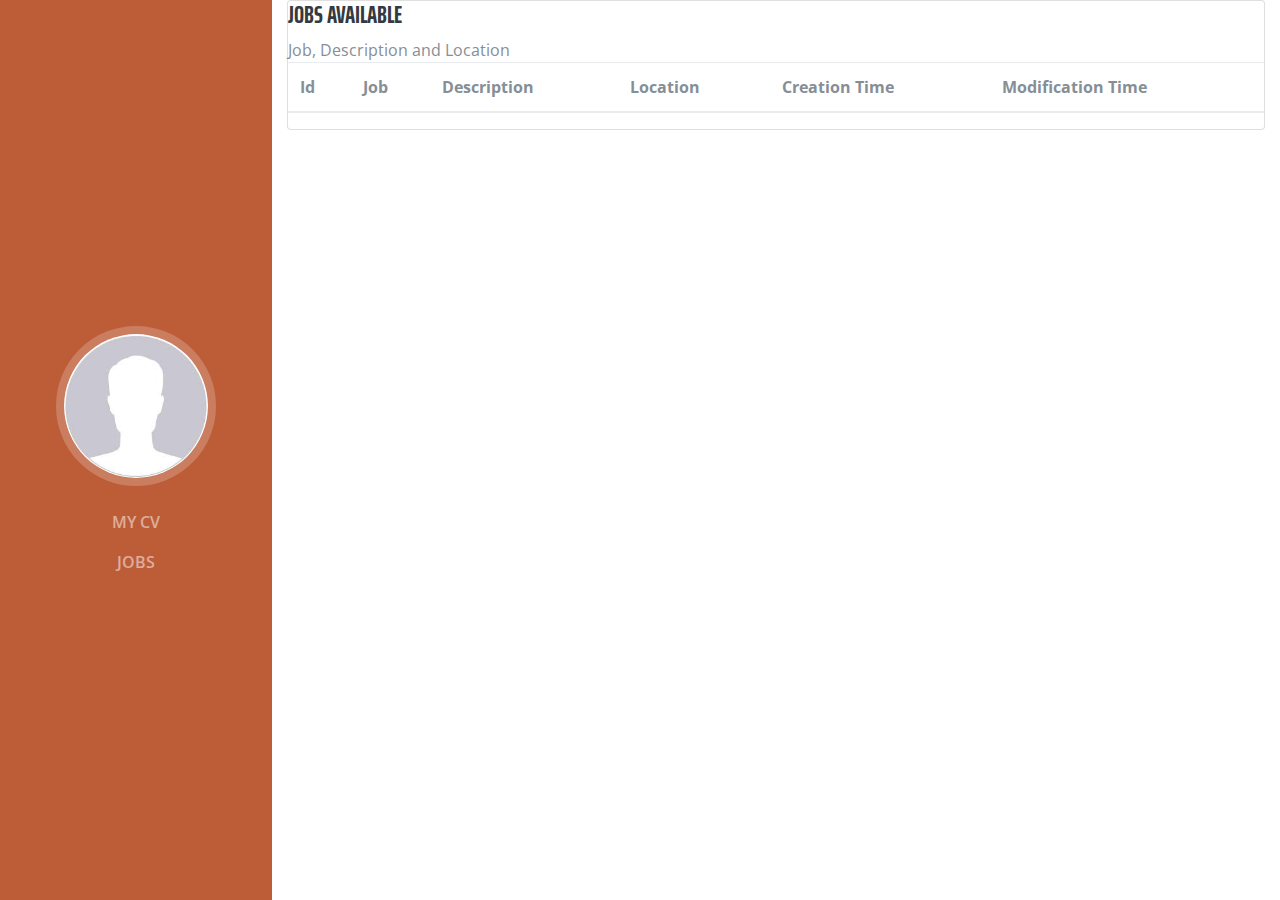
<file: job.html>
<!DOCTYPE html>
<html lang="en">

  <head>

    <meta charset="utf-8">
    <meta name="viewport" content="width=device-width, initial-scale=1, shrink-to-fit=no">
    <meta name="description" content="">
    <meta name="author" content="">

    <title>My Resume</title>

    <!-- Bootstrap core CSS -->
    <link href="vendor/bootstrap/css/bootstrap.min.css" rel="stylesheet">

    <!-- Custom fonts for this template -->
    <link href="https://fonts.googleapis.com/css?family=Saira+Extra+Condensed:100,200,300,400,500,600,700,800,900" rel="stylesheet">
    <link href="https://fonts.googleapis.com/css?family=Open+Sans:300,300i,400,400i,600,600i,700,700i,800,800i" rel="stylesheet">
    <link href="vendor/font-awesome/css/font-awesome.min.css" rel="stylesheet">
    <link href="vendor/devicons/css/devicons.min.css" rel="stylesheet">
    <link href="vendor/simple-line-icons/css/simple-line-icons.css" rel="stylesheet">

    <!-- Custom styles for this template -->
    <link href="css/resume.css" rel="stylesheet">
    


  </head>

  <body id="page-top">
  
    <nav class="navbar navbar-expand-lg navbar-dark bg-primary fixed-top" id="sideNav">
      <a class="navbar-brand js-scroll-trigger" href="#page-top">
        <span class="d-block d-lg-none">Start Resume</span>
        <span class="d-none d-lg-block">
          <img id="picture" class="img-fluid img-profile rounded-circle mx-auto mb-2" src="img/profile.jpg" alt="">
        </span>
      </a>
      <button class="navbar-toggler" type="button" data-toggle="collapse" data-target="#navbarSupportedContent" aria-controls="navbarSupportedContent" aria-expanded="false" aria-label="Toggle navigation">
        <span class="navbar-toggler-icon"></span>
      </button>
      <div class="collapse navbar-collapse" id="navbarSupportedContent">
        <ul class="navbar-nav">
          <li class="nav-item">
            <a class="nav-link js-scroll-trigger" href="resume.html">My CV</a>
          </li>
          <li class="nav-item">
            <a class="nav-link js-scroll-trigger" href="#">Jobs</a>
          </li>
          <!-- <li class="nav-item">
            <a class="nav-link js-scroll-trigger" href="#experience">Experience</a>
          </li>
          <li class="nav-item">
            <a class="nav-link js-scroll-trigger" href="#education">Education</a>
          </li>
          <li class="nav-item">
            <a class="nav-link js-scroll-trigger" href="#skills">Skills</a>
          </li>
          <li class="nav-item">
            <a class="nav-link js-scroll-trigger" href="#interests">Interests</a>
          </li>
          <li class="nav-item">
            <a class="nav-link js-scroll-trigger" href="#awards">Awards</a>
          </li> -->
        </ul>
      </div>
    </nav>
    
    <div class="container-fluid p-0">
    
	<div class="content">
            <div class="container-fluid">
                <div class="row">
                    <div class="col-md-12">
                        <div class="card">
                            <div class="header">
                                <h4 class="title">Jobs Available</h4>
                                <p class="category">Job, Description and Location</p>
                            </div>
                            <div class="content table-responsive table-full-width">
                                <table class="table table-striped">
                                    <thead>
                                        <th>Id</th>
                                    	<th>Job</th>
                                    	<th>Description</th>
                                    	<th>Location</th>
                                    	<th>Creation Time</th>
                                    	<th>Modification Time</th>
                                    </thead>
                                    <?php include('admin/php/request_table.php') ?>
                                </table>

                            </div>
                        </div>
                    </div>
                </div>
            </div>
        </div>

    </div>

    <!-- Bootstrap core JavaScript -->
    <script src="vendor/jquery/jquery.min.js"></script>
    <script src="vendor/bootstrap/js/bootstrap.bundle.min.js"></script>

    <!-- Plugin JavaScript -->
    <script src="vendor/jquery-easing/jquery.easing.min.js"></script>

    <!-- Custom scripts for this template -->
    <script src="js/resume.min.js"></script>

	<script type="text/javascript">
		var param_value = JSON.parse(window.localStorage.getItem("ViewJob"));
		new dataParse();
		function dataParse() {
// 			console.log("Resume: " + param_value.location);
// 			document.querySelector("#firstName").innerHTML = param_value.firstName;
// 			document.querySelector("#lastName").innerHTML = param_value.lastName;
// 			document.querySelector("a[href^='mailto:']").href = "mailto:"
// 					+ param_value.emailAddress;
// 			document.querySelector("a[href^='mailto:']").innerHTML = param_value.emailAddress;
// 			if(param_value.location.name!=null)
// 				document.querySelector("#location").innerHTML = param_value.location.name;
// 			else
// 				document.querySelector("#location").innerHTML = param_value.location;
// 			document.querySelector("a[href='#']").href = param_value.publicProfileUrl;
			document.querySelector("#picture").src = param_value.pictureUrl;
// 			document.querySelector("#summary").innerHTML = param_value.summary;
// 			console.log("Resume:"+param_value.summary);
// 			Object.defineProperty(param_value, 'isUpdate', {
// 				  enumerable: true,   
// 				  configurable: true, 
// 				  writable: true,
// 				  value: '1'
// 			});
// 			console.log("Resume:"+param_value.isUpdate);
		}

	</script>
</body>

</html>
</file>
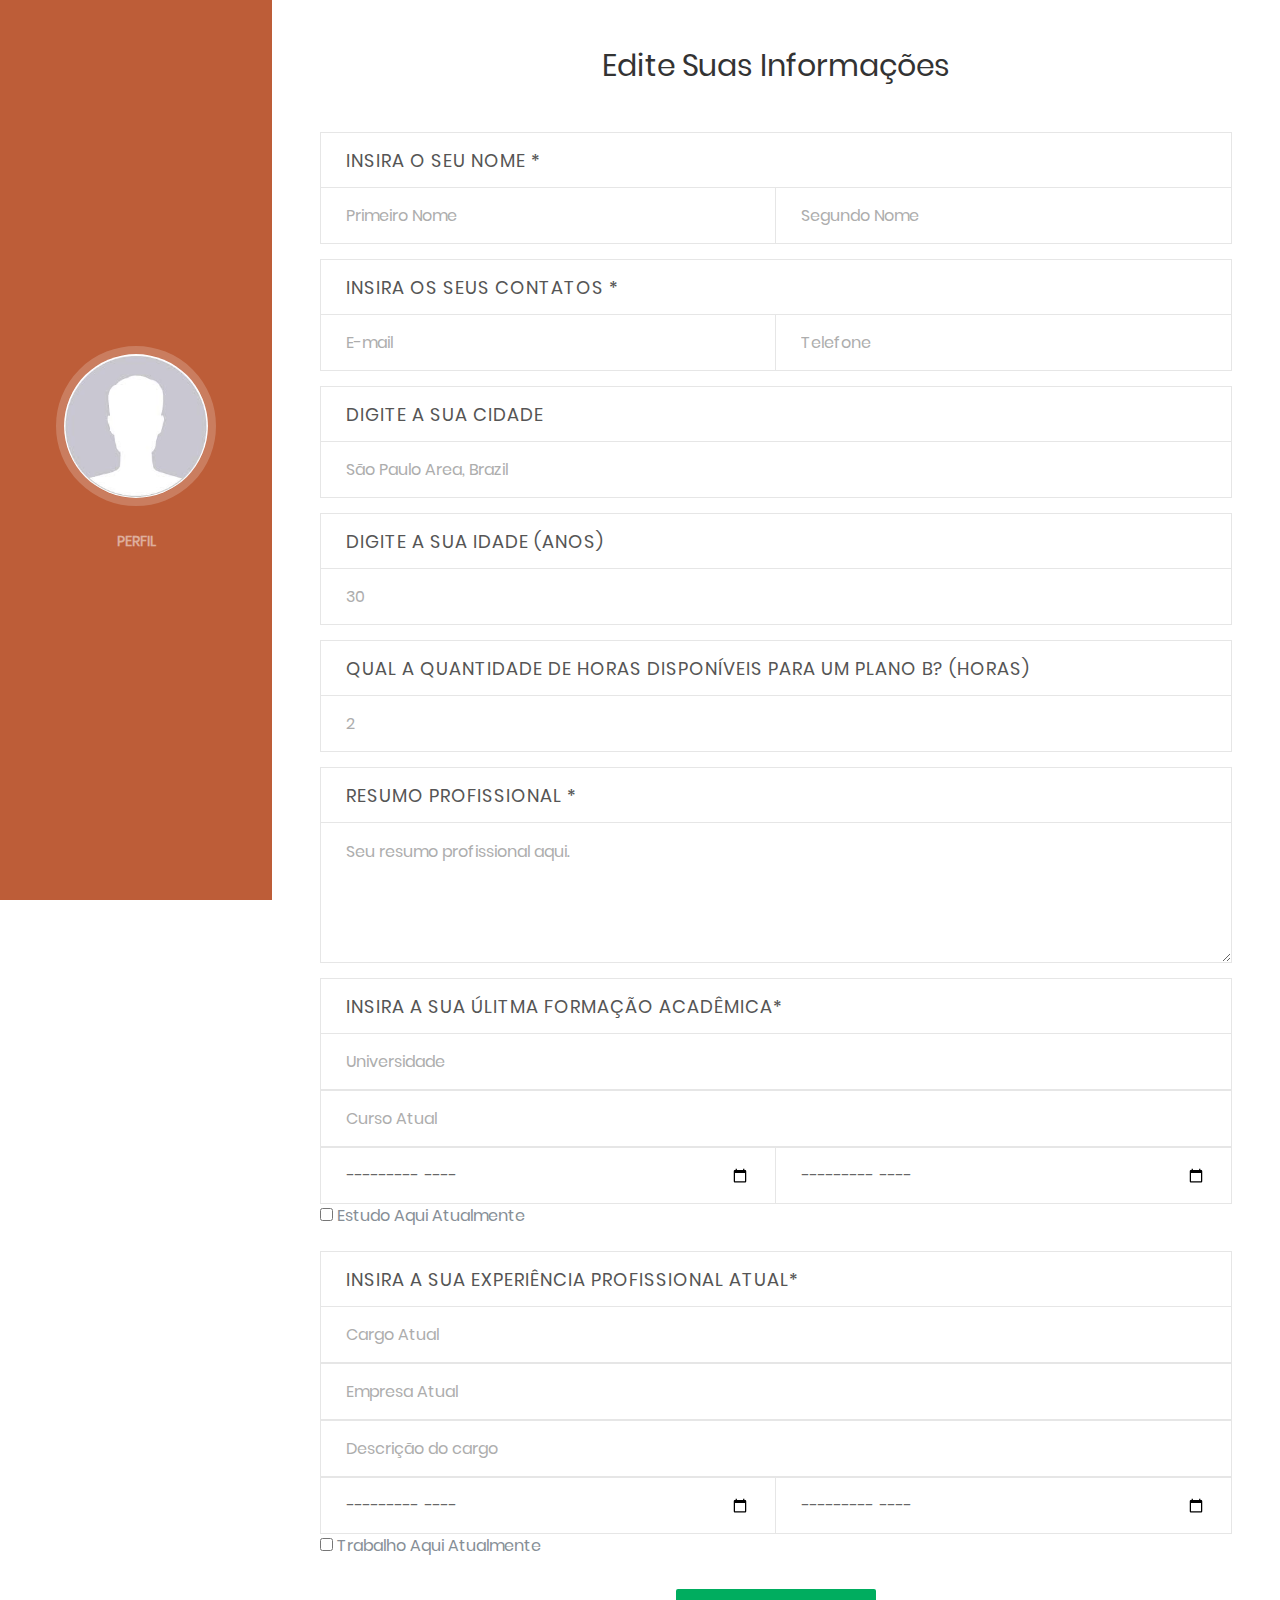
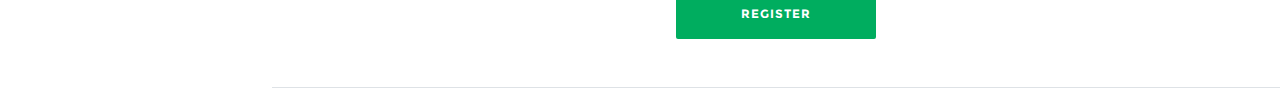
<file: register.html>
<!DOCTYPE html>
<html lang="en">

<head>

<meta charset="utf-8">
<meta name="viewport"
	content="width=device-width, initial-scale=1, shrink-to-fit=no">
<meta name="description" content="">
<meta name="author" content="">

<title>Edit My Resume</title>

<!-- Bootstrap core CSS -->
<link rel="stylesheet" type="text/css"
	href="vendor/bootstrap/css/bootstrap.min.css">

<!-- Custom fonts for this template -->
<link
	href="https://fonts.googleapis.com/css?family=Saira+Extra+Condensed:100,200,300,400,500,600,700,800,900"
	rel="stylesheet">
<link
	href="https://fonts.googleapis.com/css?family=Open+Sans:300,300i,400,400i,600,600i,700,700i,800,800i"
	rel="stylesheet">
<link rel="stylesheet" type="text/css"
	href="vendor/font-awesome/css/font-awesome.min.css">
<link href="vendor/devicons/css/devicons.min.css" rel="stylesheet">
<link href="vendor/simple-line-icons/css/simple-line-icons.css"
	rel="stylesheet">

<!-- Custom styles for this template -->
<link href="css/resume.css" rel="stylesheet">

<link rel="stylesheet" type="text/css" href="./css/icon-font.min.css">

<link rel="stylesheet" type="text/css" href="./css/animate.css">
<link rel="stylesheet" type="text/css" href="./css/hamburgers.min.css">
<link rel="stylesheet" type="text/css" href="./css/animsition.min.css">
<link rel="stylesheet" type="text/css" href="./css/select2.min.css">
<link rel="stylesheet" type="text/css" href="./css/daterangepicker.css">
<link rel="stylesheet" type="text/css" href="./css/util.css">
<link rel="stylesheet" type="text/css" href="./css/main.css">

<style type="text/css">
.backpack.dropzone {
	font-family: 'SF UI Display', 'Segoe UI';
	font-size: 15px;
	text-align: center;
	display: flex;
	flex-direction: column;
	justify-content: center;
	align-items: center;
	width: 250px;
	height: 150px;
	font-weight: lighter;
	color: white;
	will-change: right;
	z-index: 2147483647;
	bottom: 20%;
	background: #333;
	position: fixed;
	user-select: none;
	transition: left .5s, right .5s;
	right: 0px;
}

.backpack.dropzone .animation {
	height: 80px;
	width: 250px;
	background:
		url("chrome-extension://lifbcibllhkdhoafpjfnlhfpfgnpldfl/assets/backpack/dropzone/hoverstate.png")
		left center;
}

.backpack.dropzone .title::before {
	content: 'Save to';
}

.backpack.dropzone.closed {
	right: -250px;
}

.backpack.dropzone.hover .animation {
	animation: sxt-play-anim-hover 0.91s steps(21);
	animation-fill-mode: forwards;
	background:
		url("chrome-extension://lifbcibllhkdhoafpjfnlhfpfgnpldfl/assets/backpack/dropzone/hoverstate.png")
		left center;
}

@
keyframes sxt-play-anim-hover {from { background-position:0px;
	
}

to {
	background-position: -5250px;
}

}
.backpack.dropzone.saving .title::before {
	content: 'Saving to';
}

.backpack.dropzone.saving .animation {
	background:
		url("chrome-extension://lifbcibllhkdhoafpjfnlhfpfgnpldfl/assets/backpack/dropzone/saving_loop.png")
		left center;
	animation: sxt-play-anim-saving steps(59) 2.46s infinite;
}

@
keyframes sxt-play-anim-saving { 100% {
	background-position: -14750px;
}

}
.backpack.dropzone.saved .title::before {
	content: 'Saved to';
}

.backpack.dropzone.saved .animation {
	background:
		url("chrome-extension://lifbcibllhkdhoafpjfnlhfpfgnpldfl/assets/backpack/dropzone/saved.png")
		left center;
	animation: sxt-play-anim-saved steps(20) 0.83s forwards;
}

@
keyframes sxt-play-anim-saved { 100% {
	background-position: -5000px;
}
}
</style>

</head>

<body id="page-top">

	<nav class="navbar navbar-expand-lg navbar-dark bg-primary fixed-top"
		id="sideNav">
		<a class="navbar-brand js-scroll-trigger" href="#page-top"> <span
			class="d-block d-lg-none">Start Edit Resume</span> <span
			class="d-none d-lg-block"> <img id="picture"
				class="img-fluid img-profile rounded-circle mx-auto mb-2"
				src="img/profile.jpg" alt="">
		</span>
		</a>
		<button class="navbar-toggler" type="button" data-toggle="collapse"
			data-target="#navbarSupportedContent"
			aria-controls="navbarSupportedContent" aria-expanded="false"
			aria-label="Toggle navigation">
			<span class="navbar-toggler-icon"></span>
		</button>
		<div class="collapse navbar-collapse" id="navbarSupportedContent">
			<ul class="navbar-nav">
				<li class="nav-item"><a class="nav-link js-scroll-trigger" href="#" onclick="viewProfile()">Perfil</a></li>
			</ul>
		</div>
	</nav>

	<div class="container-fluid p-0">
		<div class="my-auto" id="presentation">
			<form class="validate-form" action="php/insert_user.php" method="POST">
				<section class="contact100-form resume-section p-3 p-lg-5 d-flex d-column" id="about">
					<span class="contact100-form-title"> Edite Suas Informações </span> 
					<input id="id" class="input100" type="hidden" name="id">
					<input id="profilecadastro" class="input100" type="hidden" name="profilecadastro"> 
					<input id="pictureUrl" class="input100" type="hidden" name="pictureUrl">

					<label class="label-input100" for="firstName">Insira o seu nome *</label>
					<div class="wrap-input100 rs1-wrap-input100 validate-input" data-validate="Type first name">
						<input id="firstName" class="input100" type="text" name="firstName" placeholder="Primeiro Nome" onchange="onChange(event)"> 
						<span class="focus-input100"></span>
					</div>
					<div class="wrap-input100 rs2-wrap-input100 validate-input" data-validate="Type last name">
						<input id="lastName" class="input100" type="text" name="lastName" placeholder="Segundo Nome" onchange="onChange(event)"> 
						<span class="focus-input100"></span>
					</div>

					<label class="label-input100" for="firstName">Insira os seus contatos *</label>
					<div class="wrap-input100 rs1-wrap-input100 validate-input" data-validate="Valid email is required: ex@abc.xyz">
						<input id="emailcadastro" class="input100" type="email" name="emailcadastro" placeholder="E-mail" onchange="onChange(event)"> 
						<span class="focus-input100"></span>
					</div>
					<div class="wrap-input100 rs2-wrap-input100 validate-input" data-validate="Type Fone">
						<input id="phone" class="input100" type="tel" name="phone" placeholder="Telefone" onchange="onChange(event)"> 
						<span class="focus-input100"></span>
					</div>

					<label class="label-input100" for="location">Digite a sua cidade</label>
					<div class="wrap-input100">
						<input id="location" class="input100" type="text" name="location" placeholder="São Paulo Area, Brazil" onchange="onChange(event)">
						<span class="focus-input100"></span>
					</div>

					<label class="label-input100" for="age">Digite a sua idade (anos)</label>
					<div class="wrap-input100">
						<input id="age" class="input100" type="number" name="age" placeholder="30" onchange="onChange(event)"> 
						<span class="focus-input100"></span>
					</div>

					<label class="label-input100" for="hours">Qual a quantidade de horas disponíveis para um plano B? (horas)</label>
					<div class="wrap-input100">
						<input id="hours" class="input100" type="number" name="hours" placeholder="2" onchange="onChange(event)"> 
						<span class="focus-input100"></span>
					</div>

					<label class="label-input100" for="message">Resumo Profissional *</label>
					<div class="wrap-input100 validate-input" data-validate="Summary is required">
						<textarea id="summary" class="input100" name="summary" placeholder="Seu resumo profissional aqui." onchange="onChange(event)"></textarea>
						<span class="focus-input100"></span>
					</div>
					
					<label class="label-input100" for="firstName">Insira a sua úlitma formação acadêmica*</label>
					<div class="wrap-input100 validate-input" data-validate="Type your role">
						<input id="university" class="input100" type="text" name="university" placeholder="Universidade" onchange="onChange(event)"> 
						<span class="focus-input100"></span>
					</div>

					<div class="wrap-input100 validate-input" data-validate="Type your course">
						<input id="course" class="input100" type="text" name="course" placeholder="Curso Atual" onchange="onChange(event)"> 
						<span class="focus-input100"></span>
					</div>
					
					<div class="wrap-input100 rs1-wrap-input100 validate-input" data-validate="Type Start Date">
						<input id="startDateCourse" class="input100" type="month" name="startDateCourse" placeholder="Data de Início" onchange="onChange(event)"> 
						<span class="focus-input100"></span>
					</div>
					<div class="wrap-input100 rs2-wrap-input100 validate-input" data-validate="Type End Date">
						<input id="endDateCourse" class="input100" type="month" name="endDateCourse" placeholder="Data de Termino" onchange="onChange(event)">
						<span class="focus-input100"></span>
					</div>

					<div data-validate="Is Current">
						<input type="checkbox" id="IsCurrentCourse" name="subscribe" value="IsCurrent" onclick="isCurrentCourse(this);"> 
						<label for="IsCurrent">Estudo Aqui Atualmente</label> 
						<span class="focus-input100"></span>
					</div>
					
					<label class="label-input100" for="firstName">Insira a sua experiência profissional atual*</label>
					<div class="wrap-input100 validate-input" data-validate="Type your role">
						<input id="title" class="input100" type="text" name="title" placeholder="Cargo Atual" onchange="onChange(event)"> 
						<span class="focus-input100"></span>
					</div>

					<div class="wrap-input100 validate-input" data-validate="Type your compay">
						<input id="company" class="input100" type="text" name="company" placeholder="Empresa Atual" onchange="onChange(event)"> 
						<span class="focus-input100"></span>
					</div>
					
					<div class="wrap-input100 validate-input" data-validate="Type the role description">
						<input id="description" class="input100" type="text" name="description" placeholder="Descrição do cargo" onchange="onChange(event)"> 
						<span class="focus-input100"></span>
					</div>

					<div class="wrap-input100 rs1-wrap-input100 validate-input" data-validate="Type Start Date">
						<input id="startDate" class="input100" type="month" name="startDate" placeholder="Data de Início" onchange="onChange(event)"> 
						<span class="focus-input100"></span>
					</div>
					<div class="wrap-input100 rs2-wrap-input100 validate-input" data-validate="Type End Date">
						<input id="endDate" class="input100" type="month" name="endDate" placeholder="Data de Termino" onchange="onChange(event)">
						<span class="focus-input100"></span>
					</div>

					<div data-validate="Is Current">
						<input type="checkbox" id="IsCurrent" name="subscribe" value="IsCurrent" onclick="isCurrentJob(this);"> 
						<label for="IsCurrent">Trabalho Aqui Atualmente</label> 
						<span class="focus-input100"></span>
					</div>

					<div class="container-contact100-form-btn">
						<a href="#" onclick="viewProfile()">
							<button id="register" type="submit" class="contact100-form-btn"
								onclick="cadastro(
								document.getElementById('id').value, 
								document.getElementById('firstName').value, 
								document.getElementById('lastName').value, 
								document.getElementById('age').value,
								document.getElementById('hours').value,
								document.getElementById('emailcadastro').value, 
								document.getElementById('phone').value, 
								document.getElementById('profilecadastro').value,
								document.getElementById('location').value, 
								document.getElementById('pictureUrl').value, 
								document.getElementById('summary').value,
								document.getElementById('title').value,
								document.getElementById('company').value,
								document.getElementById('startDate').value,
								document.getElementById('endDate').value,
								document.getElementById('description').value,),">
								Register</button>
						</a>
					</div>
				</section>
			</form>
		</div>
	</div>

    <div id="dropDownSelect1"></div>

	<script data-cfasync="false" src="js/email-decode.min.js"></script>
	<script src="vendor/jquery/jquery.min.js"></script>
	<script src="vendor/animsition/js/animsition.min.js"></script>
	<script src="vendor/bootstrap/js/popper.js"></script>
	<script src="vendor/bootstrap/js/bootstrap.min.js"></script>

	<script src="vendor/select2/select2.min.js"></script>
	
	<script>
		$(".selection-2").select2({
			minimumResultsForSearch: 20,
			dropdownParent: $('#dropDownSelect1')
		});
	</script>
	<!--===============================================================================================-->
	<script src="vendor/daterangepicker/moment.min.js"></script>
	<script src="vendor/daterangepicker/daterangepicker.js"></script>
	<!--===============================================================================================-->
	<script src="vendor/countdowntime/countdowntime.js"></script>
	<!--===============================================================================================-->
	<script src="js/main.js"></script>
	<!-- Global site tag (gtag.js) - Google Analytics -->
	<script async src="https://www.googletagmanager.com/gtag/js?id=UA-23581568-13"></script>
	<script>
	  window.dataLayer = window.dataLayer || [];
	  function gtag(){dataLayer.push(arguments);}
	  gtag('js', new Date());

	  gtag('config', 'UA-23581568-13');
	</script>

	<!-- Bootstrap core JavaScript -->
	<script src="vendor/jquery/jquery.min.js"></script>
	<script src="vendor/bootstrap/js/bootstrap.bundle.min.js"></script>

	<!-- Plugin JavaScript -->
	<script src="vendor/jquery-easing/jquery.easing.min.js"></script>

	<!-- Custom scripts for this template -->
	<script src="js/resume.min.js"></script>

	<script type="text/javascript">
	  var param_value = JSON.parse(window.localStorage.getItem("registerData"));
	  new dataParse();
	  function dataParse() {
		  document.querySelector("#firstName").value = param_value.firstName;
		  document.querySelector("#lastName").value = param_value.lastName;
		  document.querySelector("#emailcadastro").value= param_value.emailAddress;
		  document.querySelector("#profilecadastro").value=param_value.publicProfileUrl;
		  document.querySelector("#id").value=param_value.id;
		  document.querySelector("#pictureUrl").value = param_value.pictureUrl;
		  document.querySelector("#picture").src = param_value.pictureUrl;
		  document.querySelector("#summary").value = param_value.summary;
		  document.querySelector("#age").value = param_value.age;
		  document.querySelector("#hours").value = param_value.hours;
		  
		  if(param_value.location.name!=null){
			  document.querySelector("#location").value = param_value.location.name;
		  }
		  //Usuário novo cadastrado
		  else{
			  document.querySelector("#location").value = param_value.location;
		  }
		  
		  
		  try {
			  var company = param_value.positions.values[0];
			  
			  document.querySelector("#title").value = company.title;
			  document.querySelector("#startDate").value = company.startDate.year+"-"+company.startDate.month;
			  document.querySelector("#company").value = company.company.name;
			  document.querySelector("#description").value = company.summary;
			  
			  if(company.isCurrent){
			      document.querySelector("#endDate").setAttribute('type','text');
			      document.querySelector("#endDate").value = "Atual";
			      document.querySelector("input[type=checkbox]").checked = true;
			  }
		  }
		  catch(err) {
			  console.log("Error:"+err.message);
			  document.querySelector("#title").value = param_value.jobTitle;
			  document.querySelector("#startDate").value = param_value.startDate;
			  if(param_value.endDate=="Atual"){
				document.querySelector("#endDate").setAttribute('type','text');
			  	document.querySelector("#endDate").value = param_value.endDate;
			  	document.querySelector("input[type=checkbox]").checked = true;
			  }
			  else
				  document.querySelector("#endDate").value = param_value.endDate;
			  document.querySelector("#company").value = param_value.companyName;
			  document.querySelector("#description").value = param_value.description;
		  }
	  }
	  function viewProfile() {
			console.log("viewProfile: " + param_value.firstName);
			window.localStorage.setItem("resumeData", JSON
					.stringify(param_value));
			window.self.location.href = "resume.html";
			
	  }
	  
	  function isCurrentJob(checkbox){
		  if(checkbox.checked) {
			  document.querySelector("#endDate").setAttribute('type','text');
		      document.querySelector("#endDate").value = "Atual";
		  } else {
			  document.querySelector("#endDate").setAttribute('type','month');
		  }
	  }
	  
	  function isCurrentCourse(checkbox){
		  if(checkbox.checked) {
			  document.querySelector("#endDateCourse").setAttribute('type','text');
		      document.querySelector("#endDateCourse").value = "Atual";
		  } else {
			  document.querySelector("#endDateCourse").setAttribute('type','month');
		  }
	  }
	  
	  function onChange(event){
		  var target = event.target || event.srcElement;
		  if(target.id == "firstName"){
			  param_value.firstName = target.value;
			  console.log("viewProfile: " + param_value.firstName);
		  } else if (target.id == "lastName"){
			  param_value.lastName = target.value;
			  
		  } else if(target.id == "emailcadastro"){
			  param_value.emailAddress = target.value;
			 
		  } else if (target.id == "location"){
			  param_value.location = target.value;
			  
		  }else if (target.id == "summary"){
			  param_value.summary = target.value;
			  
		  }else if (target.id == "age"){
			  param_value.age = target.value;
			  
		  }else if (target.id == "hours"){
			  param_value.hours = target.value;
			  
		  }
		  else if (target.id == "jobTitle"){
			  param_value.title = target.value;
			  
		  }
		  else if (target.id == "startDate"){
			  param_value.startDate = target.value;
			  
		  }
		  else if (target.id == "endDate"){
			  param_value.endDate = target.value;
			  
		  }
		  else if (target.id == "companyName"){
			  param_value.company = target.value;
			  
		  }
		  else if (target.id == "description"){
			  param_value.description = target.value;
			  
		  }
	  }
	  

    </script>

</body>

</html>
</file>
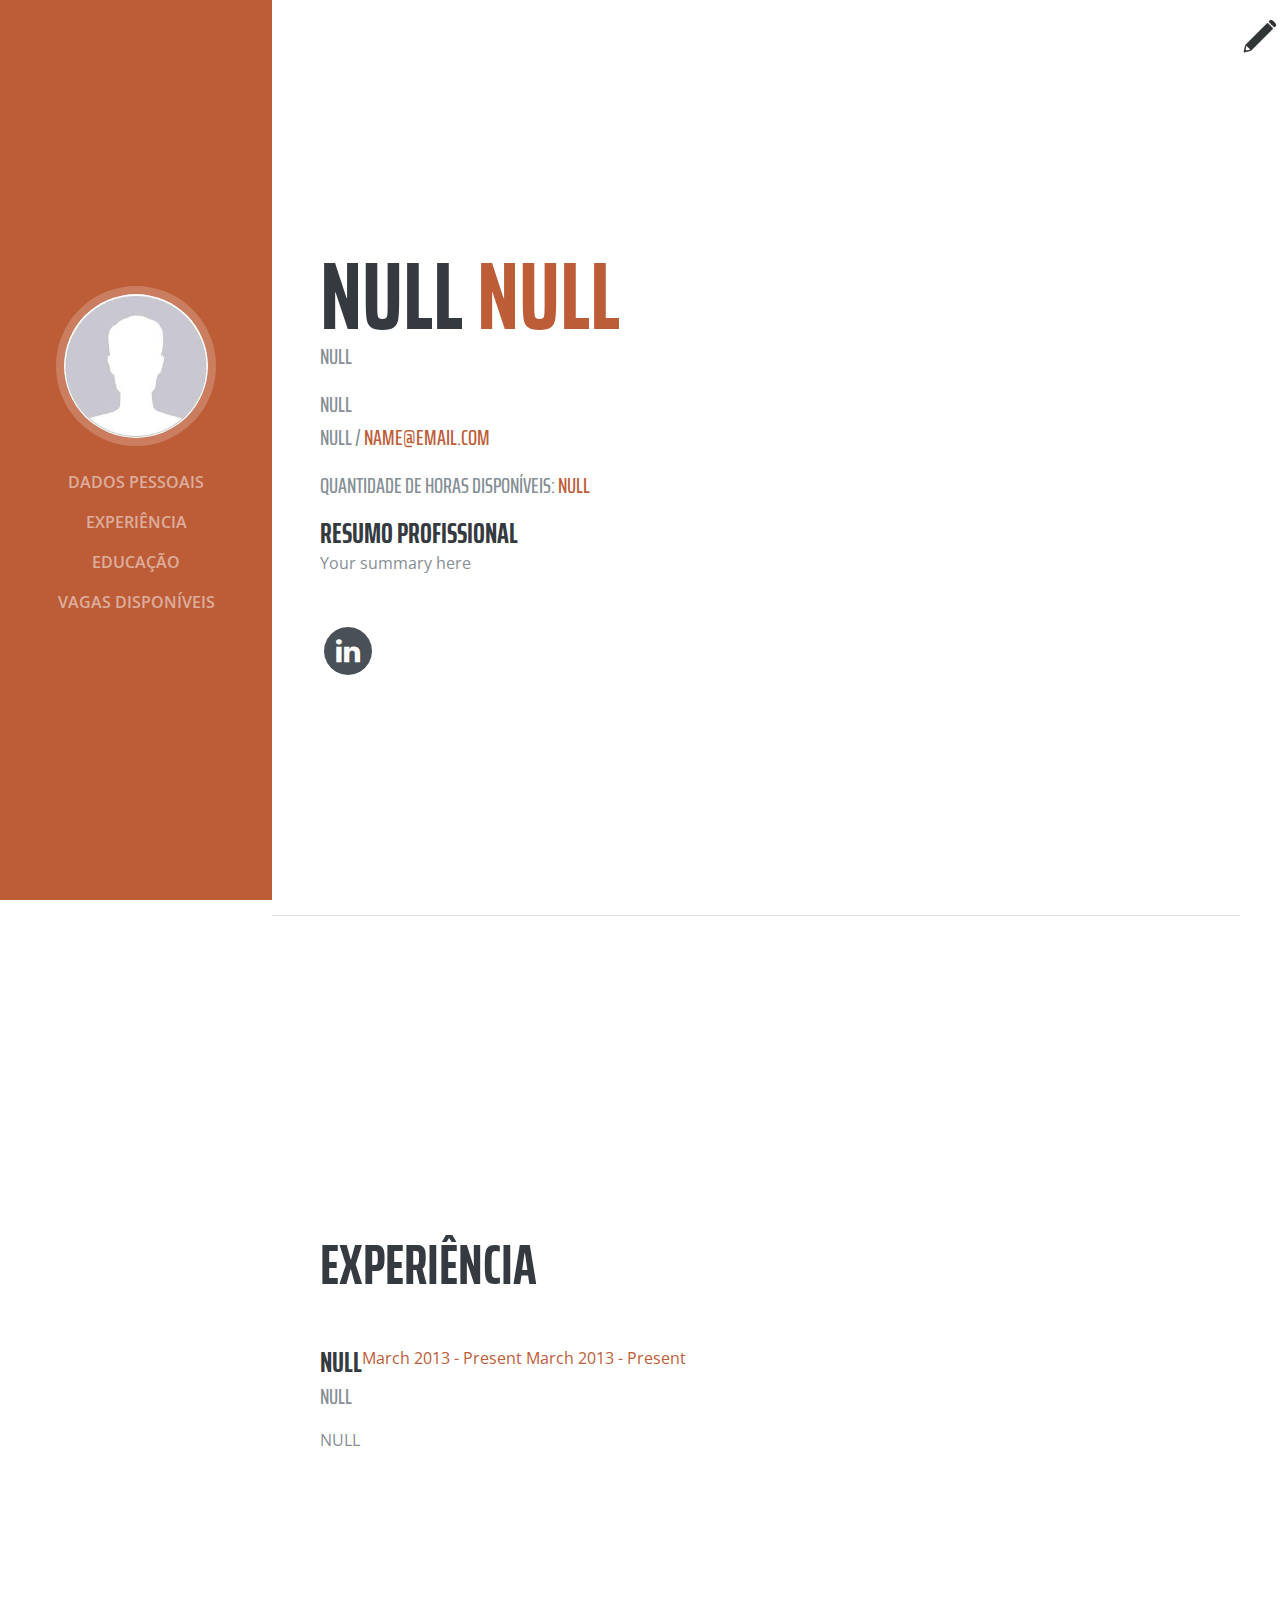
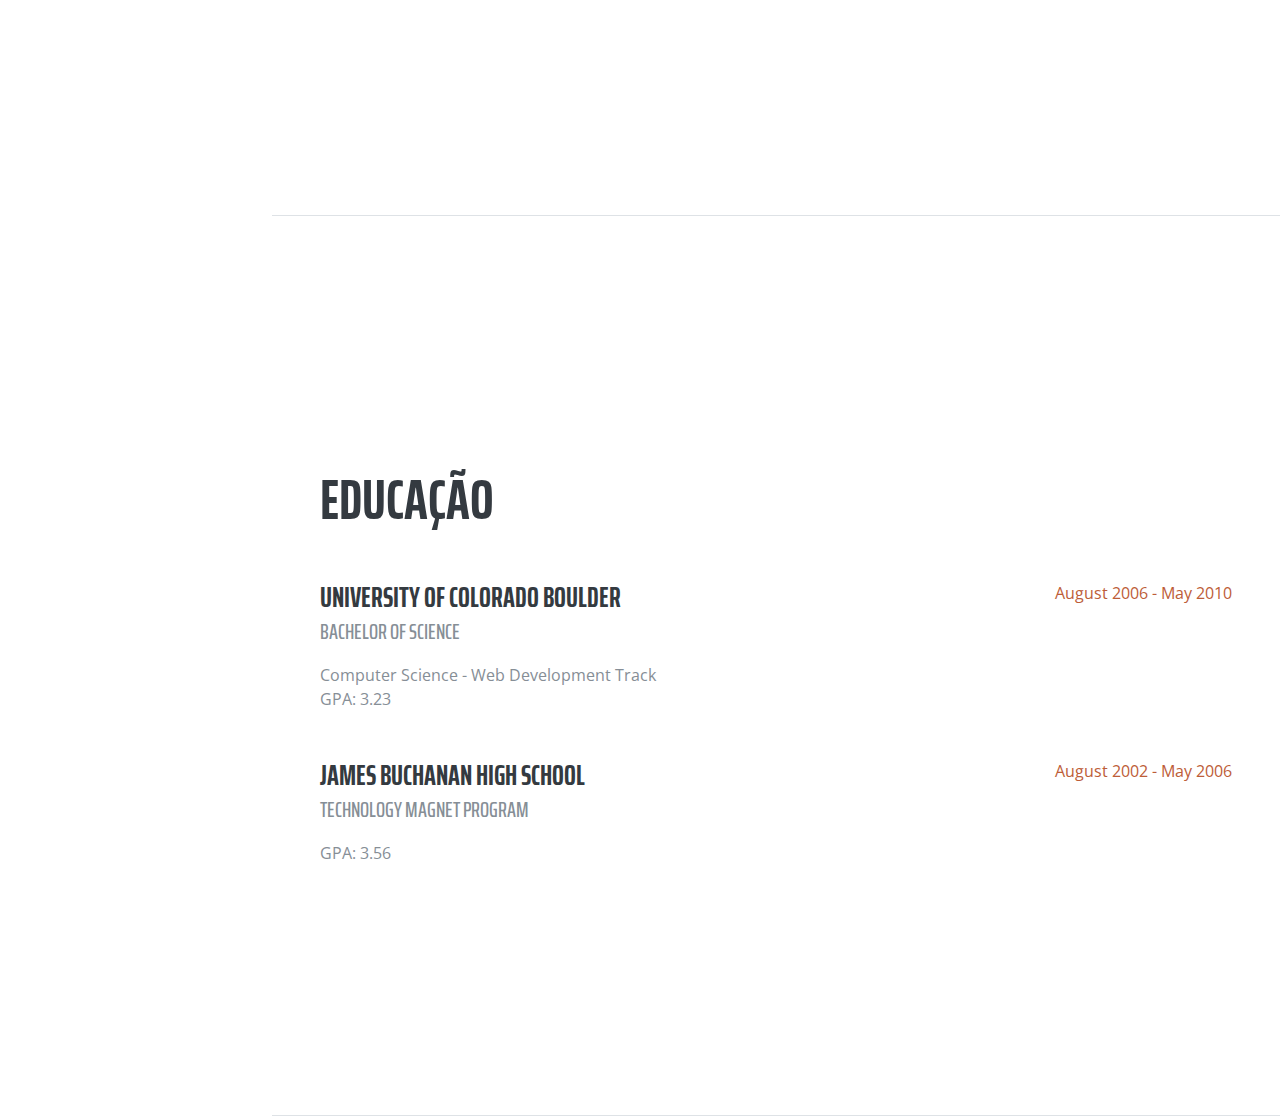
<file: resume.html>
<!DOCTYPE html>
<html lang="en">

  <head>

    <meta charset="utf-8">
    <meta name="viewport" content="width=device-width, initial-scale=1, shrink-to-fit=no">
    <meta name="description" content="">
    <meta name="author" content="">

    <title>My Resume</title>

    <!-- Bootstrap core CSS -->
    <link href="vendor/bootstrap/css/bootstrap.min.css" rel="stylesheet">

    <!-- Custom fonts for this template -->
    <link href="https://fonts.googleapis.com/css?family=Saira+Extra+Condensed:100,200,300,400,500,600,700,800,900" rel="stylesheet">
    <link href="https://fonts.googleapis.com/css?family=Open+Sans:300,300i,400,400i,600,600i,700,700i,800,800i" rel="stylesheet">
    <link href="vendor/font-awesome/css/font-awesome.min.css" rel="stylesheet">
    <link href="vendor/devicons/css/devicons.min.css" rel="stylesheet">
    <link href="vendor/simple-line-icons/css/simple-line-icons.css" rel="stylesheet">

    <!-- Custom styles for this template -->
    <link href="css/resume.css" rel="stylesheet">
    


  </head>

  <body id="page-top">
  
    <nav class="navbar navbar-expand-lg navbar-dark bg-primary fixed-top" id="sideNav">
      <a class="navbar-brand js-scroll-trigger" href="#page-top">
        <span class="d-block d-lg-none">Start Resume</span>
        <span class="d-none d-lg-block">
          <img id="picture" class="img-fluid img-profile rounded-circle mx-auto mb-2" src="img/profile.jpg" alt="">
        </span>
      </a>
      <button class="navbar-toggler" type="button" data-toggle="collapse" data-target="#navbarSupportedContent" aria-controls="navbarSupportedContent" aria-expanded="false" aria-label="Toggle navigation">
        <span class="navbar-toggler-icon"></span>
      </button>
      <div class="collapse navbar-collapse" id="navbarSupportedContent">
        <ul class="navbar-nav">
          <li class="nav-item">
            <a class="nav-link js-scroll-trigger" href="#about">Dados Pessoais</a>
          </li>
           <li class="nav-item">
             <a class="nav-link js-scroll-trigger" href="#experience">Experiência</a>
           </li>
            
           <li class="nav-item">
             <a class="nav-link js-scroll-trigger" href="#education">Educação</a>
           </li>
           <li class="nav-item">
            <a class="nav-link js-scroll-trigger" href="job.html" onclick="viewJob()">Vagas Disponíveis</a>
          </li>
<!--           <li class="nav-item"> -->
<!--             <a class="nav-link js-scroll-trigger" href="#skills">Skills</a> -->
<!--           </li> -->
<!--           <li class="nav-item"> -->
<!--             <a class="nav-link js-scroll-trigger" href="#interests">Interests</a> -->
<!--           </li> -->
<!--           <li class="nav-item"> -->
<!--             <a class="nav-link js-scroll-trigger" href="#awards">Awards</a> -->
<!--           </li> -->
        </ul>
      </div>
    </nav>
    
    <div class="container-fluid p-0">
    
      <div class="subheading mb-3">
         <img class="img-fluid rounded float-right mx-auto mb-2" style="width: 40px;" src="img/edit.png" alt="Edit" onclick="editProfile()">
      </div>
      
      <section class="resume-section p-3 p-lg-5 d-flex d-column" id="about">
        <div class="my-auto" id="presentation">
          <h1 class="mb-0" id="firstName">NULL </h1>
          <h1 class="mb-0 text-primary" id="lastName"> NULL </h1>
          <div class="subheading mb-3" id="age"> NULL</div> 
          <div class="subheading mb-0" id="location"> NULL</div>
          <div class="subheading mb-3">
            <p id="phone"> NULL </p><p>/</p>
            <a href="mailto:name@email.com" id="email">name@email.com</a>
          </div>
          <div class= "mb-3">
          <p class="subheading mb-0">Quantidade de Horas Disponíveis: </p>
          <p class="subheading mb-0 text-primary" id="hours"> NULL </p>
          </div>
          <div class="wrap-input100 resume-item d-flex flex-column flex-md-row mb-5">
            <div class="resume-content mr-auto">
              <h3 class="mb-0">Resumo Profissional </h3>
              <p class="mb-5" id="summary">Your summary here</p>
            </div>
          </div>
          <ul class="list-inline list-social-icons mb-0">
         	<li class="list-inline-item">
              <a href="#" target="_blanck">
                <span class="fa-stack fa-lg">
                  <i class="fa fa-circle fa-stack-2x"></i>
                  <i class="fa fa-linkedin fa-stack-1x fa-inverse"></i>
                </span>
              </a>
         	</li>
         </ul>
        </div>
      </section>
      
      <section class="resume-section p-3 p-lg-5 d-flex d-column" id="experience">
        <div class="my-auto" id="presentation">
        <h2 class="mb-5">Experiência</h2>
        <div class="resume-item d-flex flex-column flex-md-row mb-5">
            <div class="resume-content mr-auto">
              <h3 class="mb-0" id="title">NULL</h3>
              <div class="subheading mb-3" id="company">NULL</div>
              <p id="description">NULL</p>
            </div>
            <div class="resume-date text-md-right">
              <span class="text-primary" id="startDate">March 2013 - Present</span>
               <span class="text-primary" id="endDate">March 2013 - Present</span>
            </div>
          </div>
         
        </div>
      </section>
      
       <section class="resume-section p-3 p-lg-5 d-flex flex-column" id="education">
        <div class="my-auto">
          <h2 class="mb-5">Educação</h2>

          <div class="resume-item d-flex flex-column flex-md-row mb-5">
            <div class="resume-content mr-auto">
              <h3 class="mb-0">University of Colorado Boulder</h3>
              <div class="subheading mb-3">Bachelor of Science</div>
              <div>Computer Science - Web Development Track</div>
              <p>GPA: 3.23</p>
            </div>
            <div class="resume-date text-md-right">
              <span class="text-primary">August 2006 - May 2010</span>
            </div>
          </div>

          <div class="resume-item d-flex flex-column flex-md-row">
            <div class="resume-content mr-auto">
              <h3 class="mb-0">James Buchanan High School</h3>
              <div class="subheading mb-3">Technology Magnet Program</div>
              <p>GPA: 3.56</p>
            </div>
            <div class="resume-date text-md-right">
              <span class="text-primary">August 2002 - May 2006</span>
            </div>
          </div>

        </div>
      </section>

     <!--  <section class="resume-section p-3 p-lg-5 d-flex flex-column" id="experience">
        <div class="my-auto">
          <h2 class="mb-5">Experience</h2>

          <div class="resume-item d-flex flex-column flex-md-row mb-5">
            <div class="resume-content mr-auto">
              <h3 class="mb-0">Senior Web Developer</h3>
              <div class="subheading mb-3">Intelitec Solutions</div>
              <p>Bring to the table win-win survival strategies to ensure proactive domination. At the end of the day, going forward, a new normal that has evolved from generation X is on the runway heading towards a streamlined cloud solution. User generated content in real-time will have multiple touchpoints for offshoring.</p>
            </div>
            <div class="resume-date text-md-right">
              <span class="text-primary">March 2013 - Present</span>
            </div>
          </div>

          <div class="resume-item d-flex flex-column flex-md-row mb-5">
            <div class="resume-content mr-auto">
              <h3 class="mb-0">Web Developer</h3>
              <div class="subheading mb-3">Intelitec Solutions</div>
              <p>Capitalize on low hanging fruit to identify a ballpark value added activity to beta test. Override the digital divide with additional clickthroughs from DevOps. Nanotechnology immersion along the information highway will close the loop on focusing solely on the bottom line.</p>
            </div>
            <div class="resume-date text-md-right">
              <span class="text-primary">December 2011 - March 2013</span>
            </div>
          </div>

          <div class="resume-item d-flex flex-column flex-md-row mb-5">
            <div class="resume-content mr-auto">
              <h3 class="mb-0">Junior Web Designer</h3>
              <div class="subheading mb-3">Shout! Media Productions</div>
              <p>Podcasting operational change management inside of workflows to establish a framework. Taking seamless key performance indicators offline to maximise the long tail. Keeping your eye on the ball while performing a deep dive on the start-up mentality to derive convergence on cross-platform integration.</p>
            </div>
            <div class="resume-date text-md-right">
              <span class="text-primary">July 2010 - December 2011</span>
            </div>
          </div>

          <div class="resume-item d-flex flex-column flex-md-row">
            <div class="resume-content mr-auto">
              <h3 class="mb-0">Web Design Intern</h3>
              <div class="subheading mb-3">Shout! Media Productions</div>
              <p>Collaboratively administrate empowered markets via plug-and-play networks. Dynamically procrastinate B2C users after installed base benefits. Dramatically visualize customer directed convergence without revolutionary ROI.</p>
            </div>
            <div class="resume-date text-md-right">
              <span class="text-primary">September 2008 - June 2010</span>
            </div>
          </div>

        </div>

      </section>

      <section class="resume-section p-3 p-lg-5 d-flex flex-column" id="education">
        <div class="my-auto">
          <h2 class="mb-5">Education</h2>

          <div class="resume-item d-flex flex-column flex-md-row mb-5">
            <div class="resume-content mr-auto">
              <h3 class="mb-0">University of Colorado Boulder</h3>
              <div class="subheading mb-3">Bachelor of Science</div>
              <div>Computer Science - Web Development Track</div>
              <p>GPA: 3.23</p>
            </div>
            <div class="resume-date text-md-right">
              <span class="text-primary">August 2006 - May 2010</span>
            </div>
          </div>

          <div class="resume-item d-flex flex-column flex-md-row">
            <div class="resume-content mr-auto">
              <h3 class="mb-0">James Buchanan High School</h3>
              <div class="subheading mb-3">Technology Magnet Program</div>
              <p>GPA: 3.56</p>
            </div>
            <div class="resume-date text-md-right">
              <span class="text-primary">August 2002 - May 2006</span>
            </div>
          </div>

        </div>
      </section>

      <section class="resume-section p-3 p-lg-5 d-flex flex-column" id="skills">
        <div class="my-auto">
          <h2 class="mb-5">Skills</h2>

          <div class="subheading mb-3">Programming Languages &amp; Tools</div>
          <ul class="list-inline list-icons">
            <li class="list-inline-item">
              <i class="devicons devicons-html5"></i>
            </li>
            <li class="list-inline-item">
              <i class="devicons devicons-css3"></i>
            </li>
            <li class="list-inline-item">
              <i class="devicons devicons-javascript"></i>
            </li>
            <li class="list-inline-item">
              <i class="devicons devicons-jquery"></i>
            </li>
            <li class="list-inline-item">
              <i class="devicons devicons-sass"></i>
            </li>
            <li class="list-inline-item">
              <i class="devicons devicons-less"></i>
            </li>
            <li class="list-inline-item">
              <i class="devicons devicons-bootstrap"></i>
            </li>
            <li class="list-inline-item">
              <i class="devicons devicons-wordpress"></i>
            </li>
            <li class="list-inline-item">
              <i class="devicons devicons-grunt"></i>
            </li>
            <li class="list-inline-item">
              <i class="devicons devicons-gulp"></i>
            </li>
            <li class="list-inline-item">
              <i class="devicons devicons-npm"></i>
            </li>
          </ul>

          <div class="subheading mb-3">Workflow</div>
          <ul class="fa-ul mb-0">
            <li>
              <i class="fa-li fa fa-check"></i>
              Mobile-First, Responsive Design</li>
            <li>
              <i class="fa-li fa fa-check"></i>
              Cross Browser Testing &amp; Debugging</li>
            <li>
              <i class="fa-li fa fa-check"></i>
              Cross Functional Teams</li>
            <li>
              <i class="fa-li fa fa-check"></i>
              Agile Development &amp; Scrum</li>
          </ul>
        </div>
      </section>

      <section class="resume-section p-3 p-lg-5 d-flex flex-column" id="interests">
        <div class="my-auto">
          <h2 class="mb-5">Interests</h2>
          <p>Apart from being a web developer, I enjoy most of my time being outdoors. In the winter, I am an avid skiier and novice ice climber. During the warmer months here in Colorado, I enjoy mountain biking, free climbing, and kayaking.</p>
          <p class="mb-0">When forced indoors, I follow a number of sci-fi and fantasy genre movies and television shows, I am an aspiring chef, and I spend a large amount of my free time exploring the latest technolgy advancements in the front-end web development world.</p>
        </div>
      </section>

      <section class="resume-section p-3 p-lg-5 d-flex flex-column" id="awards">
        <div class="my-auto">
          <h2 class="mb-5">Awards &amp; Certifications</h2>
          <ul class="fa-ul mb-0">
            <li>
              <i class="fa-li fa fa-trophy text-warning"></i>
              Google Analytics Certified Developer</li>
            <li>
              <i class="fa-li fa fa-trophy text-warning"></i>
              Mobile Web Specialist - Google Certification</li>
            <li>
              <i class="fa-li fa fa-trophy text-warning"></i>
              1<sup>st</sup>
              Place - University of Colorado Boulder - Emerging Tech Competition 2009</li>
            <li>
              <i class="fa-li fa fa-trophy text-warning"></i>
              1<sup>st</sup>
              Place - University of Colorado Boulder - Adobe Creative Jam 2008 (UI Design Category)</li>
            <li>
              <i class="fa-li fa fa-trophy text-warning"></i>
              2<sup>nd</sup>
              Place - University of Colorado Boulder - Emerging Tech Competition 2008</li>
            <li>
            <li>
              <i class="fa-li fa fa-trophy text-warning"></i>
              1<sup>st</sup>
              Place - James Buchanan High School - Hackathon 2006</li>
            <li>
              <i class="fa-li fa fa-trophy text-warning"></i>
              3<sup>rd</sup>
              Place - James Buchanan High School - Hackathon 2005</li>
          </ul>
        </div>
      </section> -->

    </div>

    <!-- Bootstrap core JavaScript -->
    <script src="vendor/jquery/jquery.min.js"></script>
    <script src="vendor/bootstrap/js/bootstrap.bundle.min.js"></script>

    <!-- Plugin JavaScript -->
    <script src="vendor/jquery-easing/jquery.easing.min.js"></script>

    <!-- Custom scripts for this template -->
    <script src="js/resume.min.js"></script>

	<script type="text/javascript">
		var param_value = JSON.parse(window.localStorage.getItem("resumeData"));
		new dataParse();
		function dataParse() {
			console.log("Resume: " + param_value.location);
			document.querySelector("#firstName").innerHTML = param_value.firstName;
			document.querySelector("#lastName").innerHTML = param_value.lastName;
			document.querySelector("a[href^='mailto:']").href = "mailto:"
					+ param_value.emailAddress;
			document.querySelector("a[href^='mailto:']").innerHTML = param_value.emailAddress;
			if(param_value.location.name!=null)
				document.querySelector("#location").innerHTML = param_value.location.name;
			else
				document.querySelector("#location").innerHTML = param_value.location;
			document.querySelector("a[href='#']").href = param_value.publicProfileUrl;
			document.querySelector("#picture").src = param_value.pictureUrl;
			document.querySelector("#summary").innerHTML = param_value.summary;
			document.querySelector("#age").innerHTML = param_value.age+" ANOS";
			document.querySelector("#title").innerHTML = param_value.jobTitle;
			document.querySelector("#company").innerHTML = param_value.companyName;
			document.querySelector("#description").innerHTML = param_value.description;
			document.querySelector("#startDate").innerHTML = param_value.startDate;
			document.querySelector("#endDate").innerHTML = param_value.endDate;
			document.querySelector("#hours").innerHTML = param_value.hours+" HORAS";
// 			console.log("Resume:"+param_value.summary);
// 			Object.defineProperty(param_value, 'isUpdate', {
// 				  enumerable: true,   
// 				  configurable: true, 
// 				  writable: true,
// 				  value: '1'
// 			});
// 			console.log("Resume:"+param_value.isUpdate);
		}

		function editProfile() {
			console.log("EditProfile: " + param_value);
			window.localStorage.setItem("registerData", JSON
					.stringify(param_value));
			window.self.location.href = "register.html";
		}
		
		function viewJob() {
			console.log("ViewJob: " + param_value);
			window.localStorage.setItem("ViewJob", JSON
					.stringify(param_value));
// 			window.self.location.href = "register.html";
		}
	</script>
</body>

</html>
</file>
<file: vendor/simple-line-icons/css/simple-line-icons.css>
@font-face {
  font-family: 'simple-line-icons';
  src: url('../fonts/Simple-Line-Icons.eot?v=2.4.0');
  src: url('../fonts/Simple-Line-Icons.eot?v=2.4.0#iefix') format('embedded-opentype'), url('../fonts/Simple-Line-Icons.woff2?v=2.4.0') format('woff2'), url('../fonts/Simple-Line-Icons.ttf?v=2.4.0') format('truetype'), url('../fonts/Simple-Line-Icons.woff?v=2.4.0') format('woff'), url('../fonts/Simple-Line-Icons.svg?v=2.4.0#simple-line-icons') format('svg');
  font-weight: normal;
  font-style: normal;
}
/*
 Use the following CSS code if you want to have a class per icon.
 Instead of a list of all class selectors, you can use the generic [class*="icon-"] selector, but it's slower:
*/
.icon-user,
.icon-people,
.icon-user-female,
.icon-user-follow,
.icon-user-following,
.icon-user-unfollow,
.icon-login,
.icon-logout,
.icon-emotsmile,
.icon-phone,
.icon-call-end,
.icon-call-in,
.icon-call-out,
.icon-map,
.icon-location-pin,
.icon-direction,
.icon-directions,
.icon-compass,
.icon-layers,
.icon-menu,
.icon-list,
.icon-options-vertical,
.icon-options,
.icon-arrow-down,
.icon-arrow-left,
.icon-arrow-right,
.icon-arrow-up,
.icon-arrow-up-circle,
.icon-arrow-left-circle,
.icon-arrow-right-circle,
.icon-arrow-down-circle,
.icon-check,
.icon-clock,
.icon-plus,
.icon-minus,
.icon-close,
.icon-event,
.icon-exclamation,
.icon-organization,
.icon-trophy,
.icon-screen-smartphone,
.icon-screen-desktop,
.icon-plane,
.icon-notebook,
.icon-mustache,
.icon-mouse,
.icon-magnet,
.icon-energy,
.icon-disc,
.icon-cursor,
.icon-cursor-move,
.icon-crop,
.icon-chemistry,
.icon-speedometer,
.icon-shield,
.icon-screen-tablet,
.icon-magic-wand,
.icon-hourglass,
.icon-graduation,
.icon-ghost,
.icon-game-controller,
.icon-fire,
.icon-eyeglass,
.icon-envelope-open,
.icon-envelope-letter,
.icon-bell,
.icon-badge,
.icon-anchor,
.icon-wallet,
.icon-vector,
.icon-speech,
.icon-puzzle,
.icon-printer,
.icon-present,
.icon-playlist,
.icon-pin,
.icon-picture,
.icon-handbag,
.icon-globe-alt,
.icon-globe,
.icon-folder-alt,
.icon-folder,
.icon-film,
.icon-feed,
.icon-drop,
.icon-drawer,
.icon-docs,
.icon-doc,
.icon-diamond,
.icon-cup,
.icon-calculator,
.icon-bubbles,
.icon-briefcase,
.icon-book-open,
.icon-basket-loaded,
.icon-basket,
.icon-bag,
.icon-action-undo,
.icon-action-redo,
.icon-wrench,
.icon-umbrella,
.icon-trash,
.icon-tag,
.icon-support,
.icon-frame,
.icon-size-fullscreen,
.icon-size-actual,
.icon-shuffle,
.icon-share-alt,
.icon-share,
.icon-rocket,
.icon-question,
.icon-pie-chart,
.icon-pencil,
.icon-note,
.icon-loop,
.icon-home,
.icon-grid,
.icon-graph,
.icon-microphone,
.icon-music-tone-alt,
.icon-music-tone,
.icon-earphones-alt,
.icon-earphones,
.icon-equalizer,
.icon-like,
.icon-dislike,
.icon-control-start,
.icon-control-rewind,
.icon-control-play,
.icon-control-pause,
.icon-control-forward,
.icon-control-end,
.icon-volume-1,
.icon-volume-2,
.icon-volume-off,
.icon-calendar,
.icon-bulb,
.icon-chart,
.icon-ban,
.icon-bubble,
.icon-camrecorder,
.icon-camera,
.icon-cloud-download,
.icon-cloud-upload,
.icon-envelope,
.icon-eye,
.icon-flag,
.icon-heart,
.icon-info,
.icon-key,
.icon-link,
.icon-lock,
.icon-lock-open,
.icon-magnifier,
.icon-magnifier-add,
.icon-magnifier-remove,
.icon-paper-clip,
.icon-paper-plane,
.icon-power,
.icon-refresh,
.icon-reload,
.icon-settings,
.icon-star,
.icon-symbol-female,
.icon-symbol-male,
.icon-target,
.icon-credit-card,
.icon-paypal,
.icon-social-tumblr,
.icon-social-twitter,
.icon-social-facebook,
.icon-social-instagram,
.icon-social-linkedin,
.icon-social-pinterest,
.icon-social-github,
.icon-social-google,
.icon-social-reddit,
.icon-social-skype,
.icon-social-dribbble,
.icon-social-behance,
.icon-social-foursqare,
.icon-social-soundcloud,
.icon-social-spotify,
.icon-social-stumbleupon,
.icon-social-youtube,
.icon-social-dropbox,
.icon-social-vkontakte,
.icon-social-steam {
  font-family: 'simple-line-icons';
  speak: none;
  font-style: normal;
  font-weight: normal;
  font-variant: normal;
  text-transform: none;
  line-height: 1;
  /* Better Font Rendering =========== */
  -webkit-font-smoothing: antialiased;
  -moz-osx-font-smoothing: grayscale;
}
.icon-user:before {
  content: "\e005";
}
.icon-people:before {
  content: "\e001";
}
.icon-user-female:before {
  content: "\e000";
}
.icon-user-follow:before {
  content: "\e002";
}
.icon-user-following:before {
  content: "\e003";
}
.icon-user-unfollow:before {
  content: "\e004";
}
.icon-login:before {
  content: "\e066";
}
.icon-logout:before {
  content: "\e065";
}
.icon-emotsmile:before {
  content: "\e021";
}
.icon-phone:before {
  content: "\e600";
}
.icon-call-end:before {
  content: "\e048";
}
.icon-call-in:before {
  content: "\e047";
}
.icon-call-out:before {
  content: "\e046";
}
.icon-map:before {
  content: "\e033";
}
.icon-location-pin:before {
  content: "\e096";
}
.icon-direction:before {
  content: "\e042";
}
.icon-directions:before {
  content: "\e041";
}
.icon-compass:before {
  content: "\e045";
}
.icon-layers:before {
  content: "\e034";
}
.icon-menu:before {
  content: "\e601";
}
.icon-list:before {
  content: "\e067";
}
.icon-options-vertical:before {
  content: "\e602";
}
.icon-options:before {
  content: "\e603";
}
.icon-arrow-down:before {
  content: "\e604";
}
.icon-arrow-left:before {
  content: "\e605";
}
.icon-arrow-right:before {
  content: "\e606";
}
.icon-arrow-up:before {
  content: "\e607";
}
.icon-arrow-up-circle:before {
  content: "\e078";
}
.icon-arrow-left-circle:before {
  content: "\e07a";
}
.icon-arrow-right-circle:before {
  content: "\e079";
}
.icon-arrow-down-circle:before {
  content: "\e07b";
}
.icon-check:before {
  content: "\e080";
}
.icon-clock:before {
  content: "\e081";
}
.icon-plus:before {
  content: "\e095";
}
.icon-minus:before {
  content: "\e615";
}
.icon-close:before {
  content: "\e082";
}
.icon-event:before {
  content: "\e619";
}
.icon-exclamation:before {
  content: "\e617";
}
.icon-organization:before {
  content: "\e616";
}
.icon-trophy:before {
  content: "\e006";
}
.icon-screen-smartphone:before {
  content: "\e010";
}
.icon-screen-desktop:before {
  content: "\e011";
}
.icon-plane:before {
  content: "\e012";
}
.icon-notebook:before {
  content: "\e013";
}
.icon-mustache:before {
  content: "\e014";
}
.icon-mouse:before {
  content: "\e015";
}
.icon-magnet:before {
  content: "\e016";
}
.icon-energy:before {
  content: "\e020";
}
.icon-disc:before {
  content: "\e022";
}
.icon-cursor:before {
  content: "\e06e";
}
.icon-cursor-move:before {
  content: "\e023";
}
.icon-crop:before {
  content: "\e024";
}
.icon-chemistry:before {
  content: "\e026";
}
.icon-speedometer:before {
  content: "\e007";
}
.icon-shield:before {
  content: "\e00e";
}
.icon-screen-tablet:before {
  content: "\e00f";
}
.icon-magic-wand:before {
  content: "\e017";
}
.icon-hourglass:before {
  content: "\e018";
}
.icon-graduation:before {
  content: "\e019";
}
.icon-ghost:before {
  content: "\e01a";
}
.icon-game-controller:before {
  content: "\e01b";
}
.icon-fire:before {
  content: "\e01c";
}
.icon-eyeglass:before {
  content: "\e01d";
}
.icon-envelope-open:before {
  content: "\e01e";
}
.icon-envelope-letter:before {
  content: "\e01f";
}
.icon-bell:before {
  content: "\e027";
}
.icon-badge:before {
  content: "\e028";
}
.icon-anchor:before {
  content: "\e029";
}
.icon-wallet:before {
  content: "\e02a";
}
.icon-vector:before {
  content: "\e02b";
}
.icon-speech:before {
  content: "\e02c";
}
.icon-puzzle:before {
  content: "\e02d";
}
.icon-printer:before {
  content: "\e02e";
}
.icon-present:before {
  content: "\e02f";
}
.icon-playlist:before {
  content: "\e030";
}
.icon-pin:before {
  content: "\e031";
}
.icon-picture:before {
  content: "\e032";
}
.icon-handbag:before {
  content: "\e035";
}
.icon-globe-alt:before {
  content: "\e036";
}
.icon-globe:before {
  content: "\e037";
}
.icon-folder-alt:before {
  content: "\e039";
}
.icon-folder:before {
  content: "\e089";
}
.icon-film:before {
  content: "\e03a";
}
.icon-feed:before {
  content: "\e03b";
}
.icon-drop:before {
  content: "\e03e";
}
.icon-drawer:before {
  content: "\e03f";
}
.icon-docs:before {
  content: "\e040";
}
.icon-doc:before {
  content: "\e085";
}
.icon-diamond:before {
  content: "\e043";
}
.icon-cup:before {
  content: "\e044";
}
.icon-calculator:before {
  content: "\e049";
}
.icon-bubbles:before {
  content: "\e04a";
}
.icon-briefcase:before {
  content: "\e04b";
}
.icon-book-open:before {
  content: "\e04c";
}
.icon-basket-loaded:before {
  content: "\e04d";
}
.icon-basket:before {
  content: "\e04e";
}
.icon-bag:before {
  content: "\e04f";
}
.icon-action-undo:before {
  content: "\e050";
}
.icon-action-redo:before {
  content: "\e051";
}
.icon-wrench:before {
  content: "\e052";
}
.icon-umbrella:before {
  content: "\e053";
}
.icon-trash:before {
  content: "\e054";
}
.icon-tag:before {
  content: "\e055";
}
.icon-support:before {
  content: "\e056";
}
.icon-frame:before {
  content: "\e038";
}
.icon-size-fullscreen:before {
  content: "\e057";
}
.icon-size-actual:before {
  content: "\e058";
}
.icon-shuffle:before {
  content: "\e059";
}
.icon-share-alt:before {
  content: "\e05a";
}
.icon-share:before {
  content: "\e05b";
}
.icon-rocket:before {
  content: "\e05c";
}
.icon-question:before {
  content: "\e05d";
}
.icon-pie-chart:before {
  content: "\e05e";
}
.icon-pencil:before {
  content: "\e05f";
}
.icon-note:before {
  content: "\e060";
}
.icon-loop:before {
  content: "\e064";
}
.icon-home:before {
  content: "\e069";
}
.icon-grid:before {
  content: "\e06a";
}
.icon-graph:before {
  content: "\e06b";
}
.icon-microphone:before {
  content: "\e063";
}
.icon-music-tone-alt:before {
  content: "\e061";
}
.icon-music-tone:before {
  content: "\e062";
}
.icon-earphones-alt:before {
  content: "\e03c";
}
.icon-earphones:before {
  content: "\e03d";
}
.icon-equalizer:before {
  content: "\e06c";
}
.icon-like:before {
  content: "\e068";
}
.icon-dislike:before {
  content: "\e06d";
}
.icon-control-start:before {
  content: "\e06f";
}
.icon-control-rewind:before {
  content: "\e070";
}
.icon-control-play:before {
  content: "\e071";
}
.icon-control-pause:before {
  content: "\e072";
}
.icon-control-forward:before {
  content: "\e073";
}
.icon-control-end:before {
  content: "\e074";
}
.icon-volume-1:before {
  content: "\e09f";
}
.icon-volume-2:before {
  content: "\e0a0";
}
.icon-volume-off:before {
  content: "\e0a1";
}
.icon-calendar:before {
  content: "\e075";
}
.icon-bulb:before {
  content: "\e076";
}
.icon-chart:before {
  content: "\e077";
}
.icon-ban:before {
  content: "\e07c";
}
.icon-bubble:before {
  content: "\e07d";
}
.icon-camrecorder:before {
  content: "\e07e";
}
.icon-camera:before {
  content: "\e07f";
}
.icon-cloud-download:before {
  content: "\e083";
}
.icon-cloud-upload:before {
  content: "\e084";
}
.icon-envelope:before {
  content: "\e086";
}
.icon-eye:before {
  content: "\e087";
}
.icon-flag:before {
  content: "\e088";
}
.icon-heart:before {
  content: "\e08a";
}
.icon-info:before {
  content: "\e08b";
}
.icon-key:before {
  content: "\e08c";
}
.icon-link:before {
  content: "\e08d";
}
.icon-lock:before {
  content: "\e08e";
}
.icon-lock-open:before {
  content: "\e08f";
}
.icon-magnifier:before {
  content: "\e090";
}
.icon-magnifier-add:before {
  content: "\e091";
}
.icon-magnifier-remove:before {
  content: "\e092";
}
.icon-paper-clip:before {
  content: "\e093";
}
.icon-paper-plane:before {
  content: "\e094";
}
.icon-power:before {
  content: "\e097";
}
.icon-refresh:before {
  content: "\e098";
}
.icon-reload:before {
  content: "\e099";
}
.icon-settings:before {
  content: "\e09a";
}
.icon-star:before {
  content: "\e09b";
}
.icon-symbol-female:before {
  content: "\e09c";
}
.icon-symbol-male:before {
  content: "\e09d";
}
.icon-target:before {
  content: "\e09e";
}
.icon-credit-card:before {
  content: "\e025";
}
.icon-paypal:before {
  content: "\e608";
}
.icon-social-tumblr:before {
  content: "\e00a";
}
.icon-social-twitter:before {
  content: "\e009";
}
.icon-social-facebook:before {
  content: "\e00b";
}
.icon-social-instagram:before {
  content: "\e609";
}
.icon-social-linkedin:before {
  content: "\e60a";
}
.icon-social-pinterest:before {
  content: "\e60b";
}
.icon-social-github:before {
  content: "\e60c";
}
.icon-social-google:before {
  content: "\e60d";
}
.icon-social-reddit:before {
  content: "\e60e";
}
.icon-social-skype:before {
  content: "\e60f";
}
.icon-social-dribbble:before {
  content: "\e00d";
}
.icon-social-behance:before {
  content: "\e610";
}
.icon-social-foursqare:before {
  content: "\e611";
}
.icon-social-soundcloud:before {
  content: "\e612";
}
.icon-social-spotify:before {
  content: "\e613";
}
.icon-social-stumbleupon:before {
  content: "\e614";
}
.icon-social-youtube:before {
  content: "\e008";
}
.icon-social-dropbox:before {
  content: "\e00c";
}
.icon-social-vkontakte:before {
  content: "\e618";
}
.icon-social-steam:before {
  content: "\e620";
}
</file>
<file: css/daterangepicker.css>
.daterangepicker {
  position: absolute;
  color: inherit;
  background-color: #fff;
  border-radius: 4px;
  width: 278px;
  padding: 4px;
  margin-top: 1px;
  top: 100px;
  left: 20px;
  /* Calendars */ }
  .daterangepicker:before, .daterangepicker:after {
    position: absolute;
    display: inline-block;
    border-bottom-color: rgba(0, 0, 0, 0.2);
    content: ''; }
  .daterangepicker:before {
    top: -7px;
    border-right: 7px solid transparent;
    border-left: 7px solid transparent;
    border-bottom: 7px solid #ccc; }
  .daterangepicker:after {
    top: -6px;
    border-right: 6px solid transparent;
    border-bottom: 6px solid #fff;
    border-left: 6px solid transparent; }
  .daterangepicker.opensleft:before {
    right: 9px; }
  .daterangepicker.opensleft:after {
    right: 10px; }
  .daterangepicker.openscenter:before {
    left: 0;
    right: 0;
    width: 0;
    margin-left: auto;
    margin-right: auto; }
  .daterangepicker.openscenter:after {
    left: 0;
    right: 0;
    width: 0;
    margin-left: auto;
    margin-right: auto; }
  .daterangepicker.opensright:before {
    left: 9px; }
  .daterangepicker.opensright:after {
    left: 10px; }
  .daterangepicker.dropup {
    margin-top: -5px; }
    .daterangepicker.dropup:before {
      top: initial;
      bottom: -7px;
      border-bottom: initial;
      border-top: 7px solid #ccc; }
    .daterangepicker.dropup:after {
      top: initial;
      bottom: -6px;
      border-bottom: initial;
      border-top: 6px solid #fff; }
  .daterangepicker.dropdown-menu {
    max-width: none;
    z-index: 3001; }
  .daterangepicker.single .ranges, .daterangepicker.single .calendar {
    float: none; }
  .daterangepicker.show-calendar .calendar {
    display: block; }
  .daterangepicker .calendar {
    display: none;
    max-width: 270px;
    margin: 4px; }
    .daterangepicker .calendar.single .calendar-table {
      border: none; }
    .daterangepicker .calendar th, .daterangepicker .calendar td {
      white-space: nowrap;
      text-align: center;
      min-width: 32px; }
  .daterangepicker .calendar-table {
    border: 1px solid #fff;
    padding: 4px;
    border-radius: 4px;
    background-color: #fff; }
  .daterangepicker table {
    width: 100%;
    margin: 0; }
  .daterangepicker td, .daterangepicker th {
    text-align: center;
    width: 20px;
    height: 20px;
    border-radius: 4px;
    border: 1px solid transparent;
    white-space: nowrap;
    cursor: pointer; }
    .daterangepicker td.available:hover, .daterangepicker th.available:hover {
      background-color: #eee;
      border-color: transparent;
      color: inherit; }
    .daterangepicker td.week, .daterangepicker th.week {
      font-size: 80%;
      color: #ccc; }
  .daterangepicker td.off, .daterangepicker td.off.in-range, .daterangepicker td.off.start-date, .daterangepicker td.off.end-date {
    background-color: #fff;
    border-color: transparent;
    color: #999; }
  .daterangepicker td.in-range {
    background-color: #ebf4f8;
    border-color: transparent;
    color: #000;
    border-radius: 0; }
  .daterangepicker td.start-date {
    border-radius: 4px 0 0 4px; }
  .daterangepicker td.end-date {
    border-radius: 0 4px 4px 0; }
  .daterangepicker td.start-date.end-date {
    border-radius: 4px; }
  .daterangepicker td.active, .daterangepicker td.active:hover {
    background-color: #357ebd;
    border-color: transparent;
    color: #fff; }
  .daterangepicker th.month {
    width: auto; }
  .daterangepicker td.disabled, .daterangepicker option.disabled {
    color: #999;
    cursor: not-allowed;
    text-decoration: line-through; }
  .daterangepicker select.monthselect, .daterangepicker select.yearselect {
    font-size: 12px;
    padding: 1px;
    height: auto;
    margin: 0;
    cursor: default; }
  .daterangepicker select.monthselect {
    margin-right: 2%;
    width: 56%; }
  .daterangepicker select.yearselect {
    width: 40%; }
  .daterangepicker select.hourselect, .daterangepicker select.minuteselect, .daterangepicker select.secondselect, .daterangepicker select.ampmselect {
    width: 50px;
    margin-bottom: 0; }
  .daterangepicker .input-mini {
    border: 1px solid #ccc;
    border-radius: 4px;
    color: #555;
    height: 30px;
    line-height: 30px;
    display: block;
    vertical-align: middle;
    margin: 0 0 5px 0;
    padding: 0 6px 0 28px;
    width: 100%; }
    .daterangepicker .input-mini.active {
      border: 1px solid #08c;
      border-radius: 4px; }
  .daterangepicker .daterangepicker_input {
    position: relative; }
    .daterangepicker .daterangepicker_input i {
      position: absolute;
      left: 8px;
      top: 8px; }
  .daterangepicker.rtl .input-mini {
    padding-right: 28px;
    padding-left: 6px; }
  .daterangepicker.rtl .daterangepicker_input i {
    left: auto;
    right: 8px; }
  .daterangepicker .calendar-time {
    text-align: center;
    margin: 5px auto;
    line-height: 30px;
    position: relative;
    padding-left: 28px; }
    .daterangepicker .calendar-time select.disabled {
      color: #ccc;
      cursor: not-allowed; }

.ranges {
  font-size: 11px;
  float: none;
  margin: 4px;
  text-align: left; }
  .ranges ul {
    list-style: none;
    margin: 0 auto;
    padding: 0;
    width: 100%; }
  .ranges li {
    font-size: 13px;
    background-color: #f5f5f5;
    border: 1px solid #f5f5f5;
    border-radius: 4px;
    color: #08c;
    padding: 3px 12px;
    margin-bottom: 8px;
    cursor: pointer; }
    .ranges li:hover {
      background-color: #08c;
      border: 1px solid #08c;
      color: #fff; }
    .ranges li.active {
      background-color: #08c;
      border: 1px solid #08c;
      color: #fff; }

/*  Larger Screen Styling */
@media (min-width: 564px) {
  .daterangepicker {
    width: auto; }
    .daterangepicker .ranges ul {
      width: 160px; }
    .daterangepicker.single .ranges ul {
      width: 100%; }
    .daterangepicker.single .calendar.left {
      clear: none; }
    .daterangepicker.single.ltr .ranges, .daterangepicker.single.ltr .calendar {
      float: left; }
    .daterangepicker.single.rtl .ranges, .daterangepicker.single.rtl .calendar {
      float: right; }
    .daterangepicker.ltr {
      direction: ltr;
      text-align: left; }
      .daterangepicker.ltr .calendar.left {
        clear: left;
        margin-right: 0; }
        .daterangepicker.ltr .calendar.left .calendar-table {
          border-right: none;
          border-top-right-radius: 0;
          border-bottom-right-radius: 0; }
      .daterangepicker.ltr .calendar.right {
        margin-left: 0; }
        .daterangepicker.ltr .calendar.right .calendar-table {
          border-left: none;
          border-top-left-radius: 0;
          border-bottom-left-radius: 0; }
      .daterangepicker.ltr .left .daterangepicker_input {
        padding-right: 12px; }
      .daterangepicker.ltr .calendar.left .calendar-table {
        padding-right: 12px; }
      .daterangepicker.ltr .ranges, .daterangepicker.ltr .calendar {
        float: left; }
    .daterangepicker.rtl {
      direction: rtl;
      text-align: right; }
      .daterangepicker.rtl .calendar.left {
        clear: right;
        margin-left: 0; }
        .daterangepicker.rtl .calendar.left .calendar-table {
          border-left: none;
          border-top-left-radius: 0;
          border-bottom-left-radius: 0; }
      .daterangepicker.rtl .calendar.right {
        margin-right: 0; }
        .daterangepicker.rtl .calendar.right .calendar-table {
          border-right: none;
          border-top-right-radius: 0;
          border-bottom-right-radius: 0; }
      .daterangepicker.rtl .left .daterangepicker_input {
        padding-left: 12px; }
      .daterangepicker.rtl .calendar.left .calendar-table {
        padding-left: 12px; }
      .daterangepicker.rtl .ranges, .daterangepicker.rtl .calendar {
        text-align: right;
        float: right; } }
@media (min-width: 730px) {
  .daterangepicker .ranges {
    width: auto; }
  .daterangepicker.ltr .ranges {
    float: left; }
  .daterangepicker.rtl .ranges {
    float: right; }
  .daterangepicker .calendar.left {
    clear: none !important; } }
</file>
<file: css/util.css>
/*[ FONT SIZE ]
///////////////////////////////////////////////////////////
*/
.fs-1 {font-size: 1px;}
.fs-2 {font-size: 2px;}
.fs-3 {font-size: 3px;}
.fs-4 {font-size: 4px;}
.fs-5 {font-size: 5px;}
.fs-6 {font-size: 6px;}
.fs-7 {font-size: 7px;}
.fs-8 {font-size: 8px;}
.fs-9 {font-size: 9px;}
.fs-10 {font-size: 10px;}
.fs-11 {font-size: 11px;}
.fs-12 {font-size: 12px;}
.fs-13 {font-size: 13px;}
.fs-14 {font-size: 14px;}
.fs-15 {font-size: 15px;}
.fs-16 {font-size: 16px;}
.fs-17 {font-size: 17px;}
.fs-18 {font-size: 18px;}
.fs-19 {font-size: 19px;}
.fs-20 {font-size: 20px;}
.fs-21 {font-size: 21px;}
.fs-22 {font-size: 22px;}
.fs-23 {font-size: 23px;}
.fs-24 {font-size: 24px;}
.fs-25 {font-size: 25px;}
.fs-26 {font-size: 26px;}
.fs-27 {font-size: 27px;}
.fs-28 {font-size: 28px;}
.fs-29 {font-size: 29px;}
.fs-30 {font-size: 30px;}
.fs-31 {font-size: 31px;}
.fs-32 {font-size: 32px;}
.fs-33 {font-size: 33px;}
.fs-34 {font-size: 34px;}
.fs-35 {font-size: 35px;}
.fs-36 {font-size: 36px;}
.fs-37 {font-size: 37px;}
.fs-38 {font-size: 38px;}
.fs-39 {font-size: 39px;}
.fs-40 {font-size: 40px;}
.fs-41 {font-size: 41px;}
.fs-42 {font-size: 42px;}
.fs-43 {font-size: 43px;}
.fs-44 {font-size: 44px;}
.fs-45 {font-size: 45px;}
.fs-46 {font-size: 46px;}
.fs-47 {font-size: 47px;}
.fs-48 {font-size: 48px;}
.fs-49 {font-size: 49px;}
.fs-50 {font-size: 50px;}
.fs-51 {font-size: 51px;}
.fs-52 {font-size: 52px;}
.fs-53 {font-size: 53px;}
.fs-54 {font-size: 54px;}
.fs-55 {font-size: 55px;}
.fs-56 {font-size: 56px;}
.fs-57 {font-size: 57px;}
.fs-58 {font-size: 58px;}
.fs-59 {font-size: 59px;}
.fs-60 {font-size: 60px;}
.fs-61 {font-size: 61px;}
.fs-62 {font-size: 62px;}
.fs-63 {font-size: 63px;}
.fs-64 {font-size: 64px;}
.fs-65 {font-size: 65px;}
.fs-66 {font-size: 66px;}
.fs-67 {font-size: 67px;}
.fs-68 {font-size: 68px;}
.fs-69 {font-size: 69px;}
.fs-70 {font-size: 70px;}
.fs-71 {font-size: 71px;}
.fs-72 {font-size: 72px;}
.fs-73 {font-size: 73px;}
.fs-74 {font-size: 74px;}
.fs-75 {font-size: 75px;}
.fs-76 {font-size: 76px;}
.fs-77 {font-size: 77px;}
.fs-78 {font-size: 78px;}
.fs-79 {font-size: 79px;}
.fs-80 {font-size: 80px;}
.fs-81 {font-size: 81px;}
.fs-82 {font-size: 82px;}
.fs-83 {font-size: 83px;}
.fs-84 {font-size: 84px;}
.fs-85 {font-size: 85px;}
.fs-86 {font-size: 86px;}
.fs-87 {font-size: 87px;}
.fs-88 {font-size: 88px;}
.fs-89 {font-size: 89px;}
.fs-90 {font-size: 90px;}
.fs-91 {font-size: 91px;}
.fs-92 {font-size: 92px;}
.fs-93 {font-size: 93px;}
.fs-94 {font-size: 94px;}
.fs-95 {font-size: 95px;}
.fs-96 {font-size: 96px;}
.fs-97 {font-size: 97px;}
.fs-98 {font-size: 98px;}
.fs-99 {font-size: 99px;}
.fs-100 {font-size: 100px;}
.fs-101 {font-size: 101px;}
.fs-102 {font-size: 102px;}
.fs-103 {font-size: 103px;}
.fs-104 {font-size: 104px;}
.fs-105 {font-size: 105px;}
.fs-106 {font-size: 106px;}
.fs-107 {font-size: 107px;}
.fs-108 {font-size: 108px;}
.fs-109 {font-size: 109px;}
.fs-110 {font-size: 110px;}
.fs-111 {font-size: 111px;}
.fs-112 {font-size: 112px;}
.fs-113 {font-size: 113px;}
.fs-114 {font-size: 114px;}
.fs-115 {font-size: 115px;}
.fs-116 {font-size: 116px;}
.fs-117 {font-size: 117px;}
.fs-118 {font-size: 118px;}
.fs-119 {font-size: 119px;}
.fs-120 {font-size: 120px;}
.fs-121 {font-size: 121px;}
.fs-122 {font-size: 122px;}
.fs-123 {font-size: 123px;}
.fs-124 {font-size: 124px;}
.fs-125 {font-size: 125px;}
.fs-126 {font-size: 126px;}
.fs-127 {font-size: 127px;}
.fs-128 {font-size: 128px;}
.fs-129 {font-size: 129px;}
.fs-130 {font-size: 130px;}
.fs-131 {font-size: 131px;}
.fs-132 {font-size: 132px;}
.fs-133 {font-size: 133px;}
.fs-134 {font-size: 134px;}
.fs-135 {font-size: 135px;}
.fs-136 {font-size: 136px;}
.fs-137 {font-size: 137px;}
.fs-138 {font-size: 138px;}
.fs-139 {font-size: 139px;}
.fs-140 {font-size: 140px;}
.fs-141 {font-size: 141px;}
.fs-142 {font-size: 142px;}
.fs-143 {font-size: 143px;}
.fs-144 {font-size: 144px;}
.fs-145 {font-size: 145px;}
.fs-146 {font-size: 146px;}
.fs-147 {font-size: 147px;}
.fs-148 {font-size: 148px;}
.fs-149 {font-size: 149px;}
.fs-150 {font-size: 150px;}
.fs-151 {font-size: 151px;}
.fs-152 {font-size: 152px;}
.fs-153 {font-size: 153px;}
.fs-154 {font-size: 154px;}
.fs-155 {font-size: 155px;}
.fs-156 {font-size: 156px;}
.fs-157 {font-size: 157px;}
.fs-158 {font-size: 158px;}
.fs-159 {font-size: 159px;}
.fs-160 {font-size: 160px;}
.fs-161 {font-size: 161px;}
.fs-162 {font-size: 162px;}
.fs-163 {font-size: 163px;}
.fs-164 {font-size: 164px;}
.fs-165 {font-size: 165px;}
.fs-166 {font-size: 166px;}
.fs-167 {font-size: 167px;}
.fs-168 {font-size: 168px;}
.fs-169 {font-size: 169px;}
.fs-170 {font-size: 170px;}
.fs-171 {font-size: 171px;}
.fs-172 {font-size: 172px;}
.fs-173 {font-size: 173px;}
.fs-174 {font-size: 174px;}
.fs-175 {font-size: 175px;}
.fs-176 {font-size: 176px;}
.fs-177 {font-size: 177px;}
.fs-178 {font-size: 178px;}
.fs-179 {font-size: 179px;}
.fs-180 {font-size: 180px;}
.fs-181 {font-size: 181px;}
.fs-182 {font-size: 182px;}
.fs-183 {font-size: 183px;}
.fs-184 {font-size: 184px;}
.fs-185 {font-size: 185px;}
.fs-186 {font-size: 186px;}
.fs-187 {font-size: 187px;}
.fs-188 {font-size: 188px;}
.fs-189 {font-size: 189px;}
.fs-190 {font-size: 190px;}
.fs-191 {font-size: 191px;}
.fs-192 {font-size: 192px;}
.fs-193 {font-size: 193px;}
.fs-194 {font-size: 194px;}
.fs-195 {font-size: 195px;}
.fs-196 {font-size: 196px;}
.fs-197 {font-size: 197px;}
.fs-198 {font-size: 198px;}
.fs-199 {font-size: 199px;}
.fs-200 {font-size: 200px;}

/*[ PADDING ]
///////////////////////////////////////////////////////////
*/
.p-t-0 {padding-top: 0px;}
.p-t-1 {padding-top: 1px;}
.p-t-2 {padding-top: 2px;}
.p-t-3 {padding-top: 3px;}
.p-t-4 {padding-top: 4px;}
.p-t-5 {padding-top: 5px;}
.p-t-6 {padding-top: 6px;}
.p-t-7 {padding-top: 7px;}
.p-t-8 {padding-top: 8px;}
.p-t-9 {padding-top: 9px;}
.p-t-10 {padding-top: 10px;}
.p-t-11 {padding-top: 11px;}
.p-t-12 {padding-top: 12px;}
.p-t-13 {padding-top: 13px;}
.p-t-14 {padding-top: 14px;}
.p-t-15 {padding-top: 15px;}
.p-t-16 {padding-top: 16px;}
.p-t-17 {padding-top: 17px;}
.p-t-18 {padding-top: 18px;}
.p-t-19 {padding-top: 19px;}
.p-t-20 {padding-top: 20px;}
.p-t-21 {padding-top: 21px;}
.p-t-22 {padding-top: 22px;}
.p-t-23 {padding-top: 23px;}
.p-t-24 {padding-top: 24px;}
.p-t-25 {padding-top: 25px;}
.p-t-26 {padding-top: 26px;}
.p-t-27 {padding-top: 27px;}
.p-t-28 {padding-top: 28px;}
.p-t-29 {padding-top: 29px;}
.p-t-30 {padding-top: 30px;}
.p-t-31 {padding-top: 31px;}
.p-t-32 {padding-top: 32px;}
.p-t-33 {padding-top: 33px;}
.p-t-34 {padding-top: 34px;}
.p-t-35 {padding-top: 35px;}
.p-t-36 {padding-top: 36px;}
.p-t-37 {padding-top: 37px;}
.p-t-38 {padding-top: 38px;}
.p-t-39 {padding-top: 39px;}
.p-t-40 {padding-top: 40px;}
.p-t-41 {padding-top: 41px;}
.p-t-42 {padding-top: 42px;}
.p-t-43 {padding-top: 43px;}
.p-t-44 {padding-top: 44px;}
.p-t-45 {padding-top: 45px;}
.p-t-46 {padding-top: 46px;}
.p-t-47 {padding-top: 47px;}
.p-t-48 {padding-top: 48px;}
.p-t-49 {padding-top: 49px;}
.p-t-50 {padding-top: 50px;}
.p-t-51 {padding-top: 51px;}
.p-t-52 {padding-top: 52px;}
.p-t-53 {padding-top: 53px;}
.p-t-54 {padding-top: 54px;}
.p-t-55 {padding-top: 55px;}
.p-t-56 {padding-top: 56px;}
.p-t-57 {padding-top: 57px;}
.p-t-58 {padding-top: 58px;}
.p-t-59 {padding-top: 59px;}
.p-t-60 {padding-top: 60px;}
.p-t-61 {padding-top: 61px;}
.p-t-62 {padding-top: 62px;}
.p-t-63 {padding-top: 63px;}
.p-t-64 {padding-top: 64px;}
.p-t-65 {padding-top: 65px;}
.p-t-66 {padding-top: 66px;}
.p-t-67 {padding-top: 67px;}
.p-t-68 {padding-top: 68px;}
.p-t-69 {padding-top: 69px;}
.p-t-70 {padding-top: 70px;}
.p-t-71 {padding-top: 71px;}
.p-t-72 {padding-top: 72px;}
.p-t-73 {padding-top: 73px;}
.p-t-74 {padding-top: 74px;}
.p-t-75 {padding-top: 75px;}
.p-t-76 {padding-top: 76px;}
.p-t-77 {padding-top: 77px;}
.p-t-78 {padding-top: 78px;}
.p-t-79 {padding-top: 79px;}
.p-t-80 {padding-top: 80px;}
.p-t-81 {padding-top: 81px;}
.p-t-82 {padding-top: 82px;}
.p-t-83 {padding-top: 83px;}
.p-t-84 {padding-top: 84px;}
.p-t-85 {padding-top: 85px;}
.p-t-86 {padding-top: 86px;}
.p-t-87 {padding-top: 87px;}
.p-t-88 {padding-top: 88px;}
.p-t-89 {padding-top: 89px;}
.p-t-90 {padding-top: 90px;}
.p-t-91 {padding-top: 91px;}
.p-t-92 {padding-top: 92px;}
.p-t-93 {padding-top: 93px;}
.p-t-94 {padding-top: 94px;}
.p-t-95 {padding-top: 95px;}
.p-t-96 {padding-top: 96px;}
.p-t-97 {padding-top: 97px;}
.p-t-98 {padding-top: 98px;}
.p-t-99 {padding-top: 99px;}
.p-t-100 {padding-top: 100px;}
.p-t-101 {padding-top: 101px;}
.p-t-102 {padding-top: 102px;}
.p-t-103 {padding-top: 103px;}
.p-t-104 {padding-top: 104px;}
.p-t-105 {padding-top: 105px;}
.p-t-106 {padding-top: 106px;}
.p-t-107 {padding-top: 107px;}
.p-t-108 {padding-top: 108px;}
.p-t-109 {padding-top: 109px;}
.p-t-110 {padding-top: 110px;}
.p-t-111 {padding-top: 111px;}
.p-t-112 {padding-top: 112px;}
.p-t-113 {padding-top: 113px;}
.p-t-114 {padding-top: 114px;}
.p-t-115 {padding-top: 115px;}
.p-t-116 {padding-top: 116px;}
.p-t-117 {padding-top: 117px;}
.p-t-118 {padding-top: 118px;}
.p-t-119 {padding-top: 119px;}
.p-t-120 {padding-top: 120px;}
.p-t-121 {padding-top: 121px;}
.p-t-122 {padding-top: 122px;}
.p-t-123 {padding-top: 123px;}
.p-t-124 {padding-top: 124px;}
.p-t-125 {padding-top: 125px;}
.p-t-126 {padding-top: 126px;}
.p-t-127 {padding-top: 127px;}
.p-t-128 {padding-top: 128px;}
.p-t-129 {padding-top: 129px;}
.p-t-130 {padding-top: 130px;}
.p-t-131 {padding-top: 131px;}
.p-t-132 {padding-top: 132px;}
.p-t-133 {padding-top: 133px;}
.p-t-134 {padding-top: 134px;}
.p-t-135 {padding-top: 135px;}
.p-t-136 {padding-top: 136px;}
.p-t-137 {padding-top: 137px;}
.p-t-138 {padding-top: 138px;}
.p-t-139 {padding-top: 139px;}
.p-t-140 {padding-top: 140px;}
.p-t-141 {padding-top: 141px;}
.p-t-142 {padding-top: 142px;}
.p-t-143 {padding-top: 143px;}
.p-t-144 {padding-top: 144px;}
.p-t-145 {padding-top: 145px;}
.p-t-146 {padding-top: 146px;}
.p-t-147 {padding-top: 147px;}
.p-t-148 {padding-top: 148px;}
.p-t-149 {padding-top: 149px;}
.p-t-150 {padding-top: 150px;}
.p-t-151 {padding-top: 151px;}
.p-t-152 {padding-top: 152px;}
.p-t-153 {padding-top: 153px;}
.p-t-154 {padding-top: 154px;}
.p-t-155 {padding-top: 155px;}
.p-t-156 {padding-top: 156px;}
.p-t-157 {padding-top: 157px;}
.p-t-158 {padding-top: 158px;}
.p-t-159 {padding-top: 159px;}
.p-t-160 {padding-top: 160px;}
.p-t-161 {padding-top: 161px;}
.p-t-162 {padding-top: 162px;}
.p-t-163 {padding-top: 163px;}
.p-t-164 {padding-top: 164px;}
.p-t-165 {padding-top: 165px;}
.p-t-166 {padding-top: 166px;}
.p-t-167 {padding-top: 167px;}
.p-t-168 {padding-top: 168px;}
.p-t-169 {padding-top: 169px;}
.p-t-170 {padding-top: 170px;}
.p-t-171 {padding-top: 171px;}
.p-t-172 {padding-top: 172px;}
.p-t-173 {padding-top: 173px;}
.p-t-174 {padding-top: 174px;}
.p-t-175 {padding-top: 175px;}
.p-t-176 {padding-top: 176px;}
.p-t-177 {padding-top: 177px;}
.p-t-178 {padding-top: 178px;}
.p-t-179 {padding-top: 179px;}
.p-t-180 {padding-top: 180px;}
.p-t-181 {padding-top: 181px;}
.p-t-182 {padding-top: 182px;}
.p-t-183 {padding-top: 183px;}
.p-t-184 {padding-top: 184px;}
.p-t-185 {padding-top: 185px;}
.p-t-186 {padding-top: 186px;}
.p-t-187 {padding-top: 187px;}
.p-t-188 {padding-top: 188px;}
.p-t-189 {padding-top: 189px;}
.p-t-190 {padding-top: 190px;}
.p-t-191 {padding-top: 191px;}
.p-t-192 {padding-top: 192px;}
.p-t-193 {padding-top: 193px;}
.p-t-194 {padding-top: 194px;}
.p-t-195 {padding-top: 195px;}
.p-t-196 {padding-top: 196px;}
.p-t-197 {padding-top: 197px;}
.p-t-198 {padding-top: 198px;}
.p-t-199 {padding-top: 199px;}
.p-t-200 {padding-top: 200px;}
.p-t-201 {padding-top: 201px;}
.p-t-202 {padding-top: 202px;}
.p-t-203 {padding-top: 203px;}
.p-t-204 {padding-top: 204px;}
.p-t-205 {padding-top: 205px;}
.p-t-206 {padding-top: 206px;}
.p-t-207 {padding-top: 207px;}
.p-t-208 {padding-top: 208px;}
.p-t-209 {padding-top: 209px;}
.p-t-210 {padding-top: 210px;}
.p-t-211 {padding-top: 211px;}
.p-t-212 {padding-top: 212px;}
.p-t-213 {padding-top: 213px;}
.p-t-214 {padding-top: 214px;}
.p-t-215 {padding-top: 215px;}
.p-t-216 {padding-top: 216px;}
.p-t-217 {padding-top: 217px;}
.p-t-218 {padding-top: 218px;}
.p-t-219 {padding-top: 219px;}
.p-t-220 {padding-top: 220px;}
.p-t-221 {padding-top: 221px;}
.p-t-222 {padding-top: 222px;}
.p-t-223 {padding-top: 223px;}
.p-t-224 {padding-top: 224px;}
.p-t-225 {padding-top: 225px;}
.p-t-226 {padding-top: 226px;}
.p-t-227 {padding-top: 227px;}
.p-t-228 {padding-top: 228px;}
.p-t-229 {padding-top: 229px;}
.p-t-230 {padding-top: 230px;}
.p-t-231 {padding-top: 231px;}
.p-t-232 {padding-top: 232px;}
.p-t-233 {padding-top: 233px;}
.p-t-234 {padding-top: 234px;}
.p-t-235 {padding-top: 235px;}
.p-t-236 {padding-top: 236px;}
.p-t-237 {padding-top: 237px;}
.p-t-238 {padding-top: 238px;}
.p-t-239 {padding-top: 239px;}
.p-t-240 {padding-top: 240px;}
.p-t-241 {padding-top: 241px;}
.p-t-242 {padding-top: 242px;}
.p-t-243 {padding-top: 243px;}
.p-t-244 {padding-top: 244px;}
.p-t-245 {padding-top: 245px;}
.p-t-246 {padding-top: 246px;}
.p-t-247 {padding-top: 247px;}
.p-t-248 {padding-top: 248px;}
.p-t-249 {padding-top: 249px;}
.p-t-250 {padding-top: 250px;}
.p-b-0 {padding-bottom: 0px;}
.p-b-1 {padding-bottom: 1px;}
.p-b-2 {padding-bottom: 2px;}
.p-b-3 {padding-bottom: 3px;}
.p-b-4 {padding-bottom: 4px;}
.p-b-5 {padding-bottom: 5px;}
.p-b-6 {padding-bottom: 6px;}
.p-b-7 {padding-bottom: 7px;}
.p-b-8 {padding-bottom: 8px;}
.p-b-9 {padding-bottom: 9px;}
.p-b-10 {padding-bottom: 10px;}
.p-b-11 {padding-bottom: 11px;}
.p-b-12 {padding-bottom: 12px;}
.p-b-13 {padding-bottom: 13px;}
.p-b-14 {padding-bottom: 14px;}
.p-b-15 {padding-bottom: 15px;}
.p-b-16 {padding-bottom: 16px;}
.p-b-17 {padding-bottom: 17px;}
.p-b-18 {padding-bottom: 18px;}
.p-b-19 {padding-bottom: 19px;}
.p-b-20 {padding-bottom: 20px;}
.p-b-21 {padding-bottom: 21px;}
.p-b-22 {padding-bottom: 22px;}
.p-b-23 {padding-bottom: 23px;}
.p-b-24 {padding-bottom: 24px;}
.p-b-25 {padding-bottom: 25px;}
.p-b-26 {padding-bottom: 26px;}
.p-b-27 {padding-bottom: 27px;}
.p-b-28 {padding-bottom: 28px;}
.p-b-29 {padding-bottom: 29px;}
.p-b-30 {padding-bottom: 30px;}
.p-b-31 {padding-bottom: 31px;}
.p-b-32 {padding-bottom: 32px;}
.p-b-33 {padding-bottom: 33px;}
.p-b-34 {padding-bottom: 34px;}
.p-b-35 {padding-bottom: 35px;}
.p-b-36 {padding-bottom: 36px;}
.p-b-37 {padding-bottom: 37px;}
.p-b-38 {padding-bottom: 38px;}
.p-b-39 {padding-bottom: 39px;}
.p-b-40 {padding-bottom: 40px;}
.p-b-41 {padding-bottom: 41px;}
.p-b-42 {padding-bottom: 42px;}
.p-b-43 {padding-bottom: 43px;}
.p-b-44 {padding-bottom: 44px;}
.p-b-45 {padding-bottom: 45px;}
.p-b-46 {padding-bottom: 46px;}
.p-b-47 {padding-bottom: 47px;}
.p-b-48 {padding-bottom: 48px;}
.p-b-49 {padding-bottom: 49px;}
.p-b-50 {padding-bottom: 50px;}
.p-b-51 {padding-bottom: 51px;}
.p-b-52 {padding-bottom: 52px;}
.p-b-53 {padding-bottom: 53px;}
.p-b-54 {padding-bottom: 54px;}
.p-b-55 {padding-bottom: 55px;}
.p-b-56 {padding-bottom: 56px;}
.p-b-57 {padding-bottom: 57px;}
.p-b-58 {padding-bottom: 58px;}
.p-b-59 {padding-bottom: 59px;}
.p-b-60 {padding-bottom: 60px;}
.p-b-61 {padding-bottom: 61px;}
.p-b-62 {padding-bottom: 62px;}
.p-b-63 {padding-bottom: 63px;}
.p-b-64 {padding-bottom: 64px;}
.p-b-65 {padding-bottom: 65px;}
.p-b-66 {padding-bottom: 66px;}
.p-b-67 {padding-bottom: 67px;}
.p-b-68 {padding-bottom: 68px;}
.p-b-69 {padding-bottom: 69px;}
.p-b-70 {padding-bottom: 70px;}
.p-b-71 {padding-bottom: 71px;}
.p-b-72 {padding-bottom: 72px;}
.p-b-73 {padding-bottom: 73px;}
.p-b-74 {padding-bottom: 74px;}
.p-b-75 {padding-bottom: 75px;}
.p-b-76 {padding-bottom: 76px;}
.p-b-77 {padding-bottom: 77px;}
.p-b-78 {padding-bottom: 78px;}
.p-b-79 {padding-bottom: 79px;}
.p-b-80 {padding-bottom: 80px;}
.p-b-81 {padding-bottom: 81px;}
.p-b-82 {padding-bottom: 82px;}
.p-b-83 {padding-bottom: 83px;}
.p-b-84 {padding-bottom: 84px;}
.p-b-85 {padding-bottom: 85px;}
.p-b-86 {padding-bottom: 86px;}
.p-b-87 {padding-bottom: 87px;}
.p-b-88 {padding-bottom: 88px;}
.p-b-89 {padding-bottom: 89px;}
.p-b-90 {padding-bottom: 90px;}
.p-b-91 {padding-bottom: 91px;}
.p-b-92 {padding-bottom: 92px;}
.p-b-93 {padding-bottom: 93px;}
.p-b-94 {padding-bottom: 94px;}
.p-b-95 {padding-bottom: 95px;}
.p-b-96 {padding-bottom: 96px;}
.p-b-97 {padding-bottom: 97px;}
.p-b-98 {padding-bottom: 98px;}
.p-b-99 {padding-bottom: 99px;}
.p-b-100 {padding-bottom: 100px;}
.p-b-101 {padding-bottom: 101px;}
.p-b-102 {padding-bottom: 102px;}
.p-b-103 {padding-bottom: 103px;}
.p-b-104 {padding-bottom: 104px;}
.p-b-105 {padding-bottom: 105px;}
.p-b-106 {padding-bottom: 106px;}
.p-b-107 {padding-bottom: 107px;}
.p-b-108 {padding-bottom: 108px;}
.p-b-109 {padding-bottom: 109px;}
.p-b-110 {padding-bottom: 110px;}
.p-b-111 {padding-bottom: 111px;}
.p-b-112 {padding-bottom: 112px;}
.p-b-113 {padding-bottom: 113px;}
.p-b-114 {padding-bottom: 114px;}
.p-b-115 {padding-bottom: 115px;}
.p-b-116 {padding-bottom: 116px;}
.p-b-117 {padding-bottom: 117px;}
.p-b-118 {padding-bottom: 118px;}
.p-b-119 {padding-bottom: 119px;}
.p-b-120 {padding-bottom: 120px;}
.p-b-121 {padding-bottom: 121px;}
.p-b-122 {padding-bottom: 122px;}
.p-b-123 {padding-bottom: 123px;}
.p-b-124 {padding-bottom: 124px;}
.p-b-125 {padding-bottom: 125px;}
.p-b-126 {padding-bottom: 126px;}
.p-b-127 {padding-bottom: 127px;}
.p-b-128 {padding-bottom: 128px;}
.p-b-129 {padding-bottom: 129px;}
.p-b-130 {padding-bottom: 130px;}
.p-b-131 {padding-bottom: 131px;}
.p-b-132 {padding-bottom: 132px;}
.p-b-133 {padding-bottom: 133px;}
.p-b-134 {padding-bottom: 134px;}
.p-b-135 {padding-bottom: 135px;}
.p-b-136 {padding-bottom: 136px;}
.p-b-137 {padding-bottom: 137px;}
.p-b-138 {padding-bottom: 138px;}
.p-b-139 {padding-bottom: 139px;}
.p-b-140 {padding-bottom: 140px;}
.p-b-141 {padding-bottom: 141px;}
.p-b-142 {padding-bottom: 142px;}
.p-b-143 {padding-bottom: 143px;}
.p-b-144 {padding-bottom: 144px;}
.p-b-145 {padding-bottom: 145px;}
.p-b-146 {padding-bottom: 146px;}
.p-b-147 {padding-bottom: 147px;}
.p-b-148 {padding-bottom: 148px;}
.p-b-149 {padding-bottom: 149px;}
.p-b-150 {padding-bottom: 150px;}
.p-b-151 {padding-bottom: 151px;}
.p-b-152 {padding-bottom: 152px;}
.p-b-153 {padding-bottom: 153px;}
.p-b-154 {padding-bottom: 154px;}
.p-b-155 {padding-bottom: 155px;}
.p-b-156 {padding-bottom: 156px;}
.p-b-157 {padding-bottom: 157px;}
.p-b-158 {padding-bottom: 158px;}
.p-b-159 {padding-bottom: 159px;}
.p-b-160 {padding-bottom: 160px;}
.p-b-161 {padding-bottom: 161px;}
.p-b-162 {padding-bottom: 162px;}
.p-b-163 {padding-bottom: 163px;}
.p-b-164 {padding-bottom: 164px;}
.p-b-165 {padding-bottom: 165px;}
.p-b-166 {padding-bottom: 166px;}
.p-b-167 {padding-bottom: 167px;}
.p-b-168 {padding-bottom: 168px;}
.p-b-169 {padding-bottom: 169px;}
.p-b-170 {padding-bottom: 170px;}
.p-b-171 {padding-bottom: 171px;}
.p-b-172 {padding-bottom: 172px;}
.p-b-173 {padding-bottom: 173px;}
.p-b-174 {padding-bottom: 174px;}
.p-b-175 {padding-bottom: 175px;}
.p-b-176 {padding-bottom: 176px;}
.p-b-177 {padding-bottom: 177px;}
.p-b-178 {padding-bottom: 178px;}
.p-b-179 {padding-bottom: 179px;}
.p-b-180 {padding-bottom: 180px;}
.p-b-181 {padding-bottom: 181px;}
.p-b-182 {padding-bottom: 182px;}
.p-b-183 {padding-bottom: 183px;}
.p-b-184 {padding-bottom: 184px;}
.p-b-185 {padding-bottom: 185px;}
.p-b-186 {padding-bottom: 186px;}
.p-b-187 {padding-bottom: 187px;}
.p-b-188 {padding-bottom: 188px;}
.p-b-189 {padding-bottom: 189px;}
.p-b-190 {padding-bottom: 190px;}
.p-b-191 {padding-bottom: 191px;}
.p-b-192 {padding-bottom: 192px;}
.p-b-193 {padding-bottom: 193px;}
.p-b-194 {padding-bottom: 194px;}
.p-b-195 {padding-bottom: 195px;}
.p-b-196 {padding-bottom: 196px;}
.p-b-197 {padding-bottom: 197px;}
.p-b-198 {padding-bottom: 198px;}
.p-b-199 {padding-bottom: 199px;}
.p-b-200 {padding-bottom: 200px;}
.p-b-201 {padding-bottom: 201px;}
.p-b-202 {padding-bottom: 202px;}
.p-b-203 {padding-bottom: 203px;}
.p-b-204 {padding-bottom: 204px;}
.p-b-205 {padding-bottom: 205px;}
.p-b-206 {padding-bottom: 206px;}
.p-b-207 {padding-bottom: 207px;}
.p-b-208 {padding-bottom: 208px;}
.p-b-209 {padding-bottom: 209px;}
.p-b-210 {padding-bottom: 210px;}
.p-b-211 {padding-bottom: 211px;}
.p-b-212 {padding-bottom: 212px;}
.p-b-213 {padding-bottom: 213px;}
.p-b-214 {padding-bottom: 214px;}
.p-b-215 {padding-bottom: 215px;}
.p-b-216 {padding-bottom: 216px;}
.p-b-217 {padding-bottom: 217px;}
.p-b-218 {padding-bottom: 218px;}
.p-b-219 {padding-bottom: 219px;}
.p-b-220 {padding-bottom: 220px;}
.p-b-221 {padding-bottom: 221px;}
.p-b-222 {padding-bottom: 222px;}
.p-b-223 {padding-bottom: 223px;}
.p-b-224 {padding-bottom: 224px;}
.p-b-225 {padding-bottom: 225px;}
.p-b-226 {padding-bottom: 226px;}
.p-b-227 {padding-bottom: 227px;}
.p-b-228 {padding-bottom: 228px;}
.p-b-229 {padding-bottom: 229px;}
.p-b-230 {padding-bottom: 230px;}
.p-b-231 {padding-bottom: 231px;}
.p-b-232 {padding-bottom: 232px;}
.p-b-233 {padding-bottom: 233px;}
.p-b-234 {padding-bottom: 234px;}
.p-b-235 {padding-bottom: 235px;}
.p-b-236 {padding-bottom: 236px;}
.p-b-237 {padding-bottom: 237px;}
.p-b-238 {padding-bottom: 238px;}
.p-b-239 {padding-bottom: 239px;}
.p-b-240 {padding-bottom: 240px;}
.p-b-241 {padding-bottom: 241px;}
.p-b-242 {padding-bottom: 242px;}
.p-b-243 {padding-bottom: 243px;}
.p-b-244 {padding-bottom: 244px;}
.p-b-245 {padding-bottom: 245px;}
.p-b-246 {padding-bottom: 246px;}
.p-b-247 {padding-bottom: 247px;}
.p-b-248 {padding-bottom: 248px;}
.p-b-249 {padding-bottom: 249px;}
.p-b-250 {padding-bottom: 250px;}
.p-l-0 {padding-left: 0px;}
.p-l-1 {padding-left: 1px;}
.p-l-2 {padding-left: 2px;}
.p-l-3 {padding-left: 3px;}
.p-l-4 {padding-left: 4px;}
.p-l-5 {padding-left: 5px;}
.p-l-6 {padding-left: 6px;}
.p-l-7 {padding-left: 7px;}
.p-l-8 {padding-left: 8px;}
.p-l-9 {padding-left: 9px;}
.p-l-10 {padding-left: 10px;}
.p-l-11 {padding-left: 11px;}
.p-l-12 {padding-left: 12px;}
.p-l-13 {padding-left: 13px;}
.p-l-14 {padding-left: 14px;}
.p-l-15 {padding-left: 15px;}
.p-l-16 {padding-left: 16px;}
.p-l-17 {padding-left: 17px;}
.p-l-18 {padding-left: 18px;}
.p-l-19 {padding-left: 19px;}
.p-l-20 {padding-left: 20px;}
.p-l-21 {padding-left: 21px;}
.p-l-22 {padding-left: 22px;}
.p-l-23 {padding-left: 23px;}
.p-l-24 {padding-left: 24px;}
.p-l-25 {padding-left: 25px;}
.p-l-26 {padding-left: 26px;}
.p-l-27 {padding-left: 27px;}
.p-l-28 {padding-left: 28px;}
.p-l-29 {padding-left: 29px;}
.p-l-30 {padding-left: 30px;}
.p-l-31 {padding-left: 31px;}
.p-l-32 {padding-left: 32px;}
.p-l-33 {padding-left: 33px;}
.p-l-34 {padding-left: 34px;}
.p-l-35 {padding-left: 35px;}
.p-l-36 {padding-left: 36px;}
.p-l-37 {padding-left: 37px;}
.p-l-38 {padding-left: 38px;}
.p-l-39 {padding-left: 39px;}
.p-l-40 {padding-left: 40px;}
.p-l-41 {padding-left: 41px;}
.p-l-42 {padding-left: 42px;}
.p-l-43 {padding-left: 43px;}
.p-l-44 {padding-left: 44px;}
.p-l-45 {padding-left: 45px;}
.p-l-46 {padding-left: 46px;}
.p-l-47 {padding-left: 47px;}
.p-l-48 {padding-left: 48px;}
.p-l-49 {padding-left: 49px;}
.p-l-50 {padding-left: 50px;}
.p-l-51 {padding-left: 51px;}
.p-l-52 {padding-left: 52px;}
.p-l-53 {padding-left: 53px;}
.p-l-54 {padding-left: 54px;}
.p-l-55 {padding-left: 55px;}
.p-l-56 {padding-left: 56px;}
.p-l-57 {padding-left: 57px;}
.p-l-58 {padding-left: 58px;}
.p-l-59 {padding-left: 59px;}
.p-l-60 {padding-left: 60px;}
.p-l-61 {padding-left: 61px;}
.p-l-62 {padding-left: 62px;}
.p-l-63 {padding-left: 63px;}
.p-l-64 {padding-left: 64px;}
.p-l-65 {padding-left: 65px;}
.p-l-66 {padding-left: 66px;}
.p-l-67 {padding-left: 67px;}
.p-l-68 {padding-left: 68px;}
.p-l-69 {padding-left: 69px;}
.p-l-70 {padding-left: 70px;}
.p-l-71 {padding-left: 71px;}
.p-l-72 {padding-left: 72px;}
.p-l-73 {padding-left: 73px;}
.p-l-74 {padding-left: 74px;}
.p-l-75 {padding-left: 75px;}
.p-l-76 {padding-left: 76px;}
.p-l-77 {padding-left: 77px;}
.p-l-78 {padding-left: 78px;}
.p-l-79 {padding-left: 79px;}
.p-l-80 {padding-left: 80px;}
.p-l-81 {padding-left: 81px;}
.p-l-82 {padding-left: 82px;}
.p-l-83 {padding-left: 83px;}
.p-l-84 {padding-left: 84px;}
.p-l-85 {padding-left: 85px;}
.p-l-86 {padding-left: 86px;}
.p-l-87 {padding-left: 87px;}
.p-l-88 {padding-left: 88px;}
.p-l-89 {padding-left: 89px;}
.p-l-90 {padding-left: 90px;}
.p-l-91 {padding-left: 91px;}
.p-l-92 {padding-left: 92px;}
.p-l-93 {padding-left: 93px;}
.p-l-94 {padding-left: 94px;}
.p-l-95 {padding-left: 95px;}
.p-l-96 {padding-left: 96px;}
.p-l-97 {padding-left: 97px;}
.p-l-98 {padding-left: 98px;}
.p-l-99 {padding-left: 99px;}
.p-l-100 {padding-left: 100px;}
.p-l-101 {padding-left: 101px;}
.p-l-102 {padding-left: 102px;}
.p-l-103 {padding-left: 103px;}
.p-l-104 {padding-left: 104px;}
.p-l-105 {padding-left: 105px;}
.p-l-106 {padding-left: 106px;}
.p-l-107 {padding-left: 107px;}
.p-l-108 {padding-left: 108px;}
.p-l-109 {padding-left: 109px;}
.p-l-110 {padding-left: 110px;}
.p-l-111 {padding-left: 111px;}
.p-l-112 {padding-left: 112px;}
.p-l-113 {padding-left: 113px;}
.p-l-114 {padding-left: 114px;}
.p-l-115 {padding-left: 115px;}
.p-l-116 {padding-left: 116px;}
.p-l-117 {padding-left: 117px;}
.p-l-118 {padding-left: 118px;}
.p-l-119 {padding-left: 119px;}
.p-l-120 {padding-left: 120px;}
.p-l-121 {padding-left: 121px;}
.p-l-122 {padding-left: 122px;}
.p-l-123 {padding-left: 123px;}
.p-l-124 {padding-left: 124px;}
.p-l-125 {padding-left: 125px;}
.p-l-126 {padding-left: 126px;}
.p-l-127 {padding-left: 127px;}
.p-l-128 {padding-left: 128px;}
.p-l-129 {padding-left: 129px;}
.p-l-130 {padding-left: 130px;}
.p-l-131 {padding-left: 131px;}
.p-l-132 {padding-left: 132px;}
.p-l-133 {padding-left: 133px;}
.p-l-134 {padding-left: 134px;}
.p-l-135 {padding-left: 135px;}
.p-l-136 {padding-left: 136px;}
.p-l-137 {padding-left: 137px;}
.p-l-138 {padding-left: 138px;}
.p-l-139 {padding-left: 139px;}
.p-l-140 {padding-left: 140px;}
.p-l-141 {padding-left: 141px;}
.p-l-142 {padding-left: 142px;}
.p-l-143 {padding-left: 143px;}
.p-l-144 {padding-left: 144px;}
.p-l-145 {padding-left: 145px;}
.p-l-146 {padding-left: 146px;}
.p-l-147 {padding-left: 147px;}
.p-l-148 {padding-left: 148px;}
.p-l-149 {padding-left: 149px;}
.p-l-150 {padding-left: 150px;}
.p-l-151 {padding-left: 151px;}
.p-l-152 {padding-left: 152px;}
.p-l-153 {padding-left: 153px;}
.p-l-154 {padding-left: 154px;}
.p-l-155 {padding-left: 155px;}
.p-l-156 {padding-left: 156px;}
.p-l-157 {padding-left: 157px;}
.p-l-158 {padding-left: 158px;}
.p-l-159 {padding-left: 159px;}
.p-l-160 {padding-left: 160px;}
.p-l-161 {padding-left: 161px;}
.p-l-162 {padding-left: 162px;}
.p-l-163 {padding-left: 163px;}
.p-l-164 {padding-left: 164px;}
.p-l-165 {padding-left: 165px;}
.p-l-166 {padding-left: 166px;}
.p-l-167 {padding-left: 167px;}
.p-l-168 {padding-left: 168px;}
.p-l-169 {padding-left: 169px;}
.p-l-170 {padding-left: 170px;}
.p-l-171 {padding-left: 171px;}
.p-l-172 {padding-left: 172px;}
.p-l-173 {padding-left: 173px;}
.p-l-174 {padding-left: 174px;}
.p-l-175 {padding-left: 175px;}
.p-l-176 {padding-left: 176px;}
.p-l-177 {padding-left: 177px;}
.p-l-178 {padding-left: 178px;}
.p-l-179 {padding-left: 179px;}
.p-l-180 {padding-left: 180px;}
.p-l-181 {padding-left: 181px;}
.p-l-182 {padding-left: 182px;}
.p-l-183 {padding-left: 183px;}
.p-l-184 {padding-left: 184px;}
.p-l-185 {padding-left: 185px;}
.p-l-186 {padding-left: 186px;}
.p-l-187 {padding-left: 187px;}
.p-l-188 {padding-left: 188px;}
.p-l-189 {padding-left: 189px;}
.p-l-190 {padding-left: 190px;}
.p-l-191 {padding-left: 191px;}
.p-l-192 {padding-left: 192px;}
.p-l-193 {padding-left: 193px;}
.p-l-194 {padding-left: 194px;}
.p-l-195 {padding-left: 195px;}
.p-l-196 {padding-left: 196px;}
.p-l-197 {padding-left: 197px;}
.p-l-198 {padding-left: 198px;}
.p-l-199 {padding-left: 199px;}
.p-l-200 {padding-left: 200px;}
.p-l-201 {padding-left: 201px;}
.p-l-202 {padding-left: 202px;}
.p-l-203 {padding-left: 203px;}
.p-l-204 {padding-left: 204px;}
.p-l-205 {padding-left: 205px;}
.p-l-206 {padding-left: 206px;}
.p-l-207 {padding-left: 207px;}
.p-l-208 {padding-left: 208px;}
.p-l-209 {padding-left: 209px;}
.p-l-210 {padding-left: 210px;}
.p-l-211 {padding-left: 211px;}
.p-l-212 {padding-left: 212px;}
.p-l-213 {padding-left: 213px;}
.p-l-214 {padding-left: 214px;}
.p-l-215 {padding-left: 215px;}
.p-l-216 {padding-left: 216px;}
.p-l-217 {padding-left: 217px;}
.p-l-218 {padding-left: 218px;}
.p-l-219 {padding-left: 219px;}
.p-l-220 {padding-left: 220px;}
.p-l-221 {padding-left: 221px;}
.p-l-222 {padding-left: 222px;}
.p-l-223 {padding-left: 223px;}
.p-l-224 {padding-left: 224px;}
.p-l-225 {padding-left: 225px;}
.p-l-226 {padding-left: 226px;}
.p-l-227 {padding-left: 227px;}
.p-l-228 {padding-left: 228px;}
.p-l-229 {padding-left: 229px;}
.p-l-230 {padding-left: 230px;}
.p-l-231 {padding-left: 231px;}
.p-l-232 {padding-left: 232px;}
.p-l-233 {padding-left: 233px;}
.p-l-234 {padding-left: 234px;}
.p-l-235 {padding-left: 235px;}
.p-l-236 {padding-left: 236px;}
.p-l-237 {padding-left: 237px;}
.p-l-238 {padding-left: 238px;}
.p-l-239 {padding-left: 239px;}
.p-l-240 {padding-left: 240px;}
.p-l-241 {padding-left: 241px;}
.p-l-242 {padding-left: 242px;}
.p-l-243 {padding-left: 243px;}
.p-l-244 {padding-left: 244px;}
.p-l-245 {padding-left: 245px;}
.p-l-246 {padding-left: 246px;}
.p-l-247 {padding-left: 247px;}
.p-l-248 {padding-left: 248px;}
.p-l-249 {padding-left: 249px;}
.p-l-250 {padding-left: 250px;}
.p-r-0 {padding-right: 0px;}
.p-r-1 {padding-right: 1px;}
.p-r-2 {padding-right: 2px;}
.p-r-3 {padding-right: 3px;}
.p-r-4 {padding-right: 4px;}
.p-r-5 {padding-right: 5px;}
.p-r-6 {padding-right: 6px;}
.p-r-7 {padding-right: 7px;}
.p-r-8 {padding-right: 8px;}
.p-r-9 {padding-right: 9px;}
.p-r-10 {padding-right: 10px;}
.p-r-11 {padding-right: 11px;}
.p-r-12 {padding-right: 12px;}
.p-r-13 {padding-right: 13px;}
.p-r-14 {padding-right: 14px;}
.p-r-15 {padding-right: 15px;}
.p-r-16 {padding-right: 16px;}
.p-r-17 {padding-right: 17px;}
.p-r-18 {padding-right: 18px;}
.p-r-19 {padding-right: 19px;}
.p-r-20 {padding-right: 20px;}
.p-r-21 {padding-right: 21px;}
.p-r-22 {padding-right: 22px;}
.p-r-23 {padding-right: 23px;}
.p-r-24 {padding-right: 24px;}
.p-r-25 {padding-right: 25px;}
.p-r-26 {padding-right: 26px;}
.p-r-27 {padding-right: 27px;}
.p-r-28 {padding-right: 28px;}
.p-r-29 {padding-right: 29px;}
.p-r-30 {padding-right: 30px;}
.p-r-31 {padding-right: 31px;}
.p-r-32 {padding-right: 32px;}
.p-r-33 {padding-right: 33px;}
.p-r-34 {padding-right: 34px;}
.p-r-35 {padding-right: 35px;}
.p-r-36 {padding-right: 36px;}
.p-r-37 {padding-right: 37px;}
.p-r-38 {padding-right: 38px;}
.p-r-39 {padding-right: 39px;}
.p-r-40 {padding-right: 40px;}
.p-r-41 {padding-right: 41px;}
.p-r-42 {padding-right: 42px;}
.p-r-43 {padding-right: 43px;}
.p-r-44 {padding-right: 44px;}
.p-r-45 {padding-right: 45px;}
.p-r-46 {padding-right: 46px;}
.p-r-47 {padding-right: 47px;}
.p-r-48 {padding-right: 48px;}
.p-r-49 {padding-right: 49px;}
.p-r-50 {padding-right: 50px;}
.p-r-51 {padding-right: 51px;}
.p-r-52 {padding-right: 52px;}
.p-r-53 {padding-right: 53px;}
.p-r-54 {padding-right: 54px;}
.p-r-55 {padding-right: 55px;}
.p-r-56 {padding-right: 56px;}
.p-r-57 {padding-right: 57px;}
.p-r-58 {padding-right: 58px;}
.p-r-59 {padding-right: 59px;}
.p-r-60 {padding-right: 60px;}
.p-r-61 {padding-right: 61px;}
.p-r-62 {padding-right: 62px;}
.p-r-63 {padding-right: 63px;}
.p-r-64 {padding-right: 64px;}
.p-r-65 {padding-right: 65px;}
.p-r-66 {padding-right: 66px;}
.p-r-67 {padding-right: 67px;}
.p-r-68 {padding-right: 68px;}
.p-r-69 {padding-right: 69px;}
.p-r-70 {padding-right: 70px;}
.p-r-71 {padding-right: 71px;}
.p-r-72 {padding-right: 72px;}
.p-r-73 {padding-right: 73px;}
.p-r-74 {padding-right: 74px;}
.p-r-75 {padding-right: 75px;}
.p-r-76 {padding-right: 76px;}
.p-r-77 {padding-right: 77px;}
.p-r-78 {padding-right: 78px;}
.p-r-79 {padding-right: 79px;}
.p-r-80 {padding-right: 80px;}
.p-r-81 {padding-right: 81px;}
.p-r-82 {padding-right: 82px;}
.p-r-83 {padding-right: 83px;}
.p-r-84 {padding-right: 84px;}
.p-r-85 {padding-right: 85px;}
.p-r-86 {padding-right: 86px;}
.p-r-87 {padding-right: 87px;}
.p-r-88 {padding-right: 88px;}
.p-r-89 {padding-right: 89px;}
.p-r-90 {padding-right: 90px;}
.p-r-91 {padding-right: 91px;}
.p-r-92 {padding-right: 92px;}
.p-r-93 {padding-right: 93px;}
.p-r-94 {padding-right: 94px;}
.p-r-95 {padding-right: 95px;}
.p-r-96 {padding-right: 96px;}
.p-r-97 {padding-right: 97px;}
.p-r-98 {padding-right: 98px;}
.p-r-99 {padding-right: 99px;}
.p-r-100 {padding-right: 100px;}
.p-r-101 {padding-right: 101px;}
.p-r-102 {padding-right: 102px;}
.p-r-103 {padding-right: 103px;}
.p-r-104 {padding-right: 104px;}
.p-r-105 {padding-right: 105px;}
.p-r-106 {padding-right: 106px;}
.p-r-107 {padding-right: 107px;}
.p-r-108 {padding-right: 108px;}
.p-r-109 {padding-right: 109px;}
.p-r-110 {padding-right: 110px;}
.p-r-111 {padding-right: 111px;}
.p-r-112 {padding-right: 112px;}
.p-r-113 {padding-right: 113px;}
.p-r-114 {padding-right: 114px;}
.p-r-115 {padding-right: 115px;}
.p-r-116 {padding-right: 116px;}
.p-r-117 {padding-right: 117px;}
.p-r-118 {padding-right: 118px;}
.p-r-119 {padding-right: 119px;}
.p-r-120 {padding-right: 120px;}
.p-r-121 {padding-right: 121px;}
.p-r-122 {padding-right: 122px;}
.p-r-123 {padding-right: 123px;}
.p-r-124 {padding-right: 124px;}
.p-r-125 {padding-right: 125px;}
.p-r-126 {padding-right: 126px;}
.p-r-127 {padding-right: 127px;}
.p-r-128 {padding-right: 128px;}
.p-r-129 {padding-right: 129px;}
.p-r-130 {padding-right: 130px;}
.p-r-131 {padding-right: 131px;}
.p-r-132 {padding-right: 132px;}
.p-r-133 {padding-right: 133px;}
.p-r-134 {padding-right: 134px;}
.p-r-135 {padding-right: 135px;}
.p-r-136 {padding-right: 136px;}
.p-r-137 {padding-right: 137px;}
.p-r-138 {padding-right: 138px;}
.p-r-139 {padding-right: 139px;}
.p-r-140 {padding-right: 140px;}
.p-r-141 {padding-right: 141px;}
.p-r-142 {padding-right: 142px;}
.p-r-143 {padding-right: 143px;}
.p-r-144 {padding-right: 144px;}
.p-r-145 {padding-right: 145px;}
.p-r-146 {padding-right: 146px;}
.p-r-147 {padding-right: 147px;}
.p-r-148 {padding-right: 148px;}
.p-r-149 {padding-right: 149px;}
.p-r-150 {padding-right: 150px;}
.p-r-151 {padding-right: 151px;}
.p-r-152 {padding-right: 152px;}
.p-r-153 {padding-right: 153px;}
.p-r-154 {padding-right: 154px;}
.p-r-155 {padding-right: 155px;}
.p-r-156 {padding-right: 156px;}
.p-r-157 {padding-right: 157px;}
.p-r-158 {padding-right: 158px;}
.p-r-159 {padding-right: 159px;}
.p-r-160 {padding-right: 160px;}
.p-r-161 {padding-right: 161px;}
.p-r-162 {padding-right: 162px;}
.p-r-163 {padding-right: 163px;}
.p-r-164 {padding-right: 164px;}
.p-r-165 {padding-right: 165px;}
.p-r-166 {padding-right: 166px;}
.p-r-167 {padding-right: 167px;}
.p-r-168 {padding-right: 168px;}
.p-r-169 {padding-right: 169px;}
.p-r-170 {padding-right: 170px;}
.p-r-171 {padding-right: 171px;}
.p-r-172 {padding-right: 172px;}
.p-r-173 {padding-right: 173px;}
.p-r-174 {padding-right: 174px;}
.p-r-175 {padding-right: 175px;}
.p-r-176 {padding-right: 176px;}
.p-r-177 {padding-right: 177px;}
.p-r-178 {padding-right: 178px;}
.p-r-179 {padding-right: 179px;}
.p-r-180 {padding-right: 180px;}
.p-r-181 {padding-right: 181px;}
.p-r-182 {padding-right: 182px;}
.p-r-183 {padding-right: 183px;}
.p-r-184 {padding-right: 184px;}
.p-r-185 {padding-right: 185px;}
.p-r-186 {padding-right: 186px;}
.p-r-187 {padding-right: 187px;}
.p-r-188 {padding-right: 188px;}
.p-r-189 {padding-right: 189px;}
.p-r-190 {padding-right: 190px;}
.p-r-191 {padding-right: 191px;}
.p-r-192 {padding-right: 192px;}
.p-r-193 {padding-right: 193px;}
.p-r-194 {padding-right: 194px;}
.p-r-195 {padding-right: 195px;}
.p-r-196 {padding-right: 196px;}
.p-r-197 {padding-right: 197px;}
.p-r-198 {padding-right: 198px;}
.p-r-199 {padding-right: 199px;}
.p-r-200 {padding-right: 200px;}
.p-r-201 {padding-right: 201px;}
.p-r-202 {padding-right: 202px;}
.p-r-203 {padding-right: 203px;}
.p-r-204 {padding-right: 204px;}
.p-r-205 {padding-right: 205px;}
.p-r-206 {padding-right: 206px;}
.p-r-207 {padding-right: 207px;}
.p-r-208 {padding-right: 208px;}
.p-r-209 {padding-right: 209px;}
.p-r-210 {padding-right: 210px;}
.p-r-211 {padding-right: 211px;}
.p-r-212 {padding-right: 212px;}
.p-r-213 {padding-right: 213px;}
.p-r-214 {padding-right: 214px;}
.p-r-215 {padding-right: 215px;}
.p-r-216 {padding-right: 216px;}
.p-r-217 {padding-right: 217px;}
.p-r-218 {padding-right: 218px;}
.p-r-219 {padding-right: 219px;}
.p-r-220 {padding-right: 220px;}
.p-r-221 {padding-right: 221px;}
.p-r-222 {padding-right: 222px;}
.p-r-223 {padding-right: 223px;}
.p-r-224 {padding-right: 224px;}
.p-r-225 {padding-right: 225px;}
.p-r-226 {padding-right: 226px;}
.p-r-227 {padding-right: 227px;}
.p-r-228 {padding-right: 228px;}
.p-r-229 {padding-right: 229px;}
.p-r-230 {padding-right: 230px;}
.p-r-231 {padding-right: 231px;}
.p-r-232 {padding-right: 232px;}
.p-r-233 {padding-right: 233px;}
.p-r-234 {padding-right: 234px;}
.p-r-235 {padding-right: 235px;}
.p-r-236 {padding-right: 236px;}
.p-r-237 {padding-right: 237px;}
.p-r-238 {padding-right: 238px;}
.p-r-239 {padding-right: 239px;}
.p-r-240 {padding-right: 240px;}
.p-r-241 {padding-right: 241px;}
.p-r-242 {padding-right: 242px;}
.p-r-243 {padding-right: 243px;}
.p-r-244 {padding-right: 244px;}
.p-r-245 {padding-right: 245px;}
.p-r-246 {padding-right: 246px;}
.p-r-247 {padding-right: 247px;}
.p-r-248 {padding-right: 248px;}
.p-r-249 {padding-right: 249px;}
.p-r-250 {padding-right: 250px;}

/*[ MARGIN ]
///////////////////////////////////////////////////////////
*/
.m-t-0 {margin-top: 0px;}
.m-t-1 {margin-top: 1px;}
.m-t-2 {margin-top: 2px;}
.m-t-3 {margin-top: 3px;}
.m-t-4 {margin-top: 4px;}
.m-t-5 {margin-top: 5px;}
.m-t-6 {margin-top: 6px;}
.m-t-7 {margin-top: 7px;}
.m-t-8 {margin-top: 8px;}
.m-t-9 {margin-top: 9px;}
.m-t-10 {margin-top: 10px;}
.m-t-11 {margin-top: 11px;}
.m-t-12 {margin-top: 12px;}
.m-t-13 {margin-top: 13px;}
.m-t-14 {margin-top: 14px;}
.m-t-15 {margin-top: 15px;}
.m-t-16 {margin-top: 16px;}
.m-t-17 {margin-top: 17px;}
.m-t-18 {margin-top: 18px;}
.m-t-19 {margin-top: 19px;}
.m-t-20 {margin-top: 20px;}
.m-t-21 {margin-top: 21px;}
.m-t-22 {margin-top: 22px;}
.m-t-23 {margin-top: 23px;}
.m-t-24 {margin-top: 24px;}
.m-t-25 {margin-top: 25px;}
.m-t-26 {margin-top: 26px;}
.m-t-27 {margin-top: 27px;}
.m-t-28 {margin-top: 28px;}
.m-t-29 {margin-top: 29px;}
.m-t-30 {margin-top: 30px;}
.m-t-31 {margin-top: 31px;}
.m-t-32 {margin-top: 32px;}
.m-t-33 {margin-top: 33px;}
.m-t-34 {margin-top: 34px;}
.m-t-35 {margin-top: 35px;}
.m-t-36 {margin-top: 36px;}
.m-t-37 {margin-top: 37px;}
.m-t-38 {margin-top: 38px;}
.m-t-39 {margin-top: 39px;}
.m-t-40 {margin-top: 40px;}
.m-t-41 {margin-top: 41px;}
.m-t-42 {margin-top: 42px;}
.m-t-43 {margin-top: 43px;}
.m-t-44 {margin-top: 44px;}
.m-t-45 {margin-top: 45px;}
.m-t-46 {margin-top: 46px;}
.m-t-47 {margin-top: 47px;}
.m-t-48 {margin-top: 48px;}
.m-t-49 {margin-top: 49px;}
.m-t-50 {margin-top: 50px;}
.m-t-51 {margin-top: 51px;}
.m-t-52 {margin-top: 52px;}
.m-t-53 {margin-top: 53px;}
.m-t-54 {margin-top: 54px;}
.m-t-55 {margin-top: 55px;}
.m-t-56 {margin-top: 56px;}
.m-t-57 {margin-top: 57px;}
.m-t-58 {margin-top: 58px;}
.m-t-59 {margin-top: 59px;}
.m-t-60 {margin-top: 60px;}
.m-t-61 {margin-top: 61px;}
.m-t-62 {margin-top: 62px;}
.m-t-63 {margin-top: 63px;}
.m-t-64 {margin-top: 64px;}
.m-t-65 {margin-top: 65px;}
.m-t-66 {margin-top: 66px;}
.m-t-67 {margin-top: 67px;}
.m-t-68 {margin-top: 68px;}
.m-t-69 {margin-top: 69px;}
.m-t-70 {margin-top: 70px;}
.m-t-71 {margin-top: 71px;}
.m-t-72 {margin-top: 72px;}
.m-t-73 {margin-top: 73px;}
.m-t-74 {margin-top: 74px;}
.m-t-75 {margin-top: 75px;}
.m-t-76 {margin-top: 76px;}
.m-t-77 {margin-top: 77px;}
.m-t-78 {margin-top: 78px;}
.m-t-79 {margin-top: 79px;}
.m-t-80 {margin-top: 80px;}
.m-t-81 {margin-top: 81px;}
.m-t-82 {margin-top: 82px;}
.m-t-83 {margin-top: 83px;}
.m-t-84 {margin-top: 84px;}
.m-t-85 {margin-top: 85px;}
.m-t-86 {margin-top: 86px;}
.m-t-87 {margin-top: 87px;}
.m-t-88 {margin-top: 88px;}
.m-t-89 {margin-top: 89px;}
.m-t-90 {margin-top: 90px;}
.m-t-91 {margin-top: 91px;}
.m-t-92 {margin-top: 92px;}
.m-t-93 {margin-top: 93px;}
.m-t-94 {margin-top: 94px;}
.m-t-95 {margin-top: 95px;}
.m-t-96 {margin-top: 96px;}
.m-t-97 {margin-top: 97px;}
.m-t-98 {margin-top: 98px;}
.m-t-99 {margin-top: 99px;}
.m-t-100 {margin-top: 100px;}
.m-t-101 {margin-top: 101px;}
.m-t-102 {margin-top: 102px;}
.m-t-103 {margin-top: 103px;}
.m-t-104 {margin-top: 104px;}
.m-t-105 {margin-top: 105px;}
.m-t-106 {margin-top: 106px;}
.m-t-107 {margin-top: 107px;}
.m-t-108 {margin-top: 108px;}
.m-t-109 {margin-top: 109px;}
.m-t-110 {margin-top: 110px;}
.m-t-111 {margin-top: 111px;}
.m-t-112 {margin-top: 112px;}
.m-t-113 {margin-top: 113px;}
.m-t-114 {margin-top: 114px;}
.m-t-115 {margin-top: 115px;}
.m-t-116 {margin-top: 116px;}
.m-t-117 {margin-top: 117px;}
.m-t-118 {margin-top: 118px;}
.m-t-119 {margin-top: 119px;}
.m-t-120 {margin-top: 120px;}
.m-t-121 {margin-top: 121px;}
.m-t-122 {margin-top: 122px;}
.m-t-123 {margin-top: 123px;}
.m-t-124 {margin-top: 124px;}
.m-t-125 {margin-top: 125px;}
.m-t-126 {margin-top: 126px;}
.m-t-127 {margin-top: 127px;}
.m-t-128 {margin-top: 128px;}
.m-t-129 {margin-top: 129px;}
.m-t-130 {margin-top: 130px;}
.m-t-131 {margin-top: 131px;}
.m-t-132 {margin-top: 132px;}
.m-t-133 {margin-top: 133px;}
.m-t-134 {margin-top: 134px;}
.m-t-135 {margin-top: 135px;}
.m-t-136 {margin-top: 136px;}
.m-t-137 {margin-top: 137px;}
.m-t-138 {margin-top: 138px;}
.m-t-139 {margin-top: 139px;}
.m-t-140 {margin-top: 140px;}
.m-t-141 {margin-top: 141px;}
.m-t-142 {margin-top: 142px;}
.m-t-143 {margin-top: 143px;}
.m-t-144 {margin-top: 144px;}
.m-t-145 {margin-top: 145px;}
.m-t-146 {margin-top: 146px;}
.m-t-147 {margin-top: 147px;}
.m-t-148 {margin-top: 148px;}
.m-t-149 {margin-top: 149px;}
.m-t-150 {margin-top: 150px;}
.m-t-151 {margin-top: 151px;}
.m-t-152 {margin-top: 152px;}
.m-t-153 {margin-top: 153px;}
.m-t-154 {margin-top: 154px;}
.m-t-155 {margin-top: 155px;}
.m-t-156 {margin-top: 156px;}
.m-t-157 {margin-top: 157px;}
.m-t-158 {margin-top: 158px;}
.m-t-159 {margin-top: 159px;}
.m-t-160 {margin-top: 160px;}
.m-t-161 {margin-top: 161px;}
.m-t-162 {margin-top: 162px;}
.m-t-163 {margin-top: 163px;}
.m-t-164 {margin-top: 164px;}
.m-t-165 {margin-top: 165px;}
.m-t-166 {margin-top: 166px;}
.m-t-167 {margin-top: 167px;}
.m-t-168 {margin-top: 168px;}
.m-t-169 {margin-top: 169px;}
.m-t-170 {margin-top: 170px;}
.m-t-171 {margin-top: 171px;}
.m-t-172 {margin-top: 172px;}
.m-t-173 {margin-top: 173px;}
.m-t-174 {margin-top: 174px;}
.m-t-175 {margin-top: 175px;}
.m-t-176 {margin-top: 176px;}
.m-t-177 {margin-top: 177px;}
.m-t-178 {margin-top: 178px;}
.m-t-179 {margin-top: 179px;}
.m-t-180 {margin-top: 180px;}
.m-t-181 {margin-top: 181px;}
.m-t-182 {margin-top: 182px;}
.m-t-183 {margin-top: 183px;}
.m-t-184 {margin-top: 184px;}
.m-t-185 {margin-top: 185px;}
.m-t-186 {margin-top: 186px;}
.m-t-187 {margin-top: 187px;}
.m-t-188 {margin-top: 188px;}
.m-t-189 {margin-top: 189px;}
.m-t-190 {margin-top: 190px;}
.m-t-191 {margin-top: 191px;}
.m-t-192 {margin-top: 192px;}
.m-t-193 {margin-top: 193px;}
.m-t-194 {margin-top: 194px;}
.m-t-195 {margin-top: 195px;}
.m-t-196 {margin-top: 196px;}
.m-t-197 {margin-top: 197px;}
.m-t-198 {margin-top: 198px;}
.m-t-199 {margin-top: 199px;}
.m-t-200 {margin-top: 200px;}
.m-t-201 {margin-top: 201px;}
.m-t-202 {margin-top: 202px;}
.m-t-203 {margin-top: 203px;}
.m-t-204 {margin-top: 204px;}
.m-t-205 {margin-top: 205px;}
.m-t-206 {margin-top: 206px;}
.m-t-207 {margin-top: 207px;}
.m-t-208 {margin-top: 208px;}
.m-t-209 {margin-top: 209px;}
.m-t-210 {margin-top: 210px;}
.m-t-211 {margin-top: 211px;}
.m-t-212 {margin-top: 212px;}
.m-t-213 {margin-top: 213px;}
.m-t-214 {margin-top: 214px;}
.m-t-215 {margin-top: 215px;}
.m-t-216 {margin-top: 216px;}
.m-t-217 {margin-top: 217px;}
.m-t-218 {margin-top: 218px;}
.m-t-219 {margin-top: 219px;}
.m-t-220 {margin-top: 220px;}
.m-t-221 {margin-top: 221px;}
.m-t-222 {margin-top: 222px;}
.m-t-223 {margin-top: 223px;}
.m-t-224 {margin-top: 224px;}
.m-t-225 {margin-top: 225px;}
.m-t-226 {margin-top: 226px;}
.m-t-227 {margin-top: 227px;}
.m-t-228 {margin-top: 228px;}
.m-t-229 {margin-top: 229px;}
.m-t-230 {margin-top: 230px;}
.m-t-231 {margin-top: 231px;}
.m-t-232 {margin-top: 232px;}
.m-t-233 {margin-top: 233px;}
.m-t-234 {margin-top: 234px;}
.m-t-235 {margin-top: 235px;}
.m-t-236 {margin-top: 236px;}
.m-t-237 {margin-top: 237px;}
.m-t-238 {margin-top: 238px;}
.m-t-239 {margin-top: 239px;}
.m-t-240 {margin-top: 240px;}
.m-t-241 {margin-top: 241px;}
.m-t-242 {margin-top: 242px;}
.m-t-243 {margin-top: 243px;}
.m-t-244 {margin-top: 244px;}
.m-t-245 {margin-top: 245px;}
.m-t-246 {margin-top: 246px;}
.m-t-247 {margin-top: 247px;}
.m-t-248 {margin-top: 248px;}
.m-t-249 {margin-top: 249px;}
.m-t-250 {margin-top: 250px;}
.m-b-0 {margin-bottom: 0px;}
.m-b-1 {margin-bottom: 1px;}
.m-b-2 {margin-bottom: 2px;}
.m-b-3 {margin-bottom: 3px;}
.m-b-4 {margin-bottom: 4px;}
.m-b-5 {margin-bottom: 5px;}
.m-b-6 {margin-bottom: 6px;}
.m-b-7 {margin-bottom: 7px;}
.m-b-8 {margin-bottom: 8px;}
.m-b-9 {margin-bottom: 9px;}
.m-b-10 {margin-bottom: 10px;}
.m-b-11 {margin-bottom: 11px;}
.m-b-12 {margin-bottom: 12px;}
.m-b-13 {margin-bottom: 13px;}
.m-b-14 {margin-bottom: 14px;}
.m-b-15 {margin-bottom: 15px;}
.m-b-16 {margin-bottom: 16px;}
.m-b-17 {margin-bottom: 17px;}
.m-b-18 {margin-bottom: 18px;}
.m-b-19 {margin-bottom: 19px;}
.m-b-20 {margin-bottom: 20px;}
.m-b-21 {margin-bottom: 21px;}
.m-b-22 {margin-bottom: 22px;}
.m-b-23 {margin-bottom: 23px;}
.m-b-24 {margin-bottom: 24px;}
.m-b-25 {margin-bottom: 25px;}
.m-b-26 {margin-bottom: 26px;}
.m-b-27 {margin-bottom: 27px;}
.m-b-28 {margin-bottom: 28px;}
.m-b-29 {margin-bottom: 29px;}
.m-b-30 {margin-bottom: 30px;}
.m-b-31 {margin-bottom: 31px;}
.m-b-32 {margin-bottom: 32px;}
.m-b-33 {margin-bottom: 33px;}
.m-b-34 {margin-bottom: 34px;}
.m-b-35 {margin-bottom: 35px;}
.m-b-36 {margin-bottom: 36px;}
.m-b-37 {margin-bottom: 37px;}
.m-b-38 {margin-bottom: 38px;}
.m-b-39 {margin-bottom: 39px;}
.m-b-40 {margin-bottom: 40px;}
.m-b-41 {margin-bottom: 41px;}
.m-b-42 {margin-bottom: 42px;}
.m-b-43 {margin-bottom: 43px;}
.m-b-44 {margin-bottom: 44px;}
.m-b-45 {margin-bottom: 45px;}
.m-b-46 {margin-bottom: 46px;}
.m-b-47 {margin-bottom: 47px;}
.m-b-48 {margin-bottom: 48px;}
.m-b-49 {margin-bottom: 49px;}
.m-b-50 {margin-bottom: 50px;}
.m-b-51 {margin-bottom: 51px;}
.m-b-52 {margin-bottom: 52px;}
.m-b-53 {margin-bottom: 53px;}
.m-b-54 {margin-bottom: 54px;}
.m-b-55 {margin-bottom: 55px;}
.m-b-56 {margin-bottom: 56px;}
.m-b-57 {margin-bottom: 57px;}
.m-b-58 {margin-bottom: 58px;}
.m-b-59 {margin-bottom: 59px;}
.m-b-60 {margin-bottom: 60px;}
.m-b-61 {margin-bottom: 61px;}
.m-b-62 {margin-bottom: 62px;}
.m-b-63 {margin-bottom: 63px;}
.m-b-64 {margin-bottom: 64px;}
.m-b-65 {margin-bottom: 65px;}
.m-b-66 {margin-bottom: 66px;}
.m-b-67 {margin-bottom: 67px;}
.m-b-68 {margin-bottom: 68px;}
.m-b-69 {margin-bottom: 69px;}
.m-b-70 {margin-bottom: 70px;}
.m-b-71 {margin-bottom: 71px;}
.m-b-72 {margin-bottom: 72px;}
.m-b-73 {margin-bottom: 73px;}
.m-b-74 {margin-bottom: 74px;}
.m-b-75 {margin-bottom: 75px;}
.m-b-76 {margin-bottom: 76px;}
.m-b-77 {margin-bottom: 77px;}
.m-b-78 {margin-bottom: 78px;}
.m-b-79 {margin-bottom: 79px;}
.m-b-80 {margin-bottom: 80px;}
.m-b-81 {margin-bottom: 81px;}
.m-b-82 {margin-bottom: 82px;}
.m-b-83 {margin-bottom: 83px;}
.m-b-84 {margin-bottom: 84px;}
.m-b-85 {margin-bottom: 85px;}
.m-b-86 {margin-bottom: 86px;}
.m-b-87 {margin-bottom: 87px;}
.m-b-88 {margin-bottom: 88px;}
.m-b-89 {margin-bottom: 89px;}
.m-b-90 {margin-bottom: 90px;}
.m-b-91 {margin-bottom: 91px;}
.m-b-92 {margin-bottom: 92px;}
.m-b-93 {margin-bottom: 93px;}
.m-b-94 {margin-bottom: 94px;}
.m-b-95 {margin-bottom: 95px;}
.m-b-96 {margin-bottom: 96px;}
.m-b-97 {margin-bottom: 97px;}
.m-b-98 {margin-bottom: 98px;}
.m-b-99 {margin-bottom: 99px;}
.m-b-100 {margin-bottom: 100px;}
.m-b-101 {margin-bottom: 101px;}
.m-b-102 {margin-bottom: 102px;}
.m-b-103 {margin-bottom: 103px;}
.m-b-104 {margin-bottom: 104px;}
.m-b-105 {margin-bottom: 105px;}
.m-b-106 {margin-bottom: 106px;}
.m-b-107 {margin-bottom: 107px;}
.m-b-108 {margin-bottom: 108px;}
.m-b-109 {margin-bottom: 109px;}
.m-b-110 {margin-bottom: 110px;}
.m-b-111 {margin-bottom: 111px;}
.m-b-112 {margin-bottom: 112px;}
.m-b-113 {margin-bottom: 113px;}
.m-b-114 {margin-bottom: 114px;}
.m-b-115 {margin-bottom: 115px;}
.m-b-116 {margin-bottom: 116px;}
.m-b-117 {margin-bottom: 117px;}
.m-b-118 {margin-bottom: 118px;}
.m-b-119 {margin-bottom: 119px;}
.m-b-120 {margin-bottom: 120px;}
.m-b-121 {margin-bottom: 121px;}
.m-b-122 {margin-bottom: 122px;}
.m-b-123 {margin-bottom: 123px;}
.m-b-124 {margin-bottom: 124px;}
.m-b-125 {margin-bottom: 125px;}
.m-b-126 {margin-bottom: 126px;}
.m-b-127 {margin-bottom: 127px;}
.m-b-128 {margin-bottom: 128px;}
.m-b-129 {margin-bottom: 129px;}
.m-b-130 {margin-bottom: 130px;}
.m-b-131 {margin-bottom: 131px;}
.m-b-132 {margin-bottom: 132px;}
.m-b-133 {margin-bottom: 133px;}
.m-b-134 {margin-bottom: 134px;}
.m-b-135 {margin-bottom: 135px;}
.m-b-136 {margin-bottom: 136px;}
.m-b-137 {margin-bottom: 137px;}
.m-b-138 {margin-bottom: 138px;}
.m-b-139 {margin-bottom: 139px;}
.m-b-140 {margin-bottom: 140px;}
.m-b-141 {margin-bottom: 141px;}
.m-b-142 {margin-bottom: 142px;}
.m-b-143 {margin-bottom: 143px;}
.m-b-144 {margin-bottom: 144px;}
.m-b-145 {margin-bottom: 145px;}
.m-b-146 {margin-bottom: 146px;}
.m-b-147 {margin-bottom: 147px;}
.m-b-148 {margin-bottom: 148px;}
.m-b-149 {margin-bottom: 149px;}
.m-b-150 {margin-bottom: 150px;}
.m-b-151 {margin-bottom: 151px;}
.m-b-152 {margin-bottom: 152px;}
.m-b-153 {margin-bottom: 153px;}
.m-b-154 {margin-bottom: 154px;}
.m-b-155 {margin-bottom: 155px;}
.m-b-156 {margin-bottom: 156px;}
.m-b-157 {margin-bottom: 157px;}
.m-b-158 {margin-bottom: 158px;}
.m-b-159 {margin-bottom: 159px;}
.m-b-160 {margin-bottom: 160px;}
.m-b-161 {margin-bottom: 161px;}
.m-b-162 {margin-bottom: 162px;}
.m-b-163 {margin-bottom: 163px;}
.m-b-164 {margin-bottom: 164px;}
.m-b-165 {margin-bottom: 165px;}
.m-b-166 {margin-bottom: 166px;}
.m-b-167 {margin-bottom: 167px;}
.m-b-168 {margin-bottom: 168px;}
.m-b-169 {margin-bottom: 169px;}
.m-b-170 {margin-bottom: 170px;}
.m-b-171 {margin-bottom: 171px;}
.m-b-172 {margin-bottom: 172px;}
.m-b-173 {margin-bottom: 173px;}
.m-b-174 {margin-bottom: 174px;}
.m-b-175 {margin-bottom: 175px;}
.m-b-176 {margin-bottom: 176px;}
.m-b-177 {margin-bottom: 177px;}
.m-b-178 {margin-bottom: 178px;}
.m-b-179 {margin-bottom: 179px;}
.m-b-180 {margin-bottom: 180px;}
.m-b-181 {margin-bottom: 181px;}
.m-b-182 {margin-bottom: 182px;}
.m-b-183 {margin-bottom: 183px;}
.m-b-184 {margin-bottom: 184px;}
.m-b-185 {margin-bottom: 185px;}
.m-b-186 {margin-bottom: 186px;}
.m-b-187 {margin-bottom: 187px;}
.m-b-188 {margin-bottom: 188px;}
.m-b-189 {margin-bottom: 189px;}
.m-b-190 {margin-bottom: 190px;}
.m-b-191 {margin-bottom: 191px;}
.m-b-192 {margin-bottom: 192px;}
.m-b-193 {margin-bottom: 193px;}
.m-b-194 {margin-bottom: 194px;}
.m-b-195 {margin-bottom: 195px;}
.m-b-196 {margin-bottom: 196px;}
.m-b-197 {margin-bottom: 197px;}
.m-b-198 {margin-bottom: 198px;}
.m-b-199 {margin-bottom: 199px;}
.m-b-200 {margin-bottom: 200px;}
.m-b-201 {margin-bottom: 201px;}
.m-b-202 {margin-bottom: 202px;}
.m-b-203 {margin-bottom: 203px;}
.m-b-204 {margin-bottom: 204px;}
.m-b-205 {margin-bottom: 205px;}
.m-b-206 {margin-bottom: 206px;}
.m-b-207 {margin-bottom: 207px;}
.m-b-208 {margin-bottom: 208px;}
.m-b-209 {margin-bottom: 209px;}
.m-b-210 {margin-bottom: 210px;}
.m-b-211 {margin-bottom: 211px;}
.m-b-212 {margin-bottom: 212px;}
.m-b-213 {margin-bottom: 213px;}
.m-b-214 {margin-bottom: 214px;}
.m-b-215 {margin-bottom: 215px;}
.m-b-216 {margin-bottom: 216px;}
.m-b-217 {margin-bottom: 217px;}
.m-b-218 {margin-bottom: 218px;}
.m-b-219 {margin-bottom: 219px;}
.m-b-220 {margin-bottom: 220px;}
.m-b-221 {margin-bottom: 221px;}
.m-b-222 {margin-bottom: 222px;}
.m-b-223 {margin-bottom: 223px;}
.m-b-224 {margin-bottom: 224px;}
.m-b-225 {margin-bottom: 225px;}
.m-b-226 {margin-bottom: 226px;}
.m-b-227 {margin-bottom: 227px;}
.m-b-228 {margin-bottom: 228px;}
.m-b-229 {margin-bottom: 229px;}
.m-b-230 {margin-bottom: 230px;}
.m-b-231 {margin-bottom: 231px;}
.m-b-232 {margin-bottom: 232px;}
.m-b-233 {margin-bottom: 233px;}
.m-b-234 {margin-bottom: 234px;}
.m-b-235 {margin-bottom: 235px;}
.m-b-236 {margin-bottom: 236px;}
.m-b-237 {margin-bottom: 237px;}
.m-b-238 {margin-bottom: 238px;}
.m-b-239 {margin-bottom: 239px;}
.m-b-240 {margin-bottom: 240px;}
.m-b-241 {margin-bottom: 241px;}
.m-b-242 {margin-bottom: 242px;}
.m-b-243 {margin-bottom: 243px;}
.m-b-244 {margin-bottom: 244px;}
.m-b-245 {margin-bottom: 245px;}
.m-b-246 {margin-bottom: 246px;}
.m-b-247 {margin-bottom: 247px;}
.m-b-248 {margin-bottom: 248px;}
.m-b-249 {margin-bottom: 249px;}
.m-b-250 {margin-bottom: 250px;}
.m-l-0 {margin-left: 0px;}
.m-l-1 {margin-left: 1px;}
.m-l-2 {margin-left: 2px;}
.m-l-3 {margin-left: 3px;}
.m-l-4 {margin-left: 4px;}
.m-l-5 {margin-left: 5px;}
.m-l-6 {margin-left: 6px;}
.m-l-7 {margin-left: 7px;}
.m-l-8 {margin-left: 8px;}
.m-l-9 {margin-left: 9px;}
.m-l-10 {margin-left: 10px;}
.m-l-11 {margin-left: 11px;}
.m-l-12 {margin-left: 12px;}
.m-l-13 {margin-left: 13px;}
.m-l-14 {margin-left: 14px;}
.m-l-15 {margin-left: 15px;}
.m-l-16 {margin-left: 16px;}
.m-l-17 {margin-left: 17px;}
.m-l-18 {margin-left: 18px;}
.m-l-19 {margin-left: 19px;}
.m-l-20 {margin-left: 20px;}
.m-l-21 {margin-left: 21px;}
.m-l-22 {margin-left: 22px;}
.m-l-23 {margin-left: 23px;}
.m-l-24 {margin-left: 24px;}
.m-l-25 {margin-left: 25px;}
.m-l-26 {margin-left: 26px;}
.m-l-27 {margin-left: 27px;}
.m-l-28 {margin-left: 28px;}
.m-l-29 {margin-left: 29px;}
.m-l-30 {margin-left: 30px;}
.m-l-31 {margin-left: 31px;}
.m-l-32 {margin-left: 32px;}
.m-l-33 {margin-left: 33px;}
.m-l-34 {margin-left: 34px;}
.m-l-35 {margin-left: 35px;}
.m-l-36 {margin-left: 36px;}
.m-l-37 {margin-left: 37px;}
.m-l-38 {margin-left: 38px;}
.m-l-39 {margin-left: 39px;}
.m-l-40 {margin-left: 40px;}
.m-l-41 {margin-left: 41px;}
.m-l-42 {margin-left: 42px;}
.m-l-43 {margin-left: 43px;}
.m-l-44 {margin-left: 44px;}
.m-l-45 {margin-left: 45px;}
.m-l-46 {margin-left: 46px;}
.m-l-47 {margin-left: 47px;}
.m-l-48 {margin-left: 48px;}
.m-l-49 {margin-left: 49px;}
.m-l-50 {margin-left: 50px;}
.m-l-51 {margin-left: 51px;}
.m-l-52 {margin-left: 52px;}
.m-l-53 {margin-left: 53px;}
.m-l-54 {margin-left: 54px;}
.m-l-55 {margin-left: 55px;}
.m-l-56 {margin-left: 56px;}
.m-l-57 {margin-left: 57px;}
.m-l-58 {margin-left: 58px;}
.m-l-59 {margin-left: 59px;}
.m-l-60 {margin-left: 60px;}
.m-l-61 {margin-left: 61px;}
.m-l-62 {margin-left: 62px;}
.m-l-63 {margin-left: 63px;}
.m-l-64 {margin-left: 64px;}
.m-l-65 {margin-left: 65px;}
.m-l-66 {margin-left: 66px;}
.m-l-67 {margin-left: 67px;}
.m-l-68 {margin-left: 68px;}
.m-l-69 {margin-left: 69px;}
.m-l-70 {margin-left: 70px;}
.m-l-71 {margin-left: 71px;}
.m-l-72 {margin-left: 72px;}
.m-l-73 {margin-left: 73px;}
.m-l-74 {margin-left: 74px;}
.m-l-75 {margin-left: 75px;}
.m-l-76 {margin-left: 76px;}
.m-l-77 {margin-left: 77px;}
.m-l-78 {margin-left: 78px;}
.m-l-79 {margin-left: 79px;}
.m-l-80 {margin-left: 80px;}
.m-l-81 {margin-left: 81px;}
.m-l-82 {margin-left: 82px;}
.m-l-83 {margin-left: 83px;}
.m-l-84 {margin-left: 84px;}
.m-l-85 {margin-left: 85px;}
.m-l-86 {margin-left: 86px;}
.m-l-87 {margin-left: 87px;}
.m-l-88 {margin-left: 88px;}
.m-l-89 {margin-left: 89px;}
.m-l-90 {margin-left: 90px;}
.m-l-91 {margin-left: 91px;}
.m-l-92 {margin-left: 92px;}
.m-l-93 {margin-left: 93px;}
.m-l-94 {margin-left: 94px;}
.m-l-95 {margin-left: 95px;}
.m-l-96 {margin-left: 96px;}
.m-l-97 {margin-left: 97px;}
.m-l-98 {margin-left: 98px;}
.m-l-99 {margin-left: 99px;}
.m-l-100 {margin-left: 100px;}
.m-l-101 {margin-left: 101px;}
.m-l-102 {margin-left: 102px;}
.m-l-103 {margin-left: 103px;}
.m-l-104 {margin-left: 104px;}
.m-l-105 {margin-left: 105px;}
.m-l-106 {margin-left: 106px;}
.m-l-107 {margin-left: 107px;}
.m-l-108 {margin-left: 108px;}
.m-l-109 {margin-left: 109px;}
.m-l-110 {margin-left: 110px;}
.m-l-111 {margin-left: 111px;}
.m-l-112 {margin-left: 112px;}
.m-l-113 {margin-left: 113px;}
.m-l-114 {margin-left: 114px;}
.m-l-115 {margin-left: 115px;}
.m-l-116 {margin-left: 116px;}
.m-l-117 {margin-left: 117px;}
.m-l-118 {margin-left: 118px;}
.m-l-119 {margin-left: 119px;}
.m-l-120 {margin-left: 120px;}
.m-l-121 {margin-left: 121px;}
.m-l-122 {margin-left: 122px;}
.m-l-123 {margin-left: 123px;}
.m-l-124 {margin-left: 124px;}
.m-l-125 {margin-left: 125px;}
.m-l-126 {margin-left: 126px;}
.m-l-127 {margin-left: 127px;}
.m-l-128 {margin-left: 128px;}
.m-l-129 {margin-left: 129px;}
.m-l-130 {margin-left: 130px;}
.m-l-131 {margin-left: 131px;}
.m-l-132 {margin-left: 132px;}
.m-l-133 {margin-left: 133px;}
.m-l-134 {margin-left: 134px;}
.m-l-135 {margin-left: 135px;}
.m-l-136 {margin-left: 136px;}
.m-l-137 {margin-left: 137px;}
.m-l-138 {margin-left: 138px;}
.m-l-139 {margin-left: 139px;}
.m-l-140 {margin-left: 140px;}
.m-l-141 {margin-left: 141px;}
.m-l-142 {margin-left: 142px;}
.m-l-143 {margin-left: 143px;}
.m-l-144 {margin-left: 144px;}
.m-l-145 {margin-left: 145px;}
.m-l-146 {margin-left: 146px;}
.m-l-147 {margin-left: 147px;}
.m-l-148 {margin-left: 148px;}
.m-l-149 {margin-left: 149px;}
.m-l-150 {margin-left: 150px;}
.m-l-151 {margin-left: 151px;}
.m-l-152 {margin-left: 152px;}
.m-l-153 {margin-left: 153px;}
.m-l-154 {margin-left: 154px;}
.m-l-155 {margin-left: 155px;}
.m-l-156 {margin-left: 156px;}
.m-l-157 {margin-left: 157px;}
.m-l-158 {margin-left: 158px;}
.m-l-159 {margin-left: 159px;}
.m-l-160 {margin-left: 160px;}
.m-l-161 {margin-left: 161px;}
.m-l-162 {margin-left: 162px;}
.m-l-163 {margin-left: 163px;}
.m-l-164 {margin-left: 164px;}
.m-l-165 {margin-left: 165px;}
.m-l-166 {margin-left: 166px;}
.m-l-167 {margin-left: 167px;}
.m-l-168 {margin-left: 168px;}
.m-l-169 {margin-left: 169px;}
.m-l-170 {margin-left: 170px;}
.m-l-171 {margin-left: 171px;}
.m-l-172 {margin-left: 172px;}
.m-l-173 {margin-left: 173px;}
.m-l-174 {margin-left: 174px;}
.m-l-175 {margin-left: 175px;}
.m-l-176 {margin-left: 176px;}
.m-l-177 {margin-left: 177px;}
.m-l-178 {margin-left: 178px;}
.m-l-179 {margin-left: 179px;}
.m-l-180 {margin-left: 180px;}
.m-l-181 {margin-left: 181px;}
.m-l-182 {margin-left: 182px;}
.m-l-183 {margin-left: 183px;}
.m-l-184 {margin-left: 184px;}
.m-l-185 {margin-left: 185px;}
.m-l-186 {margin-left: 186px;}
.m-l-187 {margin-left: 187px;}
.m-l-188 {margin-left: 188px;}
.m-l-189 {margin-left: 189px;}
.m-l-190 {margin-left: 190px;}
.m-l-191 {margin-left: 191px;}
.m-l-192 {margin-left: 192px;}
.m-l-193 {margin-left: 193px;}
.m-l-194 {margin-left: 194px;}
.m-l-195 {margin-left: 195px;}
.m-l-196 {margin-left: 196px;}
.m-l-197 {margin-left: 197px;}
.m-l-198 {margin-left: 198px;}
.m-l-199 {margin-left: 199px;}
.m-l-200 {margin-left: 200px;}
.m-l-201 {margin-left: 201px;}
.m-l-202 {margin-left: 202px;}
.m-l-203 {margin-left: 203px;}
.m-l-204 {margin-left: 204px;}
.m-l-205 {margin-left: 205px;}
.m-l-206 {margin-left: 206px;}
.m-l-207 {margin-left: 207px;}
.m-l-208 {margin-left: 208px;}
.m-l-209 {margin-left: 209px;}
.m-l-210 {margin-left: 210px;}
.m-l-211 {margin-left: 211px;}
.m-l-212 {margin-left: 212px;}
.m-l-213 {margin-left: 213px;}
.m-l-214 {margin-left: 214px;}
.m-l-215 {margin-left: 215px;}
.m-l-216 {margin-left: 216px;}
.m-l-217 {margin-left: 217px;}
.m-l-218 {margin-left: 218px;}
.m-l-219 {margin-left: 219px;}
.m-l-220 {margin-left: 220px;}
.m-l-221 {margin-left: 221px;}
.m-l-222 {margin-left: 222px;}
.m-l-223 {margin-left: 223px;}
.m-l-224 {margin-left: 224px;}
.m-l-225 {margin-left: 225px;}
.m-l-226 {margin-left: 226px;}
.m-l-227 {margin-left: 227px;}
.m-l-228 {margin-left: 228px;}
.m-l-229 {margin-left: 229px;}
.m-l-230 {margin-left: 230px;}
.m-l-231 {margin-left: 231px;}
.m-l-232 {margin-left: 232px;}
.m-l-233 {margin-left: 233px;}
.m-l-234 {margin-left: 234px;}
.m-l-235 {margin-left: 235px;}
.m-l-236 {margin-left: 236px;}
.m-l-237 {margin-left: 237px;}
.m-l-238 {margin-left: 238px;}
.m-l-239 {margin-left: 239px;}
.m-l-240 {margin-left: 240px;}
.m-l-241 {margin-left: 241px;}
.m-l-242 {margin-left: 242px;}
.m-l-243 {margin-left: 243px;}
.m-l-244 {margin-left: 244px;}
.m-l-245 {margin-left: 245px;}
.m-l-246 {margin-left: 246px;}
.m-l-247 {margin-left: 247px;}
.m-l-248 {margin-left: 248px;}
.m-l-249 {margin-left: 249px;}
.m-l-250 {margin-left: 250px;}
.m-r-0 {margin-right: 0px;}
.m-r-1 {margin-right: 1px;}
.m-r-2 {margin-right: 2px;}
.m-r-3 {margin-right: 3px;}
.m-r-4 {margin-right: 4px;}
.m-r-5 {margin-right: 5px;}
.m-r-6 {margin-right: 6px;}
.m-r-7 {margin-right: 7px;}
.m-r-8 {margin-right: 8px;}
.m-r-9 {margin-right: 9px;}
.m-r-10 {margin-right: 10px;}
.m-r-11 {margin-right: 11px;}
.m-r-12 {margin-right: 12px;}
.m-r-13 {margin-right: 13px;}
.m-r-14 {margin-right: 14px;}
.m-r-15 {margin-right: 15px;}
.m-r-16 {margin-right: 16px;}
.m-r-17 {margin-right: 17px;}
.m-r-18 {margin-right: 18px;}
.m-r-19 {margin-right: 19px;}
.m-r-20 {margin-right: 20px;}
.m-r-21 {margin-right: 21px;}
.m-r-22 {margin-right: 22px;}
.m-r-23 {margin-right: 23px;}
.m-r-24 {margin-right: 24px;}
.m-r-25 {margin-right: 25px;}
.m-r-26 {margin-right: 26px;}
.m-r-27 {margin-right: 27px;}
.m-r-28 {margin-right: 28px;}
.m-r-29 {margin-right: 29px;}
.m-r-30 {margin-right: 30px;}
.m-r-31 {margin-right: 31px;}
.m-r-32 {margin-right: 32px;}
.m-r-33 {margin-right: 33px;}
.m-r-34 {margin-right: 34px;}
.m-r-35 {margin-right: 35px;}
.m-r-36 {margin-right: 36px;}
.m-r-37 {margin-right: 37px;}
.m-r-38 {margin-right: 38px;}
.m-r-39 {margin-right: 39px;}
.m-r-40 {margin-right: 40px;}
.m-r-41 {margin-right: 41px;}
.m-r-42 {margin-right: 42px;}
.m-r-43 {margin-right: 43px;}
.m-r-44 {margin-right: 44px;}
.m-r-45 {margin-right: 45px;}
.m-r-46 {margin-right: 46px;}
.m-r-47 {margin-right: 47px;}
.m-r-48 {margin-right: 48px;}
.m-r-49 {margin-right: 49px;}
.m-r-50 {margin-right: 50px;}
.m-r-51 {margin-right: 51px;}
.m-r-52 {margin-right: 52px;}
.m-r-53 {margin-right: 53px;}
.m-r-54 {margin-right: 54px;}
.m-r-55 {margin-right: 55px;}
.m-r-56 {margin-right: 56px;}
.m-r-57 {margin-right: 57px;}
.m-r-58 {margin-right: 58px;}
.m-r-59 {margin-right: 59px;}
.m-r-60 {margin-right: 60px;}
.m-r-61 {margin-right: 61px;}
.m-r-62 {margin-right: 62px;}
.m-r-63 {margin-right: 63px;}
.m-r-64 {margin-right: 64px;}
.m-r-65 {margin-right: 65px;}
.m-r-66 {margin-right: 66px;}
.m-r-67 {margin-right: 67px;}
.m-r-68 {margin-right: 68px;}
.m-r-69 {margin-right: 69px;}
.m-r-70 {margin-right: 70px;}
.m-r-71 {margin-right: 71px;}
.m-r-72 {margin-right: 72px;}
.m-r-73 {margin-right: 73px;}
.m-r-74 {margin-right: 74px;}
.m-r-75 {margin-right: 75px;}
.m-r-76 {margin-right: 76px;}
.m-r-77 {margin-right: 77px;}
.m-r-78 {margin-right: 78px;}
.m-r-79 {margin-right: 79px;}
.m-r-80 {margin-right: 80px;}
.m-r-81 {margin-right: 81px;}
.m-r-82 {margin-right: 82px;}
.m-r-83 {margin-right: 83px;}
.m-r-84 {margin-right: 84px;}
.m-r-85 {margin-right: 85px;}
.m-r-86 {margin-right: 86px;}
.m-r-87 {margin-right: 87px;}
.m-r-88 {margin-right: 88px;}
.m-r-89 {margin-right: 89px;}
.m-r-90 {margin-right: 90px;}
.m-r-91 {margin-right: 91px;}
.m-r-92 {margin-right: 92px;}
.m-r-93 {margin-right: 93px;}
.m-r-94 {margin-right: 94px;}
.m-r-95 {margin-right: 95px;}
.m-r-96 {margin-right: 96px;}
.m-r-97 {margin-right: 97px;}
.m-r-98 {margin-right: 98px;}
.m-r-99 {margin-right: 99px;}
.m-r-100 {margin-right: 100px;}
.m-r-101 {margin-right: 101px;}
.m-r-102 {margin-right: 102px;}
.m-r-103 {margin-right: 103px;}
.m-r-104 {margin-right: 104px;}
.m-r-105 {margin-right: 105px;}
.m-r-106 {margin-right: 106px;}
.m-r-107 {margin-right: 107px;}
.m-r-108 {margin-right: 108px;}
.m-r-109 {margin-right: 109px;}
.m-r-110 {margin-right: 110px;}
.m-r-111 {margin-right: 111px;}
.m-r-112 {margin-right: 112px;}
.m-r-113 {margin-right: 113px;}
.m-r-114 {margin-right: 114px;}
.m-r-115 {margin-right: 115px;}
.m-r-116 {margin-right: 116px;}
.m-r-117 {margin-right: 117px;}
.m-r-118 {margin-right: 118px;}
.m-r-119 {margin-right: 119px;}
.m-r-120 {margin-right: 120px;}
.m-r-121 {margin-right: 121px;}
.m-r-122 {margin-right: 122px;}
.m-r-123 {margin-right: 123px;}
.m-r-124 {margin-right: 124px;}
.m-r-125 {margin-right: 125px;}
.m-r-126 {margin-right: 126px;}
.m-r-127 {margin-right: 127px;}
.m-r-128 {margin-right: 128px;}
.m-r-129 {margin-right: 129px;}
.m-r-130 {margin-right: 130px;}
.m-r-131 {margin-right: 131px;}
.m-r-132 {margin-right: 132px;}
.m-r-133 {margin-right: 133px;}
.m-r-134 {margin-right: 134px;}
.m-r-135 {margin-right: 135px;}
.m-r-136 {margin-right: 136px;}
.m-r-137 {margin-right: 137px;}
.m-r-138 {margin-right: 138px;}
.m-r-139 {margin-right: 139px;}
.m-r-140 {margin-right: 140px;}
.m-r-141 {margin-right: 141px;}
.m-r-142 {margin-right: 142px;}
.m-r-143 {margin-right: 143px;}
.m-r-144 {margin-right: 144px;}
.m-r-145 {margin-right: 145px;}
.m-r-146 {margin-right: 146px;}
.m-r-147 {margin-right: 147px;}
.m-r-148 {margin-right: 148px;}
.m-r-149 {margin-right: 149px;}
.m-r-150 {margin-right: 150px;}
.m-r-151 {margin-right: 151px;}
.m-r-152 {margin-right: 152px;}
.m-r-153 {margin-right: 153px;}
.m-r-154 {margin-right: 154px;}
.m-r-155 {margin-right: 155px;}
.m-r-156 {margin-right: 156px;}
.m-r-157 {margin-right: 157px;}
.m-r-158 {margin-right: 158px;}
.m-r-159 {margin-right: 159px;}
.m-r-160 {margin-right: 160px;}
.m-r-161 {margin-right: 161px;}
.m-r-162 {margin-right: 162px;}
.m-r-163 {margin-right: 163px;}
.m-r-164 {margin-right: 164px;}
.m-r-165 {margin-right: 165px;}
.m-r-166 {margin-right: 166px;}
.m-r-167 {margin-right: 167px;}
.m-r-168 {margin-right: 168px;}
.m-r-169 {margin-right: 169px;}
.m-r-170 {margin-right: 170px;}
.m-r-171 {margin-right: 171px;}
.m-r-172 {margin-right: 172px;}
.m-r-173 {margin-right: 173px;}
.m-r-174 {margin-right: 174px;}
.m-r-175 {margin-right: 175px;}
.m-r-176 {margin-right: 176px;}
.m-r-177 {margin-right: 177px;}
.m-r-178 {margin-right: 178px;}
.m-r-179 {margin-right: 179px;}
.m-r-180 {margin-right: 180px;}
.m-r-181 {margin-right: 181px;}
.m-r-182 {margin-right: 182px;}
.m-r-183 {margin-right: 183px;}
.m-r-184 {margin-right: 184px;}
.m-r-185 {margin-right: 185px;}
.m-r-186 {margin-right: 186px;}
.m-r-187 {margin-right: 187px;}
.m-r-188 {margin-right: 188px;}
.m-r-189 {margin-right: 189px;}
.m-r-190 {margin-right: 190px;}
.m-r-191 {margin-right: 191px;}
.m-r-192 {margin-right: 192px;}
.m-r-193 {margin-right: 193px;}
.m-r-194 {margin-right: 194px;}
.m-r-195 {margin-right: 195px;}
.m-r-196 {margin-right: 196px;}
.m-r-197 {margin-right: 197px;}
.m-r-198 {margin-right: 198px;}
.m-r-199 {margin-right: 199px;}
.m-r-200 {margin-right: 200px;}
.m-r-201 {margin-right: 201px;}
.m-r-202 {margin-right: 202px;}
.m-r-203 {margin-right: 203px;}
.m-r-204 {margin-right: 204px;}
.m-r-205 {margin-right: 205px;}
.m-r-206 {margin-right: 206px;}
.m-r-207 {margin-right: 207px;}
.m-r-208 {margin-right: 208px;}
.m-r-209 {margin-right: 209px;}
.m-r-210 {margin-right: 210px;}
.m-r-211 {margin-right: 211px;}
.m-r-212 {margin-right: 212px;}
.m-r-213 {margin-right: 213px;}
.m-r-214 {margin-right: 214px;}
.m-r-215 {margin-right: 215px;}
.m-r-216 {margin-right: 216px;}
.m-r-217 {margin-right: 217px;}
.m-r-218 {margin-right: 218px;}
.m-r-219 {margin-right: 219px;}
.m-r-220 {margin-right: 220px;}
.m-r-221 {margin-right: 221px;}
.m-r-222 {margin-right: 222px;}
.m-r-223 {margin-right: 223px;}
.m-r-224 {margin-right: 224px;}
.m-r-225 {margin-right: 225px;}
.m-r-226 {margin-right: 226px;}
.m-r-227 {margin-right: 227px;}
.m-r-228 {margin-right: 228px;}
.m-r-229 {margin-right: 229px;}
.m-r-230 {margin-right: 230px;}
.m-r-231 {margin-right: 231px;}
.m-r-232 {margin-right: 232px;}
.m-r-233 {margin-right: 233px;}
.m-r-234 {margin-right: 234px;}
.m-r-235 {margin-right: 235px;}
.m-r-236 {margin-right: 236px;}
.m-r-237 {margin-right: 237px;}
.m-r-238 {margin-right: 238px;}
.m-r-239 {margin-right: 239px;}
.m-r-240 {margin-right: 240px;}
.m-r-241 {margin-right: 241px;}
.m-r-242 {margin-right: 242px;}
.m-r-243 {margin-right: 243px;}
.m-r-244 {margin-right: 244px;}
.m-r-245 {margin-right: 245px;}
.m-r-246 {margin-right: 246px;}
.m-r-247 {margin-right: 247px;}
.m-r-248 {margin-right: 248px;}
.m-r-249 {margin-right: 249px;}
.m-r-250 {margin-right: 250px;}
.m-l-r-auto {margin-left: auto;	margin-right: auto;}
.m-l-auto {margin-left: auto;}
.m-r-auto {margin-right: auto;}



/*[ TEXT ]
///////////////////////////////////////////////////////////
*/
/* ------------------------------------ */
.text-white {color: white;}
.text-black {color: black;}

.text-hov-white:hover {color: white;}

/* ------------------------------------ */
.text-up {text-transform: uppercase;}

/* ------------------------------------ */
.text-center {text-align: center;}
.text-left {text-align: left;}
.text-right {text-align: right;}
.text-middle {vertical-align: middle;}

/* ------------------------------------ */
.lh-1-0 {line-height: 1.0;}
.lh-1-1 {line-height: 1.1;}
.lh-1-2 {line-height: 1.2;}
.lh-1-3 {line-height: 1.3;}
.lh-1-4 {line-height: 1.4;}
.lh-1-5 {line-height: 1.5;}
.lh-1-6 {line-height: 1.6;}
.lh-1-7 {line-height: 1.7;}
.lh-1-8 {line-height: 1.8;}
.lh-1-9 {line-height: 1.9;}
.lh-2-0 {line-height: 2.0;}
.lh-2-1 {line-height: 2.1;}
.lh-2-2 {line-height: 2.2;}
.lh-2-3 {line-height: 2.3;}
.lh-2-4 {line-height: 2.4;}
.lh-2-5 {line-height: 2.5;}
.lh-2-6 {line-height: 2.6;}
.lh-2-7 {line-height: 2.7;}
.lh-2-8 {line-height: 2.8;}
.lh-2-9 {line-height: 2.9;}





/*[ SHAPE ]
///////////////////////////////////////////////////////////
*/

/*[ Display ]
-----------------------------------------------------------
*/
.dis-none {display: none;}
.dis-block {display: block;}
.dis-inline {display: inline;}
.dis-inline-block {display: inline-block;}
.dis-flex {
	display: -webkit-box;
	display: -webkit-flex;
	display: -moz-box;
	display: -ms-flexbox;
	display: flex;
}

/*[ Position ]
-----------------------------------------------------------
*/
.pos-relative {position: relative;}
.pos-absolute {position: absolute;}
.pos-fixed {position: fixed;}

/*[ float ]
-----------------------------------------------------------
*/
.float-l {float: left;}
.float-r {float: right;}


/*[ Width & Height ]
-----------------------------------------------------------
*/
.sizefull {
	width: 100%;
	height: 100%;
}
.w-full {width: 100%;}
.h-full {height: 100%;}
.max-w-full {max-width: 100%;}
.max-h-full {max-height: 100%;}
.min-w-full {min-width: 100%;}
.min-h-full {min-height: 100%;}

/*[ Top Bottom Left Right ]
-----------------------------------------------------------
*/
.top-0 {top: 0;}
.bottom-0 {bottom: 0;}
.left-0 {left: 0;}
.right-0 {right: 0;}

.top-auto {top: auto;}
.bottom-auto {bottom: auto;}
.left-auto {left: auto;}
.right-auto {right: auto;}


/*[ Opacity ]
-----------------------------------------------------------
*/
.op-0-0 {opacity: 0;}
.op-0-1 {opacity: 0.1;}
.op-0-2 {opacity: 0.2;}
.op-0-3 {opacity: 0.3;}
.op-0-4 {opacity: 0.4;}
.op-0-5 {opacity: 0.5;}
.op-0-6 {opacity: 0.6;}
.op-0-7 {opacity: 0.7;}
.op-0-8 {opacity: 0.8;}
.op-0-9 {opacity: 0.9;}
.op-1-0 {opacity: 1;}

/*[ Background ]
-----------------------------------------------------------
*/
.bgwhite {background-color: white;}
.bgblack {background-color: black;}



/*[ Wrap Picture ]
-----------------------------------------------------------
*/
.wrap-pic-w img {width: 100%;}
.wrap-pic-max-w img {max-width: 100%;}

/* ------------------------------------ */
.wrap-pic-h img {height: 100%;}
.wrap-pic-max-h img {max-height: 100%;}

/* ------------------------------------ */
.wrap-pic-cir {
	border-radius: 50%;
	overflow: hidden;
}
.wrap-pic-cir img {
	width: 100%;
}



/*[ Hover ]
-----------------------------------------------------------
*/
.hov-pointer:hover {cursor: pointer;}

/* ------------------------------------ */
.hov-img-zoom {
	display: block;
	overflow: hidden;
}
.hov-img-zoom img{
	width: 100%;
	-webkit-transition: all 0.6s;
    -o-transition: all 0.6s;
    -moz-transition: all 0.6s;
    transition: all 0.6s;
}
.hov-img-zoom:hover img {
	-webkit-transform: scale(1.1);
  	-moz-transform: scale(1.1);
  	-ms-transform: scale(1.1);
  	-o-transform: scale(1.1);
	transform: scale(1.1);
}



/*[  ]
-----------------------------------------------------------
*/
.bo-cir {border-radius: 50%;}

.of-hidden {overflow: hidden;}

.visible-false {visibility: hidden;}
.visible-true {visibility: visible;}




/*[ Transition ]
-----------------------------------------------------------
*/
.trans-0-1 {
	-webkit-transition: all 0.1s;
    -o-transition: all 0.1s;
    -moz-transition: all 0.1s;
    transition: all 0.1s;
}
.trans-0-2 {
	-webkit-transition: all 0.2s;
    -o-transition: all 0.2s;
    -moz-transition: all 0.2s;
    transition: all 0.2s;
}
.trans-0-3 {
	-webkit-transition: all 0.3s;
    -o-transition: all 0.3s;
    -moz-transition: all 0.3s;
    transition: all 0.3s;
}
.trans-0-4 {
	-webkit-transition: all 0.4s;
    -o-transition: all 0.4s;
    -moz-transition: all 0.4s;
    transition: all 0.4s;
}
.trans-0-5 {
	-webkit-transition: all 0.5s;
    -o-transition: all 0.5s;
    -moz-transition: all 0.5s;
    transition: all 0.5s;
}
.trans-0-6 {
	-webkit-transition: all 0.6s;
    -o-transition: all 0.6s;
    -moz-transition: all 0.6s;
    transition: all 0.6s;
}
.trans-0-9 {
	-webkit-transition: all 0.9s;
    -o-transition: all 0.9s;
    -moz-transition: all 0.9s;
    transition: all 0.9s;
}
.trans-1-0 {
	-webkit-transition: all 1s;
    -o-transition: all 1s;
    -moz-transition: all 1s;
    transition: all 1s;
}



/*[ Layout ]
///////////////////////////////////////////////////////////
*/

/*[ Flex ]
-----------------------------------------------------------
*/
/* ------------------------------------ */
.flex-w {
	display: -webkit-box;
	display: -webkit-flex;
	display: -moz-box;
	display: -ms-flexbox;
	display: flex;
	-webkit-flex-wrap: wrap;
	-moz-flex-wrap: wrap;
	-ms-flex-wrap: wrap;
	-o-flex-wrap: wrap;
	flex-wrap: wrap;
}

/* ------------------------------------ */
.flex-l {
	display: -webkit-box;
	display: -webkit-flex;
	display: -moz-box;
	display: -ms-flexbox;
	display: flex;
	justify-content: flex-start;
}

.flex-r {
	display: -webkit-box;
	display: -webkit-flex;
	display: -moz-box;
	display: -ms-flexbox;
	display: flex;
	justify-content: flex-end;
}

.flex-c {
	display: -webkit-box;
	display: -webkit-flex;
	display: -moz-box;
	display: -ms-flexbox;
	display: flex;
	justify-content: center;
}

.flex-sa {
	display: -webkit-box;
	display: -webkit-flex;
	display: -moz-box;
	display: -ms-flexbox;
	display: flex;
	justify-content: space-around;
}

.flex-sb {
	display: -webkit-box;
	display: -webkit-flex;
	display: -moz-box;
	display: -ms-flexbox;
	display: flex;
	justify-content: space-between;
}

/* ------------------------------------ */
.flex-t {
	display: -webkit-box;
	display: -webkit-flex;
	display: -moz-box;
	display: -ms-flexbox;
	display: flex;
	-ms-align-items: flex-start;
	align-items: flex-start;
}

.flex-b {
	display: -webkit-box;
	display: -webkit-flex;
	display: -moz-box;
	display: -ms-flexbox;
	display: flex;
	-ms-align-items: flex-end;
	align-items: flex-end;
}

.flex-m {
	display: -webkit-box;
	display: -webkit-flex;
	display: -moz-box;
	display: -ms-flexbox;
	display: flex;
	-ms-align-items: center;
	align-items: center;
}

.flex-str {
	display: -webkit-box;
	display: -webkit-flex;
	display: -moz-box;
	display: -ms-flexbox;
	display: flex;
	-ms-align-items: stretch;
	align-items: stretch;
}

/* ------------------------------------ */
.flex-row {
	display: -webkit-box;
	display: -webkit-flex;
	display: -moz-box;
	display: -ms-flexbox;
	display: flex;
	-webkit-flex-direction: row;
	-moz-flex-direction: row;
	-ms-flex-direction: row;
	-o-flex-direction: row;
	flex-direction: row;
}

.flex-row-rev {
	display: -webkit-box;
	display: -webkit-flex;
	display: -moz-box;
	display: -ms-flexbox;
	display: flex;
	-webkit-flex-direction: row-reverse;
	-moz-flex-direction: row-reverse;
	-ms-flex-direction: row-reverse;
	-o-flex-direction: row-reverse;
	flex-direction: row-reverse;
}

.flex-col {
	display: -webkit-box;
	display: -webkit-flex;
	display: -moz-box;
	display: -ms-flexbox;
	display: flex;
	-webkit-flex-direction: column;
	-moz-flex-direction: column;
	-ms-flex-direction: column;
	-o-flex-direction: column;
	flex-direction: column;
}

.flex-col-rev {
	display: -webkit-box;
	display: -webkit-flex;
	display: -moz-box;
	display: -ms-flexbox;
	display: flex;
	-webkit-flex-direction: column-reverse;
	-moz-flex-direction: column-reverse;
	-ms-flex-direction: column-reverse;
	-o-flex-direction: column-reverse;
	flex-direction: column-reverse;
}

/* ------------------------------------ */
.flex-c-m {
	display: -webkit-box;
	display: -webkit-flex;
	display: -moz-box;
	display: -ms-flexbox;
	display: flex;
	justify-content: center;
	-ms-align-items: center;
	align-items: center;
}

.flex-c-t {
	display: -webkit-box;
	display: -webkit-flex;
	display: -moz-box;
	display: -ms-flexbox;
	display: flex;
	justify-content: center;
	-ms-align-items: flex-start;
	align-items: flex-start;
}

.flex-c-b {
	display: -webkit-box;
	display: -webkit-flex;
	display: -moz-box;
	display: -ms-flexbox;
	display: flex;
	justify-content: center;
	-ms-align-items: flex-end;
	align-items: flex-end;
}

.flex-c-str {
	display: -webkit-box;
	display: -webkit-flex;
	display: -moz-box;
	display: -ms-flexbox;
	display: flex;
	justify-content: center;
	-ms-align-items: stretch;
	align-items: stretch;
}

.flex-l-m {
	display: -webkit-box;
	display: -webkit-flex;
	display: -moz-box;
	display: -ms-flexbox;
	display: flex;
	justify-content: flex-start;
	-ms-align-items: center;
	align-items: center;
}

.flex-r-m {
	display: -webkit-box;
	display: -webkit-flex;
	display: -moz-box;
	display: -ms-flexbox;
	display: flex;
	justify-content: flex-end;
	-ms-align-items: center;
	align-items: center;
}

.flex-sa-m {
	display: -webkit-box;
	display: -webkit-flex;
	display: -moz-box;
	display: -ms-flexbox;
	display: flex;
	justify-content: space-around;
	-ms-align-items: center;
	align-items: center;
}

.flex-sb-m {
	display: -webkit-box;
	display: -webkit-flex;
	display: -moz-box;
	display: -ms-flexbox;
	display: flex;
	justify-content: space-between;
	-ms-align-items: center;
	align-items: center;
}

/* ------------------------------------ */
.flex-col-l {
	display: -webkit-box;
	display: -webkit-flex;
	display: -moz-box;
	display: -ms-flexbox;
	display: flex;
	-webkit-flex-direction: column;
	-moz-flex-direction: column;
	-ms-flex-direction: column;
	-o-flex-direction: column;
	flex-direction: column;
	-ms-align-items: flex-start;
	align-items: flex-start;
}

.flex-col-r {
	display: -webkit-box;
	display: -webkit-flex;
	display: -moz-box;
	display: -ms-flexbox;
	display: flex;
	-webkit-flex-direction: column;
	-moz-flex-direction: column;
	-ms-flex-direction: column;
	-o-flex-direction: column;
	flex-direction: column;
	-ms-align-items: flex-end;
	align-items: flex-end;
}

.flex-col-c {
	display: -webkit-box;
	display: -webkit-flex;
	display: -moz-box;
	display: -ms-flexbox;
	display: flex;
	-webkit-flex-direction: column;
	-moz-flex-direction: column;
	-ms-flex-direction: column;
	-o-flex-direction: column;
	flex-direction: column;
	-ms-align-items: center;
	align-items: center;
}

.flex-col-l-m {
	display: -webkit-box;
	display: -webkit-flex;
	display: -moz-box;
	display: -ms-flexbox;
	display: flex;
	-webkit-flex-direction: column;
	-moz-flex-direction: column;
	-ms-flex-direction: column;
	-o-flex-direction: column;
	flex-direction: column;
	-ms-align-items: flex-start;
	align-items: flex-start;
	justify-content: center;
}

.flex-col-r-m {
	display: -webkit-box;
	display: -webkit-flex;
	display: -moz-box;
	display: -ms-flexbox;
	display: flex;
	-webkit-flex-direction: column;
	-moz-flex-direction: column;
	-ms-flex-direction: column;
	-o-flex-direction: column;
	flex-direction: column;
	-ms-align-items: flex-end;
	align-items: flex-end;
	justify-content: center;
}

.flex-col-c-m {
	display: -webkit-box;
	display: -webkit-flex;
	display: -moz-box;
	display: -ms-flexbox;
	display: flex;
	-webkit-flex-direction: column;
	-moz-flex-direction: column;
	-ms-flex-direction: column;
	-o-flex-direction: column;
	flex-direction: column;
	-ms-align-items: center;
	align-items: center;
	justify-content: center;
}

.flex-col-str {
	display: -webkit-box;
	display: -webkit-flex;
	display: -moz-box;
	display: -ms-flexbox;
	display: flex;
	-webkit-flex-direction: column;
	-moz-flex-direction: column;
	-ms-flex-direction: column;
	-o-flex-direction: column;
	flex-direction: column;
	-ms-align-items: stretch;
	align-items: stretch;
}

.flex-col-sb {
	display: -webkit-box;
	display: -webkit-flex;
	display: -moz-box;
	display: -ms-flexbox;
	display: flex;
	-webkit-flex-direction: column;
	-moz-flex-direction: column;
	-ms-flex-direction: column;
	-o-flex-direction: column;
	flex-direction: column;
	justify-content: space-between;
}

/* ------------------------------------ */
.flex-col-rev-l {
	display: -webkit-box;
	display: -webkit-flex;
	display: -moz-box;
	display: -ms-flexbox;
	display: flex;
	-webkit-flex-direction: column-reverse;
	-moz-flex-direction: column-reverse;
	-ms-flex-direction: column-reverse;
	-o-flex-direction: column-reverse;
	flex-direction: column-reverse;
	-ms-align-items: flex-start;
	align-items: flex-start;
}

.flex-col-rev-r {
	display: -webkit-box;
	display: -webkit-flex;
	display: -moz-box;
	display: -ms-flexbox;
	display: flex;
	-webkit-flex-direction: column-reverse;
	-moz-flex-direction: column-reverse;
	-ms-flex-direction: column-reverse;
	-o-flex-direction: column-reverse;
	flex-direction: column-reverse;
	-ms-align-items: flex-end;
	align-items: flex-end;
}

.flex-col-rev-c {
	display: -webkit-box;
	display: -webkit-flex;
	display: -moz-box;
	display: -ms-flexbox;
	display: flex;
	-webkit-flex-direction: column-reverse;
	-moz-flex-direction: column-reverse;
	-ms-flex-direction: column-reverse;
	-o-flex-direction: column-reverse;
	flex-direction: column-reverse;
	-ms-align-items: center;
	align-items: center;
}

.flex-col-rev-str {
	display: -webkit-box;
	display: -webkit-flex;
	display: -moz-box;
	display: -ms-flexbox;
	display: flex;
	-webkit-flex-direction: column-reverse;
	-moz-flex-direction: column-reverse;
	-ms-flex-direction: column-reverse;
	-o-flex-direction: column-reverse;
	flex-direction: column-reverse;
	-ms-align-items: stretch;
	align-items: stretch;
}


/*[ Absolute ]
-----------------------------------------------------------
*/
.ab-c-m {
	position: absolute;
	top: 50%;
	left: 50%;
	-webkit-transform: translate(-50%, -50%);
  	-moz-transform: translate(-50%, -50%);
  	-ms-transform: translate(-50%, -50%);
  	-o-transform: translate(-50%, -50%);
	transform: translate(-50%, -50%);
}

.ab-c-t {
	position: absolute;
	top: 0px;
	left: 50%;
	-webkit-transform: translateX(-50%);
  	-moz-transform: translateX(-50%);
  	-ms-transform: translateX(-50%);
  	-o-transform: translateX(-50%);
	transform: translateX(-50%);
}

.ab-c-b {
	position: absolute;
	bottom: 0px;
	left: 50%;
	-webkit-transform: translateX(-50%);
  	-moz-transform: translateX(-50%);
  	-ms-transform: translateX(-50%);
  	-o-transform: translateX(-50%);
	transform: translateX(-50%);
}

.ab-l-m {
	position: absolute;
	left: 0px;
	top: 50%;
	-webkit-transform: translateY(-50%);
  	-moz-transform: translateY(-50%);
  	-ms-transform: translateY(-50%);
  	-o-transform: translateY(-50%);
	transform: translateY(-50%);
}

.ab-r-m {
	position: absolute;
	right: 0px;
	top: 50%;
	-webkit-transform: translateY(-50%);
  	-moz-transform: translateY(-50%);
  	-ms-transform: translateY(-50%);
  	-o-transform: translateY(-50%);
	transform: translateY(-50%);
}

.ab-t-l {
	position: absolute;
	left: 0px;
	top: 0px;
}

.ab-t-r {
	position: absolute;
	right: 0px;
	top: 0px;
}

.ab-b-l {
	position: absolute;
	left: 0px;
	bottom: 0px;
}

.ab-b-r {
	position: absolute;
	right: 0px;
	bottom: 0px;
}
</file>
<file: css/main.css>
/*//////////////////////////////////////////////////////////////////
[ FONT ]*/

@font-face {
  font-family: Poppins-Regular;
  src: url('../fonts/poppins/Poppins-Regular.ttf'); 
}

@font-face {
  font-family: Poppins-Medium;
  src: url('../fonts/poppins/Poppins-Medium.ttf'); 
}

@font-face {
  font-family: Poppins-Bold;
  src: url('../fonts/poppins/Poppins-Bold.ttf'); 
}

@font-face {
  font-family: Poppins-SemiBold;
  src: url('../fonts/poppins/Poppins-SemiBold.ttf'); 
}

@font-face {
  font-family: Montserrat-Bold;
  src: url('../fonts/montserrat/Montserrat-Bold.ttf'); 
}


/*//////////////////////////////////////////////////////////////////
[ RESTYLE TAG ]*/

* {
	margin: 0px; 
/* 	padding: 0px;  */
	box-sizing: border-box;
}

body, html {
	height: 100%;
	font-family: Poppins-Regular, sans-serif;
}

/*---------------------------------------------*/
a {
	font-family: Poppins-Regular;
	font-size: 14px;
	line-height: 1.7;
	color: #666666;
	margin: 0px;
	transition: all 0.4s;
	-webkit-transition: all 0.4s;
  -o-transition: all 0.4s;
  -moz-transition: all 0.4s;
}

a:focus {
	outline: none !important;
}

a:hover {
	text-decoration: none;
}

/*---------------------------------------------*/
h1,h2,h3,h4,h5,h6 {
	margin: 0px;
}

p {
	font-family: Poppins-Regular;
	font-size: 14px;
	line-height: 1.7;
	color: #666666;
	margin: 0px;
}

ul, li {
	margin: 0px;
	list-style-type: none;
}


/*---------------------------------------------*/
input {
	outline: none;
	border: none;
}

textarea {
  outline: none;
  border: none;
}

textarea:focus, input:focus {
  border-color: transparent !important;
}

input:focus::-webkit-input-placeholder { color:transparent; }
input:focus:-moz-placeholder { color:transparent; }
input:focus::-moz-placeholder { color:transparent; }
input:focus:-ms-input-placeholder { color:transparent; }

textarea:focus::-webkit-input-placeholder { color:transparent; }
textarea:focus:-moz-placeholder { color:transparent; }
textarea:focus::-moz-placeholder { color:transparent; }
textarea:focus:-ms-input-placeholder { color:transparent; }

input::-webkit-input-placeholder { color: #adadad;}
input:-moz-placeholder { color: #adadad;}
input::-moz-placeholder { color: #adadad;}
input:-ms-input-placeholder { color: #adadad;}

textarea::-webkit-input-placeholder { color: #adadad;}
textarea:-moz-placeholder { color: #adadad;}
textarea::-moz-placeholder { color: #adadad;}
textarea:-ms-input-placeholder { color: #adadad;}

/*---------------------------------------------*/
button {
	outline: none !important;
	border: none;
	background: transparent;
}

button:hover {
	cursor: pointer;
}

iframe {
	border: none !important;
}

/*//////////////////////////////////////////////////////////////////
[ utility ]*/

/*==================================================================
[ Text ]*/
.txt1 {
  font-family: Poppins-Regular;
  font-size: 18px;
  line-height: 1.2;
  color: #fff;
}

.txt2 {
  font-family: Poppins-Regular;
  font-size: 15px;
  line-height: 1.6;
  color: #999999;
}

.txt3 {
  font-family: Poppins-Regular;
  font-size: 15px;
  line-height: 1.6;
  color: #00ad5f;
}

/*==================================================================
[ Size ]*/
.size1 {
  width: 355px;
  max-width: 100%;
}

.size2 {
  width: calc(100% - 43px);
}


/*//////////////////////////////////////////////////////////////////
[ Contact ]*/

.container-contact100 {
  width: 80%;  
  min-height: 100vh;
  display: -webkit-box;
  display: -webkit-flex;
  display: -moz-box;
  display: -ms-flexbox;
  display: flex;
  flex-wrap: wrap;
  justify-content: center;
  align-items: center;
  padding: 15px;
  background: #f2f2f2;
  
}

.wrap-contact100 {
  width: 1120px;
  background: #fff;
  overflow: hidden;
  display: -webkit-box;
  display: -webkit-flex;
  display: -moz-box;
  display: -ms-flexbox;
  display: flex;
  flex-wrap: wrap;
  align-items: stretch;
  flex-direction: row-reverse;

}

/*==================================================================
[ Contact more ]*/
.contact100-more {
  width: 50%;
  background-repeat: no-repeat;
  background-size: cover;
  background-position: center;
  position: relative;
  z-index: 1;
  padding: 30px 15px 0px 15px;
}

.contact100-more::before {
  content: "";
  display: block;
  position: absolute;
  z-index: -1;
  width: 100%;
  height: 100%;
  top: 0;
  left: 0;
  background: rgba(0,0,0,0.8);
}



/*==================================================================
[ Form ]*/

.contact100-form {
  width: 100%;
  display: -webkit-box;
  display: -webkit-flex;
  display: -moz-box;
  display: -ms-flexbox;
  display: flex;
  flex-wrap: wrap;
  padding: 56px 55px 63px 55px;
}

.contact100-form-title {
  width: 100%;
  display: block;
  font-family: Poppins-Regular;
  font-size: 30px;
  color: #333333;
  line-height: 1.2;
  text-align: center;
  padding-bottom: 33px;
}



/*------------------------------------------------------------------
[ Input ]*/

.wrap-input100 {
  width: 100%;
  position: relative;
  border: 1px solid #e6e6e6;
}

.rs1-wrap-input100,
.rs2-wrap-input100 {
  width: 50%;
}

.rs2-wrap-input100 {
  border-left: none;
}

.label-input100 {
  font-family: Poppins-Regular;
  font-size: 18px;
  color: #555555;
  line-height: 1.5;
  text-transform: uppercase;
  letter-spacing: 1px;
  
  display: -webkit-box;
  display: -webkit-flex;
  display: -moz-box;
  display: -ms-flexbox;
  display: flex;
  align-items: center;
  width: 100%;
  min-height: 55px;
  border: 1px solid #e6e6e6;
  border-bottom: none; 
  padding: 10px 25px;
  margin-top: 15px;
  margin-bottom: 0;
}

.input100 {
  display: block;
  width: 100%;
  background: transparent;
  font-family: Poppins-Regular;
  font-size: 16px;
  color: #666666;
  line-height: 1.2;
  padding: 0 25px;
}

input.input100 {
  height: 55px;
}


textarea.input100 {
  min-height: 139px;
  padding-top: 19px;
  padding-bottom: 15px;
}

/*---------------------------------------------*/

.focus-input100 {
  position: absolute;
  display: block;
  width: calc(100% + 2px);
  height: calc(100% + 2px);
  top: -1px;
  left: -1px;
  pointer-events: none;
  border: 1px solid #00ad5f;

  visibility: hidden;
  opacity: 0;

  -webkit-transition: all 0.4s;
  -o-transition: all 0.4s;
  -moz-transition: all 0.4s;
  transition: all 0.4s;

  -webkit-transform: scaleX(1.1) scaleY(1.3);
  -moz-transform: scaleX(1.1) scaleY(1.3);
  -ms-transform: scaleX(1.1) scaleY(1.3);
  -o-transform: scaleX(1.1) scaleY(1.3);
  transform: scaleX(1.1) scaleY(1.3);
}

.input100:focus + .focus-input100 {
  visibility: visible;
  opacity: 1;

  -webkit-transform: scale(1);
  -moz-transform: scale(1);
  -ms-transform: scale(1);
  -o-transform: scale(1);
  transform: scale(1);
}



/*------------------------------------------------------------------
[ Button ]*/
.container-contact100-form-btn {
  width: 100%;
  display: -webkit-box;
  display: -webkit-flex;
  display: -moz-box;
  display: -ms-flexbox;
  display: flex;
  flex-wrap: wrap;
  justify-content: center;
  padding-top: 23px;
}

.container-contact100-form-btn-left {
  width: 100%;
  display: -webkit-box;
  display: -webkit-flex;
  display: -moz-box;
  display: -ms-flexbox;
  display: flex;
  flex-wrap: nowrap;
  justify-content: flex-end;
  padding-top: 23px;
}

.container-contact100-form-btn-right {
  width: 100%;
  display: -webkit-box;
  display: -webkit-flex;
  display: -moz-box;
  display: -ms-flexbox;
  display: flex;
  flex-wrap: nowrap;
  justify-content: flex-start;
  padding-top: 23px;
}

.contact100-form-btn {
  display: -webkit-box;
  display: -webkit-flex;
  display: -moz-box;
  display: -ms-flexbox;
  display: flex;
  justify-content: center;
  align-items: center;
  padding: 0 20px;
  min-width: 200px;
  height: 50px;
  border-radius: 2px;
  background: #00ad5f;

  font-family: Montserrat-Bold;
  font-size: 12px;
  color: #fff;
  line-height: 1.2;
  text-transform: uppercase;
  letter-spacing: 1px;

  -webkit-transition: all 0.4s;
  -o-transition: all 0.4s;
  -moz-transition: all 0.4s;
  transition: all 0.4s;
}

.contact100-form-btn:hover {
  background: #333333;
}



/*------------------------------------------------------------------
[ Responsive ]*/

@media (max-width: 992px) {
  .contact100-form {
    width: 60%;
    padding: 56px 30px 63px 30px;
  }

  .contact100-more {
    width: 40%;
  }
}

@media (max-width: 768px) {
  .contact100-form {
    width: 100%;
  }

  .contact100-more {
    width: 100%;
  }
}

@media (max-width: 576px) {
  .contact100-form {
    padding: 56px 15px 63px 15px;
  }

  .rs1-wrap-input100,
  .rs2-wrap-input100 {
    width: 100%;
  }

  .rs2-wrap-input100 {
    border-left: 1px solid #e6e6e6;
    border-top: none;
  }
}


/*------------------------------------------------------------------
[ Alert validate ]*/

.validate-input {
  position: relative;
}

.alert-validate::before {
  content: attr(data-validate);
  position: absolute;
  max-width: 70%;
  background-color: #fff;
  border: 1px solid #c80000;
  border-radius: 2px;
  padding: 4px 25px 4px 10px;
  top: 50%;
  -webkit-transform: translateY(-50%);
  -moz-transform: translateY(-50%);
  -ms-transform: translateY(-50%);
  -o-transform: translateY(-50%);
  transform: translateY(-50%);
  right: 2px;
  pointer-events: none;

  font-family: Poppins-Regular;
  color: #c80000;
  font-size: 13px;
  line-height: 1.4;
  text-align: left;

  visibility: hidden;
  opacity: 0;

  -webkit-transition: opacity 0.4s;
  -o-transition: opacity 0.4s;
  -moz-transition: opacity 0.4s;
  transition: opacity 0.4s;
}

.alert-validate::after {
  content: "\f12a";
  font-family: FontAwesome;
  display: block;
  position: absolute;
  color: #c80000;
  font-size: 16px;
  top: 50%;
  -webkit-transform: translateY(-50%);
  -moz-transform: translateY(-50%);
  -ms-transform: translateY(-50%);
  -o-transform: translateY(-50%);
  transform: translateY(-50%);
  right: 8px;
}

.alert-validate:hover:before {
  visibility: visible;
  opacity: 1;
}

@media (max-width: 992px) {
  .alert-validate::before {
    visibility: visible;
    opacity: 1;
  }
}
</file>
<file: vendor/devicons/css/devicons.min.css>
/*!
 *  Devicons 1.8.0 made by Theodore Vorillas / http://vorillaz.com 
 */
@font-face{font-family:devicons;src:url(../fonts/devicons.eot?xqxft6);src:url(../fonts/devicons.eot?#iefixxqxft6) format("embedded-opentype"),url(../fonts/devicons.woff?xqxft6) format("woff"),url(../fonts/devicons.ttf?xqxft6) format("truetype"),url(../fonts/devicons.svg?xqxft6#devicons) format("svg");font-weight:400;font-style:normal}.devicons{font-family:devicons;speak:none;font-style:normal;font-weight:400;font-variant:normal;text-transform:none;line-height:1;-webkit-font-smoothing:antialiased;-moz-osx-font-smoothing:grayscale}.devicons-git:before{content:"\e602"}.devicons-git_compare:before{content:"\e628"}.devicons-git_branch:before{content:"\e625"}.devicons-git_commit:before{content:"\e629"}.devicons-git_pull_request:before{content:"\e626"}.devicons-git_merge:before{content:"\e627"}.devicons-bitbucket:before{content:"\e603"}.devicons-github_alt:before{content:"\e608"}.devicons-github_badge:before{content:"\e609"}.devicons-github:before{content:"\e60a"}.devicons-github_full:before{content:"\e617"}.devicons-java:before{content:"\e638"}.devicons-ruby:before{content:"\e639"}.devicons-scala:before{content:"\e637"}.devicons-python:before{content:"\e63c"}.devicons-go:before{content:"\e624"}.devicons-ruby_on_rails:before{content:"\e63b"}.devicons-django:before{content:"\e61d"}.devicons-markdown:before{content:"\e63e"}.devicons-php:before{content:"\e63d"}.devicons-mysql:before{content:"\e604"}.devicons-streamline:before{content:"\e605"}.devicons-database:before{content:"\e606"}.devicons-laravel:before{content:"\e63f"}.devicons-javascript:before{content:"\e64e"}.devicons-angular:before{content:"\e653"}.devicons-backbone:before{content:"\e652"}.devicons-coffeescript:before{content:"\e651"}.devicons-jquery:before{content:"\e650"}.devicons-modernizr:before{content:"\e620"}.devicons-jquery_ui:before{content:"\e654"}.devicons-ember:before{content:"\e61b"}.devicons-dojo:before{content:"\e61c"}.devicons-nodejs:before{content:"\e619"}.devicons-nodejs_small:before{content:"\e618"}.devicons-javascript_shield:before{content:"\e64f"}.devicons-bootstrap:before{content:"\e647"}.devicons-sass:before{content:"\e64b"}.devicons-css3_full:before{content:"\e64a"}.devicons-css3:before{content:"\e649"}.devicons-html5:before{content:"\e636"}.devicons-html5_multimedia:before{content:"\e632"}.devicons-html5_device_access:before{content:"\e633"}.devicons-html5_3d_effects:before{content:"\e635"}.devicons-html5_connectivity:before{content:"\e634"}.devicons-ghost_small:before{content:"\e614"}.devicons-ghost:before{content:"\e61f"}.devicons-magento:before{content:"\e640"}.devicons-joomla:before{content:"\e641"}.devicons-jekyll_small:before{content:"\e60d"}.devicons-drupal:before{content:"\e642"}.devicons-wordpress:before{content:"\e60b"}.devicons-grunt:before{content:"\e64c"}.devicons-bower:before{content:"\e64d"}.devicons-npm:before{content:"\e61e"}.devicons-yahoo_small:before{content:"\e62b"}.devicons-yahoo:before{content:"\e615"}.devicons-bing_small:before{content:"\e600"}.devicons-windows:before{content:"\e60f"}.devicons-linux:before{content:"\e612"}.devicons-ubuntu:before{content:"\e63a"}.devicons-android:before{content:"\e60e"}.devicons-apple:before{content:"\e611"}.devicons-appstore:before{content:"\e613"}.devicons-phonegap:before{content:"\e630"}.devicons-blackberry:before{content:"\e623"}.devicons-stackoverflow:before{content:"\e610"}.devicons-techcrunch:before{content:"\e62c"}.devicons-codrops:before{content:"\e62f"}.devicons-css_tricks:before{content:"\e601"}.devicons-smashing_magazine:before{content:"\e62d"}.devicons-netmagazine:before{content:"\e62e"}.devicons-codepen:before{content:"\e616"}.devicons-cssdeck:before{content:"\e62a"}.devicons-hackernews:before{content:"\e61a"}.devicons-dropbox:before{content:"\e607"}.devicons-google_drive:before{content:"\e631"}.devicons-visualstudio:before{content:"\e60c"}.devicons-unity_small:before{content:"\e621"}.devicons-raspberry_pi:before{content:"\e622"}.devicons-chrome:before{content:"\e643"}.devicons-ie:before{content:"\e644"}.devicons-firefox:before{content:"\e645"}.devicons-opera:before{content:"\e646"}.devicons-safari:before{content:"\e648"}.devicons-swift:before{content:"\e655"}.devicons-symfony:before{content:"\e656"}.devicons-symfony_badge:before{content:"\e657"}.devicons-less:before{content:"\e658"}.devicons-stylus:before{content:"\e659"}.devicons-trello:before{content:"\e65a"}.devicons-atlassian:before{content:"\e65b"}.devicons-jira:before{content:"\e65c"}.devicons-envato:before{content:"\e65d"}.devicons-snap_svg:before{content:"\e65e"}.devicons-raphael:before{content:"\e65f"}.devicons-google_analytics:before{content:"\e660"}.devicons-compass:before{content:"\e661"}.devicons-onedrive:before{content:"\e662"}.devicons-gulp:before{content:"\e663"}.devicons-atom:before{content:"\e664"}.devicons-cisco:before{content:"\e665"}.devicons-nancy:before{content:"\e666"}.devicons-clojure:before{content:"\e668"}.devicons-clojure_alt:before{content:"\e66a"}.devicons-perl:before{content:"\e669"}.devicons-celluloid:before{content:"\e66b"}.devicons-w3c:before{content:"\e66c"}.devicons-redis:before{content:"\e66d"}.devicons-postgresql:before{content:"\e66e"}.devicons-webplatform:before{content:"\e66f"}.devicons-jenkins:before{content:"\e667"}.devicons-requirejs:before{content:"\e670"}.devicons-opensource:before{content:"\e671"}.devicons-typo3:before{content:"\e672"}.devicons-uikit:before{content:"\e673"}.devicons-doctrine:before{content:"\e674"}.devicons-groovy:before{content:"\e675"}.devicons-nginx:before{content:"\e676"}.devicons-haskell:before{content:"\e677"}.devicons-zend:before{content:"\e678"}.devicons-gnu:before{content:"\e679"}.devicons-yeoman:before{content:"\e67a"}.devicons-heroku:before{content:"\e67b"}.devicons-debian:before{content:"\e67d"}.devicons-travis:before{content:"\e67e"}.devicons-dotnet:before{content:"\e67f"}.devicons-codeigniter:before{content:"\e680"}.devicons-javascript_badge:before{content:"\e681"}.devicons-yii:before{content:"\e682"}.devicons-msql_server:before{content:"\e67c"}.devicons-composer:before{content:"\e683"}.devicons-krakenjs_badge:before{content:"\e684"}.devicons-krakenjs:before{content:"\e685"}.devicons-mozilla:before{content:"\e686"}.devicons-firebase:before{content:"\e687"}.devicons-sizzlejs:before{content:"\e688"}.devicons-creativecommons:before{content:"\e689"}.devicons-creativecommons_badge:before{content:"\e68a"}.devicons-mitlicence:before{content:"\e68b"}.devicons-senchatouch:before{content:"\e68c"}.devicons-bugsense:before{content:"\e68d"}.devicons-extjs:before{content:"\e68e"}.devicons-mootools_badge:before{content:"\e68f"}.devicons-mootools:before{content:"\e690"}.devicons-ruby_rough:before{content:"\e691"}.devicons-komodo:before{content:"\e692"}.devicons-coda:before{content:"\e693"}.devicons-bintray:before{content:"\e694"}.devicons-terminal:before{content:"\e695"}.devicons-code:before{content:"\e696"}.devicons-responsive:before{content:"\e697"}.devicons-dart:before{content:"\e698"}.devicons-aptana:before{content:"\e699"}.devicons-mailchimp:before{content:"\e69a"}.devicons-netbeans:before{content:"\e69b"}.devicons-dreamweaver:before{content:"\e69c"}.devicons-brackets:before{content:"\e69d"}.devicons-eclipse:before{content:"\e69e"}.devicons-cloud9:before{content:"\e69f"}.devicons-scrum:before{content:"\e6a0"}.devicons-prolog:before{content:"\e6a1"}.devicons-terminal_badge:before{content:"\e6a2"}.devicons-code_badge:before{content:"\e6a3"}.devicons-mongodb:before{content:"\e6a4"}.devicons-meteor:before{content:"\e6a5"}.devicons-meteorfull:before{content:"\e6a6"}.devicons-fsharp:before{content:"\e6a7"}.devicons-rust:before{content:"\e6a8"}.devicons-ionic:before{content:"\e6a9"}.devicons-sublime:before{content:"\e6aa"}.devicons-appcelerator:before{content:"\e6ab"}.devicons-asterisk:before{content:"\e6ac"}.devicons-aws:before{content:"\e6ad"}.devicons-digital-ocean:before{content:"\e6ae"}.devicons-dlang:before{content:"\e6af"}.devicons-docker:before{content:"\e6b0"}.devicons-erlang:before{content:"\e6b1"}.devicons-google-cloud-platform:before{content:"\e6b2"}.devicons-grails:before{content:"\e6b3"}.devicons-illustrator:before{content:"\e6b4"}.devicons-intellij:before{content:"\e6b5"}.devicons-materializecss:before{content:"\e6b6"}.devicons-openshift:before{content:"\e6b7"}.devicons-photoshop:before{content:"\e6b8"}.devicons-rackspace:before{content:"\e6b9"}.devicons-react:before{content:"\e6ba"}.devicons-redhat:before{content:"\e6bb"}.devicons-scriptcs:before{content:"\e6bc"}.devicons-sqllite:before{content:"\e6c4"}.devicons-vim:before{content:"\e6c5"}
</file>
<file: css/resume.css>
/*!
 * Start Bootstrap - Resume v4.0.0-beta.2 (https://startbootstrap.com/template-overviews/resume)
 * Copyright 2013-2017 Start Bootstrap
 * Licensed under MIT (https://github.com/BlackrockDigital/startbootstrap-resume/blob/master/LICENSE)
 */
body {
  font-family: 'Open Sans', serif;
  padding-top: 54px;
  color: #868e96; }

@media (min-width: 992px) {
  body {
    padding-top: 0;
    padding-left: 17rem; } }
    
p {
	display:inline;}

h1,
h2,
h3,
h4,
h5,
h6 {
  font-family: 'Saira Extra Condensed', serif;
  font-weight: 700;
  text-transform: uppercase;
  color: #343a40; }

h1 {
  font-size: 6rem;
  line-height: 5.5rem; display:inline;}

h2 {
  font-size: 3.5rem; }
  
h5 {
  display:inline; }
  
.subheading {
  text-transform: uppercase;
  font-weight: 500;
  font-family: 'Saira Extra Condensed', serif;
  font-size: 1.35rem; }

.list-social-icons a {
  color: #495057; }
  .list-social-icons a:hover {
    color: #BD5D38; }
  .list-social-icons a .fa-lg {
    font-size: 1.75rem; }

.list-icons {
  font-size: 3rem; }
  .list-icons .list-inline-item i:hover {
    color: #BD5D38; }

#sideNav .navbar-nav .nav-item .nav-link {
  font-weight: 600;
  text-transform: uppercase; }

@media (min-width: 992px) {
  #sideNav {
    text-align: center;
    position: fixed;
    top: 0;
    left: 0;
    display: flex;
    flex-direction: column;
    width: 17rem;
    height: 100vh; }
    #sideNav .navbar-brand {
      display: flex;
      margin: auto auto 0;
      padding: 0.5rem; }
      #sideNav .navbar-brand .img-profile {
        max-width: 10rem;
        max-height: 10rem;
        border: 0.5rem solid rgba(255, 255, 255, 0.2); }
    #sideNav .navbar-collapse {
      display: flex;
      align-items: flex-start;
      flex-grow: 0;
      width: 100%;
      margin-bottom: auto; }
      #sideNav .navbar-collapse .navbar-nav {
        flex-direction: column;
        width: 100%; }
        #sideNav .navbar-collapse .navbar-nav .nav-item {
          display: block; }
          #sideNav .navbar-collapse .navbar-nav .nav-item .nav-link {
            display: block; } }

section.resume-section {
  border-bottom: 1px solid #dee2e6;
  padding-top: 5rem !important;
  padding-bottom: 5rem !important; }
  section.resume-section .resume-item .resume-date {
    min-width: none; }

@media (min-width: 768px) {
  section.resume-section {
    min-height: 100vh; }
    section.resume-section .resume-item .resume-date {
      min-width: 18rem; } }

@media (min-width: 992px) {
  section.resume-section {
    padding-top: 3rem !important;
    padding-bottom: 3rem !important; } }

.bg-primary {
  background-color: #BD5D38 !important; }

.text-primary {
  color: #BD5D38 !important; }

a {
  color: #BD5D38; }
  a:hover, a:focus, a:active {
    color: #824027; }
</file>
<file: css/icon-font.min.css>
/*
Linearicons Free v1.0.0 - https://linearicons.com/free
By Perxis - https://perxis.com
(c) 2014-2015 Perxis.com
License: https://linearicons.com/free/license
*/
@font-face{font-family:Linearicons-Free;src:url(https://cdn.linearicons.com/free/1.0.0/Linearicons-Free.eot);src:url(https://cdn.linearicons.com/free/1.0.0/Linearicons-Free.eot?#iefix) format('embedded-opentype'),url(https://cdn.linearicons.com/free/1.0.0/Linearicons-Free.woff2) format('woff2'),url(https://cdn.linearicons.com/free/1.0.0/Linearicons-Free.ttf) format('truetype'),url(https://cdn.linearicons.com/free/1.0.0/Linearicons-Free.woff) format('woff'),url(https://cdn.linearicons.com/free/1.0.0/Linearicons-Free.svg#Linearicons-Free) format('svg');font-weight:400;font-style:normal}.lnr{font-family:Linearicons-Free;speak:none;font-style:normal;font-weight:400;font-variant:normal;text-transform:none;line-height:1;-webkit-font-smoothing:antialiased;-moz-osx-font-smoothing:grayscale}.lnr-home:before{content:"\e800"}.lnr-apartment:before{content:"\e801"}.lnr-pencil:before{content:"\e802"}.lnr-magic-wand:before{content:"\e803"}.lnr-drop:before{content:"\e804"}.lnr-lighter:before{content:"\e805"}.lnr-poop:before{content:"\e806"}.lnr-sun:before{content:"\e807"}.lnr-moon:before{content:"\e808"}.lnr-cloud:before{content:"\e809"}.lnr-cloud-upload:before{content:"\e80a"}.lnr-cloud-download:before{content:"\e80b"}.lnr-cloud-sync:before{content:"\e80c"}.lnr-cloud-check:before{content:"\e80d"}.lnr-database:before{content:"\e80e"}.lnr-lock:before{content:"\e80f"}.lnr-cog:before{content:"\e810"}.lnr-trash:before{content:"\e811"}.lnr-dice:before{content:"\e812"}.lnr-heart:before{content:"\e813"}.lnr-star:before{content:"\e814"}.lnr-star-half:before{content:"\e815"}.lnr-star-empty:before{content:"\e816"}.lnr-flag:before{content:"\e817"}.lnr-envelope:before{content:"\e818"}.lnr-paperclip:before{content:"\e819"}.lnr-inbox:before{content:"\e81a"}.lnr-eye:before{content:"\e81b"}.lnr-printer:before{content:"\e81c"}.lnr-file-empty:before{content:"\e81d"}.lnr-file-add:before{content:"\e81e"}.lnr-enter:before{content:"\e81f"}.lnr-exit:before{content:"\e820"}.lnr-graduation-hat:before{content:"\e821"}.lnr-license:before{content:"\e822"}.lnr-music-note:before{content:"\e823"}.lnr-film-play:before{content:"\e824"}.lnr-camera-video:before{content:"\e825"}.lnr-camera:before{content:"\e826"}.lnr-picture:before{content:"\e827"}.lnr-book:before{content:"\e828"}.lnr-bookmark:before{content:"\e829"}.lnr-user:before{content:"\e82a"}.lnr-users:before{content:"\e82b"}.lnr-shirt:before{content:"\e82c"}.lnr-store:before{content:"\e82d"}.lnr-cart:before{content:"\e82e"}.lnr-tag:before{content:"\e82f"}.lnr-phone-handset:before{content:"\e830"}.lnr-phone:before{content:"\e831"}.lnr-pushpin:before{content:"\e832"}.lnr-map-marker:before{content:"\e833"}.lnr-map:before{content:"\e834"}.lnr-location:before{content:"\e835"}.lnr-calendar-full:before{content:"\e836"}.lnr-keyboard:before{content:"\e837"}.lnr-spell-check:before{content:"\e838"}.lnr-screen:before{content:"\e839"}.lnr-smartphone:before{content:"\e83a"}.lnr-tablet:before{content:"\e83b"}.lnr-laptop:before{content:"\e83c"}.lnr-laptop-phone:before{content:"\e83d"}.lnr-power-switch:before{content:"\e83e"}.lnr-bubble:before{content:"\e83f"}.lnr-heart-pulse:before{content:"\e840"}.lnr-construction:before{content:"\e841"}.lnr-pie-chart:before{content:"\e842"}.lnr-chart-bars:before{content:"\e843"}.lnr-gift:before{content:"\e844"}.lnr-diamond:before{content:"\e845"}.lnr-linearicons:before{content:"\e846"}.lnr-dinner:before{content:"\e847"}.lnr-coffee-cup:before{content:"\e848"}.lnr-leaf:before{content:"\e849"}.lnr-paw:before{content:"\e84a"}.lnr-rocket:before{content:"\e84b"}.lnr-briefcase:before{content:"\e84c"}.lnr-bus:before{content:"\e84d"}.lnr-car:before{content:"\e84e"}.lnr-train:before{content:"\e84f"}.lnr-bicycle:before{content:"\e850"}.lnr-wheelchair:before{content:"\e851"}.lnr-select:before{content:"\e852"}.lnr-earth:before{content:"\e853"}.lnr-smile:before{content:"\e854"}.lnr-sad:before{content:"\e855"}.lnr-neutral:before{content:"\e856"}.lnr-mustache:before{content:"\e857"}.lnr-alarm:before{content:"\e858"}.lnr-bullhorn:before{content:"\e859"}.lnr-volume-high:before{content:"\e85a"}.lnr-volume-medium:before{content:"\e85b"}.lnr-volume-low:before{content:"\e85c"}.lnr-volume:before{content:"\e85d"}.lnr-mic:before{content:"\e85e"}.lnr-hourglass:before{content:"\e85f"}.lnr-undo:before{content:"\e860"}.lnr-redo:before{content:"\e861"}.lnr-sync:before{content:"\e862"}.lnr-history:before{content:"\e863"}.lnr-clock:before{content:"\e864"}.lnr-download:before{content:"\e865"}.lnr-upload:before{content:"\e866"}.lnr-enter-down:before{content:"\e867"}.lnr-exit-up:before{content:"\e868"}.lnr-bug:before{content:"\e869"}.lnr-code:before{content:"\e86a"}.lnr-link:before{content:"\e86b"}.lnr-unlink:before{content:"\e86c"}.lnr-thumbs-up:before{content:"\e86d"}.lnr-thumbs-down:before{content:"\e86e"}.lnr-magnifier:before{content:"\e86f"}.lnr-cross:before{content:"\e870"}.lnr-menu:before{content:"\e871"}.lnr-list:before{content:"\e872"}.lnr-chevron-up:before{content:"\e873"}.lnr-chevron-down:before{content:"\e874"}.lnr-chevron-left:before{content:"\e875"}.lnr-chevron-right:before{content:"\e876"}.lnr-arrow-up:before{content:"\e877"}.lnr-arrow-down:before{content:"\e878"}.lnr-arrow-left:before{content:"\e879"}.lnr-arrow-right:before{content:"\e87a"}.lnr-move:before{content:"\e87b"}.lnr-warning:before{content:"\e87c"}.lnr-question-circle:before{content:"\e87d"}.lnr-menu-circle:before{content:"\e87e"}.lnr-checkmark-circle:before{content:"\e87f"}.lnr-cross-circle:before{content:"\e880"}.lnr-plus-circle:before{content:"\e881"}.lnr-circle-minus:before{content:"\e882"}.lnr-arrow-up-circle:before{content:"\e883"}.lnr-arrow-down-circle:before{content:"\e884"}.lnr-arrow-left-circle:before{content:"\e885"}.lnr-arrow-right-circle:before{content:"\e886"}.lnr-chevron-up-circle:before{content:"\e887"}.lnr-chevron-down-circle:before{content:"\e888"}.lnr-chevron-left-circle:before{content:"\e889"}.lnr-chevron-right-circle:before{content:"\e88a"}.lnr-crop:before{content:"\e88b"}.lnr-frame-expand:before{content:"\e88c"}.lnr-frame-contract:before{content:"\e88d"}.lnr-layers:before{content:"\e88e"}.lnr-funnel:before{content:"\e88f"}.lnr-text-format:before{content:"\e890"}.lnr-text-format-remove:before{content:"\e891"}.lnr-text-size:before{content:"\e892"}.lnr-bold:before{content:"\e893"}.lnr-italic:before{content:"\e894"}.lnr-underline:before{content:"\e895"}.lnr-strikethrough:before{content:"\e896"}.lnr-highlight:before{content:"\e897"}.lnr-text-align-left:before{content:"\e898"}.lnr-text-align-center:before{content:"\e899"}.lnr-text-align-right:before{content:"\e89a"}.lnr-text-align-justify:before{content:"\e89b"}.lnr-line-spacing:before{content:"\e89c"}.lnr-indent-increase:before{content:"\e89d"}.lnr-indent-decrease:before{content:"\e89e"}.lnr-pilcrow:before{content:"\e89f"}.lnr-direction-ltr:before{content:"\e8a0"}.lnr-direction-rtl:before{content:"\e8a1"}.lnr-page-break:before{content:"\e8a2"}.lnr-sort-alpha-asc:before{content:"\e8a3"}.lnr-sort-amount-asc:before{content:"\e8a4"}.lnr-hand:before{content:"\e8a5"}.lnr-pointer-up:before{content:"\e8a6"}.lnr-pointer-right:before{content:"\e8a7"}.lnr-pointer-down:before{content:"\e8a8"}.lnr-pointer-left:before{content:"\e8a9"}
</file>
<file: css/hamburgers.min.css>
/*!
 * Hamburgers
 * @description Tasty CSS-animated hamburgers
 * @author Jonathan Suh @jonsuh
 * @site https://jonsuh.com/hamburgers
 * @link https://github.com/jonsuh/hamburgers
 */.hamburger{font:inherit;display:inline-block;overflow:visible;margin:0;padding:15px;cursor:pointer;transition-timing-function:linear;transition-duration:.15s;transition-property:opacity,filter;text-transform:none;color:inherit;border:0;background-color:transparent}.hamburger:hover{opacity:.7}.hamburger-box{position:relative;display:inline-block;width:40px;height:24px}.hamburger-inner{top:50%;display:block;margin-top:-2px}.hamburger-inner,.hamburger-inner:after,.hamburger-inner:before{position:absolute;width:40px;height:4px;transition-timing-function:ease;transition-duration:.15s;transition-property:transform;border-radius:4px;background-color:#000}.hamburger-inner:after,.hamburger-inner:before{display:block;content:''}.hamburger-inner:before{top:-10px}.hamburger-inner:after{bottom:-10px}.hamburger--3dx .hamburger-box{perspective:80px}.hamburger--3dx .hamburger-inner{transition:transform .2s cubic-bezier(.645,.045,.355,1),background-color 0s cubic-bezier(.645,.045,.355,1) .1s}.hamburger--3dx .hamburger-inner:after,.hamburger--3dx .hamburger-inner:before{transition:transform 0s cubic-bezier(.645,.045,.355,1) .1s}.hamburger--3dx.is-active .hamburger-inner{transform:rotateY(180deg);background-color:transparent}.hamburger--3dx.is-active .hamburger-inner:before{transform:translate3d(0,10px,0) rotate(45deg)}.hamburger--3dx.is-active .hamburger-inner:after{transform:translate3d(0,-10px,0) rotate(-45deg)}.hamburger--3dx-r .hamburger-box{perspective:80px}.hamburger--3dx-r .hamburger-inner{transition:transform .2s cubic-bezier(.645,.045,.355,1),background-color 0s cubic-bezier(.645,.045,.355,1) .1s}.hamburger--3dx-r .hamburger-inner:after,.hamburger--3dx-r .hamburger-inner:before{transition:transform 0s cubic-bezier(.645,.045,.355,1) .1s}.hamburger--3dx-r.is-active .hamburger-inner{transform:rotateY(-180deg);background-color:transparent}.hamburger--3dx-r.is-active .hamburger-inner:before{transform:translate3d(0,10px,0) rotate(45deg)}.hamburger--3dx-r.is-active .hamburger-inner:after{transform:translate3d(0,-10px,0) rotate(-45deg)}.hamburger--3dy .hamburger-box{perspective:80px}.hamburger--3dy .hamburger-inner{transition:transform .2s cubic-bezier(.645,.045,.355,1),background-color 0s cubic-bezier(.645,.045,.355,1) .1s}.hamburger--3dy .hamburger-inner:after,.hamburger--3dy .hamburger-inner:before{transition:transform 0s cubic-bezier(.645,.045,.355,1) .1s}.hamburger--3dy.is-active .hamburger-inner{transform:rotateX(-180deg);background-color:transparent}.hamburger--3dy.is-active .hamburger-inner:before{transform:translate3d(0,10px,0) rotate(45deg)}.hamburger--3dy.is-active .hamburger-inner:after{transform:translate3d(0,-10px,0) rotate(-45deg)}.hamburger--3dy-r .hamburger-box{perspective:80px}.hamburger--3dy-r .hamburger-inner{transition:transform .2s cubic-bezier(.645,.045,.355,1),background-color 0s cubic-bezier(.645,.045,.355,1) .1s}.hamburger--3dy-r .hamburger-inner:after,.hamburger--3dy-r .hamburger-inner:before{transition:transform 0s cubic-bezier(.645,.045,.355,1) .1s}.hamburger--3dy-r.is-active .hamburger-inner{transform:rotateX(180deg);background-color:transparent}.hamburger--3dy-r.is-active .hamburger-inner:before{transform:translate3d(0,10px,0) rotate(45deg)}.hamburger--3dy-r.is-active .hamburger-inner:after{transform:translate3d(0,-10px,0) rotate(-45deg)}.hamburger--arrow.is-active .hamburger-inner:before{transform:translate3d(-8px,0,0) rotate(-45deg) scaleX(.7)}.hamburger--arrow.is-active .hamburger-inner:after{transform:translate3d(-8px,0,0) rotate(45deg) scaleX(.7)}.hamburger--arrow-r.is-active .hamburger-inner:before{transform:translate3d(8px,0,0) rotate(45deg) scaleX(.7)}.hamburger--arrow-r.is-active .hamburger-inner:after{transform:translate3d(8px,0,0) rotate(-45deg) scaleX(.7)}.hamburger--arrowalt .hamburger-inner:before{transition:top .1s ease .15s,transform .15s cubic-bezier(.165,.84,.44,1)}.hamburger--arrowalt .hamburger-inner:after{transition:bottom .1s ease .15s,transform .15s cubic-bezier(.165,.84,.44,1)}.hamburger--arrowalt.is-active .hamburger-inner:before{top:0;transition:top .1s ease,transform .15s cubic-bezier(.895,.03,.685,.22) .1s;transform:translate3d(-8px,-10px,0) rotate(-45deg) scaleX(.7)}.hamburger--arrowalt.is-active .hamburger-inner:after{bottom:0;transition:bottom .1s ease,transform .15s cubic-bezier(.895,.03,.685,.22) .1s;transform:translate3d(-8px,10px,0) rotate(45deg) scaleX(.7)}.hamburger--arrowalt-r .hamburger-inner:before{transition:top .1s ease .15s,transform .15s cubic-bezier(.165,.84,.44,1)}.hamburger--arrowalt-r .hamburger-inner:after{transition:bottom .1s ease .15s,transform .15s cubic-bezier(.165,.84,.44,1)}.hamburger--arrowalt-r.is-active .hamburger-inner:before{top:0;transition:top .1s ease,transform .15s cubic-bezier(.895,.03,.685,.22) .1s;transform:translate3d(8px,-10px,0) rotate(45deg) scaleX(.7)}.hamburger--arrowalt-r.is-active .hamburger-inner:after{bottom:0;transition:bottom .1s ease,transform .15s cubic-bezier(.895,.03,.685,.22) .1s;transform:translate3d(8px,10px,0) rotate(-45deg) scaleX(.7)}.hamburger--boring .hamburger-inner,.hamburger--boring .hamburger-inner:after,.hamburger--boring .hamburger-inner:before{transition-property:none}.hamburger--boring.is-active .hamburger-inner{transform:rotate(45deg)}.hamburger--boring.is-active .hamburger-inner:before{top:0;opacity:0}.hamburger--boring.is-active .hamburger-inner:after{bottom:0;transform:rotate(-90deg)}.hamburger--collapse .hamburger-inner{top:auto;bottom:0;transition-delay:.15s;transition-timing-function:cubic-bezier(.55,.055,.675,.19);transition-duration:.15s}.hamburger--collapse .hamburger-inner:after{top:-20px;transition:top .3s cubic-bezier(.33333,.66667,.66667,1) .3s,opacity .1s linear}.hamburger--collapse .hamburger-inner:before{transition:top .12s cubic-bezier(.33333,.66667,.66667,1) .3s,transform .15s cubic-bezier(.55,.055,.675,.19)}.hamburger--collapse.is-active .hamburger-inner{transition-delay:.32s;transition-timing-function:cubic-bezier(.215,.61,.355,1);transform:translate3d(0,-10px,0) rotate(-45deg)}.hamburger--collapse.is-active .hamburger-inner:after{top:0;transition:top .3s cubic-bezier(.33333,0,.66667,.33333),opacity .1s linear .27s;opacity:0}.hamburger--collapse.is-active .hamburger-inner:before{top:0;transition:top .12s cubic-bezier(.33333,0,.66667,.33333) .18s,transform .15s cubic-bezier(.215,.61,.355,1) .42s;transform:rotate(-90deg)}.hamburger--collapse-r .hamburger-inner{top:auto;bottom:0;transition-delay:.15s;transition-timing-function:cubic-bezier(.55,.055,.675,.19);transition-duration:.15s}.hamburger--collapse-r .hamburger-inner:after{top:-20px;transition:top .3s cubic-bezier(.33333,.66667,.66667,1) .3s,opacity .1s linear}.hamburger--collapse-r .hamburger-inner:before{transition:top .12s cubic-bezier(.33333,.66667,.66667,1) .3s,transform .15s cubic-bezier(.55,.055,.675,.19)}.hamburger--collapse-r.is-active .hamburger-inner{transition-delay:.32s;transition-timing-function:cubic-bezier(.215,.61,.355,1);transform:translate3d(0,-10px,0) rotate(45deg)}.hamburger--collapse-r.is-active .hamburger-inner:after{top:0;transition:top .3s cubic-bezier(.33333,0,.66667,.33333),opacity .1s linear .27s;opacity:0}.hamburger--collapse-r.is-active .hamburger-inner:before{top:0;transition:top .12s cubic-bezier(.33333,0,.66667,.33333) .18s,transform .15s cubic-bezier(.215,.61,.355,1) .42s;transform:rotate(90deg)}.hamburger--elastic .hamburger-inner{top:2px;transition-timing-function:cubic-bezier(.68,-.55,.265,1.55);transition-duration:.4s}.hamburger--elastic .hamburger-inner:before{top:10px;transition:opacity .15s ease .4s}.hamburger--elastic .hamburger-inner:after{top:20px;transition:transform .4s cubic-bezier(.68,-.55,.265,1.55)}.hamburger--elastic.is-active .hamburger-inner{transition-delay:.1s;transform:translate3d(0,10px,0) rotate(135deg)}.hamburger--elastic.is-active .hamburger-inner:before{transition-delay:0s;opacity:0}.hamburger--elastic.is-active .hamburger-inner:after{transition-delay:.1s;transform:translate3d(0,-20px,0) rotate(-270deg)}.hamburger--elastic-r .hamburger-inner{top:2px;transition-timing-function:cubic-bezier(.68,-.55,.265,1.55);transition-duration:.4s}.hamburger--elastic-r .hamburger-inner:before{top:10px;transition:opacity .15s ease .4s}.hamburger--elastic-r .hamburger-inner:after{top:20px;transition:transform .4s cubic-bezier(.68,-.55,.265,1.55)}.hamburger--elastic-r.is-active .hamburger-inner{transition-delay:.1s;transform:translate3d(0,10px,0) rotate(-135deg)}.hamburger--elastic-r.is-active .hamburger-inner:before{transition-delay:0s;opacity:0}.hamburger--elastic-r.is-active .hamburger-inner:after{transition-delay:.1s;transform:translate3d(0,-20px,0) rotate(270deg)}.hamburger--emphatic{overflow:hidden}.hamburger--emphatic .hamburger-inner{transition:background-color .2s ease-in .25s}.hamburger--emphatic .hamburger-inner:before{left:0;transition:transform .2s cubic-bezier(.6,.04,.98,.335),top .05s linear .2s,left .2s ease-in .25s}.hamburger--emphatic .hamburger-inner:after{top:10px;right:0;transition:transform .2s cubic-bezier(.6,.04,.98,.335),top .05s linear .2s,right .2s ease-in .25s}.hamburger--emphatic.is-active .hamburger-inner{transition-delay:0s;transition-timing-function:ease-out;background-color:transparent}.hamburger--emphatic.is-active .hamburger-inner:before{top:-80px;left:-80px;transition:left .2s ease-out,top .05s linear .2s,transform .2s cubic-bezier(.075,.82,.165,1) .25s;transform:translate3d(80px,80px,0) rotate(45deg)}.hamburger--emphatic.is-active .hamburger-inner:after{top:-80px;right:-80px;transition:right .2s ease-out,top .05s linear .2s,transform .2s cubic-bezier(.075,.82,.165,1) .25s;transform:translate3d(-80px,80px,0) rotate(-45deg)}.hamburger--emphatic-r{overflow:hidden}.hamburger--emphatic-r .hamburger-inner{transition:background-color .2s ease-in .25s}.hamburger--emphatic-r .hamburger-inner:before{left:0;transition:transform .2s cubic-bezier(.6,.04,.98,.335),top .05s linear .2s,left .2s ease-in .25s}.hamburger--emphatic-r .hamburger-inner:after{top:10px;right:0;transition:transform .2s cubic-bezier(.6,.04,.98,.335),top .05s linear .2s,right .2s ease-in .25s}.hamburger--emphatic-r.is-active .hamburger-inner{transition-delay:0s;transition-timing-function:ease-out;background-color:transparent}.hamburger--emphatic-r.is-active .hamburger-inner:before{top:80px;left:-80px;transition:left .2s ease-out,top .05s linear .2s,transform .2s cubic-bezier(.075,.82,.165,1) .25s;transform:translate3d(80px,-80px,0) rotate(-45deg)}.hamburger--emphatic-r.is-active .hamburger-inner:after{top:80px;right:-80px;transition:right .2s ease-out,top .05s linear .2s,transform .2s cubic-bezier(.075,.82,.165,1) .25s;transform:translate3d(-80px,-80px,0) rotate(45deg)}.hamburger--slider .hamburger-inner{top:2px}.hamburger--slider .hamburger-inner:before{top:10px;transition-timing-function:ease;transition-duration:.2s;transition-property:transform,opacity}.hamburger--slider .hamburger-inner:after{top:20px}.hamburger--slider.is-active .hamburger-inner{transform:translate3d(0,10px,0) rotate(45deg)}.hamburger--slider.is-active .hamburger-inner:before{transform:rotate(-45deg) translate3d(-5.71429px,-6px,0);opacity:0}.hamburger--slider.is-active .hamburger-inner:after{transform:translate3d(0,-20px,0) rotate(-90deg)}.hamburger--slider-r .hamburger-inner{top:2px}.hamburger--slider-r .hamburger-inner:before{top:10px;transition-timing-function:ease;transition-duration:.2s;transition-property:transform,opacity}.hamburger--slider-r .hamburger-inner:after{top:20px}.hamburger--slider-r.is-active .hamburger-inner{transform:translate3d(0,10px,0) rotate(-45deg)}.hamburger--slider-r.is-active .hamburger-inner:before{transform:rotate(45deg) translate3d(5.71429px,-6px,0);opacity:0}.hamburger--slider-r.is-active .hamburger-inner:after{transform:translate3d(0,-20px,0) rotate(90deg)}.hamburger--spring .hamburger-inner{top:2px;transition:background-color 0s linear .15s}.hamburger--spring .hamburger-inner:before{top:10px;transition:top .12s cubic-bezier(.33333,.66667,.66667,1) .3s,transform .15s cubic-bezier(.55,.055,.675,.19)}.hamburger--spring .hamburger-inner:after{top:20px;transition:top .3s cubic-bezier(.33333,.66667,.66667,1) .3s,transform .15s cubic-bezier(.55,.055,.675,.19)}.hamburger--spring.is-active .hamburger-inner{transition-delay:.32s;background-color:transparent}.hamburger--spring.is-active .hamburger-inner:before{top:0;transition:top .12s cubic-bezier(.33333,0,.66667,.33333) .18s,transform .15s cubic-bezier(.215,.61,.355,1) .32s;transform:translate3d(0,10px,0) rotate(45deg)}.hamburger--spring.is-active .hamburger-inner:after{top:0;transition:top .3s cubic-bezier(.33333,0,.66667,.33333),transform .15s cubic-bezier(.215,.61,.355,1) .32s;transform:translate3d(0,10px,0) rotate(-45deg)}.hamburger--spring-r .hamburger-inner{top:auto;bottom:0;transition-delay:0s;transition-timing-function:cubic-bezier(.55,.055,.675,.19);transition-duration:.15s}.hamburger--spring-r .hamburger-inner:after{top:-20px;transition:top .3s cubic-bezier(.33333,.66667,.66667,1) .3s,opacity 0s linear}.hamburger--spring-r .hamburger-inner:before{transition:top .12s cubic-bezier(.33333,.66667,.66667,1) .3s,transform .15s cubic-bezier(.55,.055,.675,.19)}.hamburger--spring-r.is-active .hamburger-inner{transition-delay:.32s;transition-timing-function:cubic-bezier(.215,.61,.355,1);transform:translate3d(0,-10px,0) rotate(-45deg)}.hamburger--spring-r.is-active .hamburger-inner:after{top:0;transition:top .3s cubic-bezier(.33333,0,.66667,.33333),opacity 0s linear .32s;opacity:0}.hamburger--spring-r.is-active .hamburger-inner:before{top:0;transition:top .12s cubic-bezier(.33333,0,.66667,.33333) .18s,transform .15s cubic-bezier(.215,.61,.355,1) .32s;transform:rotate(90deg)}.hamburger--stand .hamburger-inner{transition:transform .1s cubic-bezier(.55,.055,.675,.19) .22s,background-color 0s linear .1s}.hamburger--stand .hamburger-inner:before{transition:top .1s ease-in .1s,transform .1s cubic-bezier(.55,.055,.675,.19) 0s}.hamburger--stand .hamburger-inner:after{transition:bottom .1s ease-in .1s,transform .1s cubic-bezier(.55,.055,.675,.19) 0s}.hamburger--stand.is-active .hamburger-inner{transition:transform .1s cubic-bezier(.215,.61,.355,1) 0s,background-color 0s linear .22s;transform:rotate(90deg);background-color:transparent}.hamburger--stand.is-active .hamburger-inner:before{top:0;transition:top .1s ease-out .12s,transform .1s cubic-bezier(.215,.61,.355,1) .22s;transform:rotate(-45deg)}.hamburger--stand.is-active .hamburger-inner:after{bottom:0;transition:bottom .1s ease-out .12s,transform .1s cubic-bezier(.215,.61,.355,1) .22s;transform:rotate(45deg)}.hamburger--stand-r .hamburger-inner{transition:transform .1s cubic-bezier(.55,.055,.675,.19) .22s,background-color 0s linear .1s}.hamburger--stand-r .hamburger-inner:before{transition:top .1s ease-in .1s,transform .1s cubic-bezier(.55,.055,.675,.19) 0s}.hamburger--stand-r .hamburger-inner:after{transition:bottom .1s ease-in .1s,transform .1s cubic-bezier(.55,.055,.675,.19) 0s}.hamburger--stand-r.is-active .hamburger-inner{transition:transform .1s cubic-bezier(.215,.61,.355,1) 0s,background-color 0s linear .22s;transform:rotate(-90deg);background-color:transparent}.hamburger--stand-r.is-active .hamburger-inner:before{top:0;transition:top .1s ease-out .12s,transform .1s cubic-bezier(.215,.61,.355,1) .22s;transform:rotate(-45deg)}.hamburger--stand-r.is-active .hamburger-inner:after{bottom:0;transition:bottom .1s ease-out .12s,transform .1s cubic-bezier(.215,.61,.355,1) .22s;transform:rotate(45deg)}.hamburger--spin .hamburger-inner{transition-timing-function:cubic-bezier(.55,.055,.675,.19);transition-duration:.3s}.hamburger--spin .hamburger-inner:before{transition:top .1s ease-in .34s,opacity .1s ease-in}.hamburger--spin .hamburger-inner:after{transition:bottom .1s ease-in .34s,transform .3s cubic-bezier(.55,.055,.675,.19)}.hamburger--spin.is-active .hamburger-inner{transition-delay:.14s;transition-timing-function:cubic-bezier(.215,.61,.355,1);transform:rotate(225deg)}.hamburger--spin.is-active .hamburger-inner:before{top:0;transition:top .1s ease-out,opacity .1s ease-out .14s;opacity:0}.hamburger--spin.is-active .hamburger-inner:after{bottom:0;transition:bottom .1s ease-out,transform .3s cubic-bezier(.215,.61,.355,1) .14s;transform:rotate(-90deg)}.hamburger--spin-r .hamburger-inner{transition-timing-function:cubic-bezier(.55,.055,.675,.19);transition-duration:.3s}.hamburger--spin-r .hamburger-inner:before{transition:top .1s ease-in .34s,opacity .1s ease-in}.hamburger--spin-r .hamburger-inner:after{transition:bottom .1s ease-in .34s,transform .3s cubic-bezier(.55,.055,.675,.19)}.hamburger--spin-r.is-active .hamburger-inner{transition-delay:.14s;transition-timing-function:cubic-bezier(.215,.61,.355,1);transform:rotate(-225deg)}.hamburger--spin-r.is-active .hamburger-inner:before{top:0;transition:top .1s ease-out,opacity .1s ease-out .14s;opacity:0}.hamburger--spin-r.is-active .hamburger-inner:after{bottom:0;transition:bottom .1s ease-out,transform .3s cubic-bezier(.215,.61,.355,1) .14s;transform:rotate(90deg)}.hamburger--squeeze .hamburger-inner{transition-timing-function:cubic-bezier(.55,.055,.675,.19);transition-duration:.1s}.hamburger--squeeze .hamburger-inner:before{transition:top .1s ease .14s,opacity .1s ease}.hamburger--squeeze .hamburger-inner:after{transition:bottom .1s ease .14s,transform .1s cubic-bezier(.55,.055,.675,.19)}.hamburger--squeeze.is-active .hamburger-inner{transition-delay:.14s;transition-timing-function:cubic-bezier(.215,.61,.355,1);transform:rotate(45deg)}.hamburger--squeeze.is-active .hamburger-inner:before{top:0;transition:top .1s ease,opacity .1s ease .14s;opacity:0}.hamburger--squeeze.is-active .hamburger-inner:after{bottom:0;transition:bottom .1s ease,transform .1s cubic-bezier(.215,.61,.355,1) .14s;transform:rotate(-90deg)}.hamburger--vortex .hamburger-inner{transition-timing-function:cubic-bezier(.19,1,.22,1);transition-duration:.3s}.hamburger--vortex .hamburger-inner:after,.hamburger--vortex .hamburger-inner:before{transition-delay:.1s;transition-timing-function:linear;transition-duration:0s}.hamburger--vortex .hamburger-inner:before{transition-property:top,opacity}.hamburger--vortex .hamburger-inner:after{transition-property:bottom,transform}.hamburger--vortex.is-active .hamburger-inner{transition-timing-function:cubic-bezier(.19,1,.22,1);transform:rotate(765deg)}.hamburger--vortex.is-active .hamburger-inner:after,.hamburger--vortex.is-active .hamburger-inner:before{transition-delay:0s}.hamburger--vortex.is-active .hamburger-inner:before{top:0;opacity:0}.hamburger--vortex.is-active .hamburger-inner:after{bottom:0;transform:rotate(90deg)}.hamburger--vortex-r .hamburger-inner{transition-timing-function:cubic-bezier(.19,1,.22,1);transition-duration:.3s}.hamburger--vortex-r .hamburger-inner:after,.hamburger--vortex-r .hamburger-inner:before{transition-delay:.1s;transition-timing-function:linear;transition-duration:0s}.hamburger--vortex-r .hamburger-inner:before{transition-property:top,opacity}.hamburger--vortex-r .hamburger-inner:after{transition-property:bottom,transform}.hamburger--vortex-r.is-active .hamburger-inner{transition-timing-function:cubic-bezier(.19,1,.22,1);transform:rotate(-765deg)}.hamburger--vortex-r.is-active .hamburger-inner:after,.hamburger--vortex-r.is-active .hamburger-inner:before{transition-delay:0s}.hamburger--vortex-r.is-active .hamburger-inner:before{top:0;opacity:0}.hamburger--vortex-r.is-active .hamburger-inner:after{bottom:0;transform:rotate(-90deg)}
</file>
